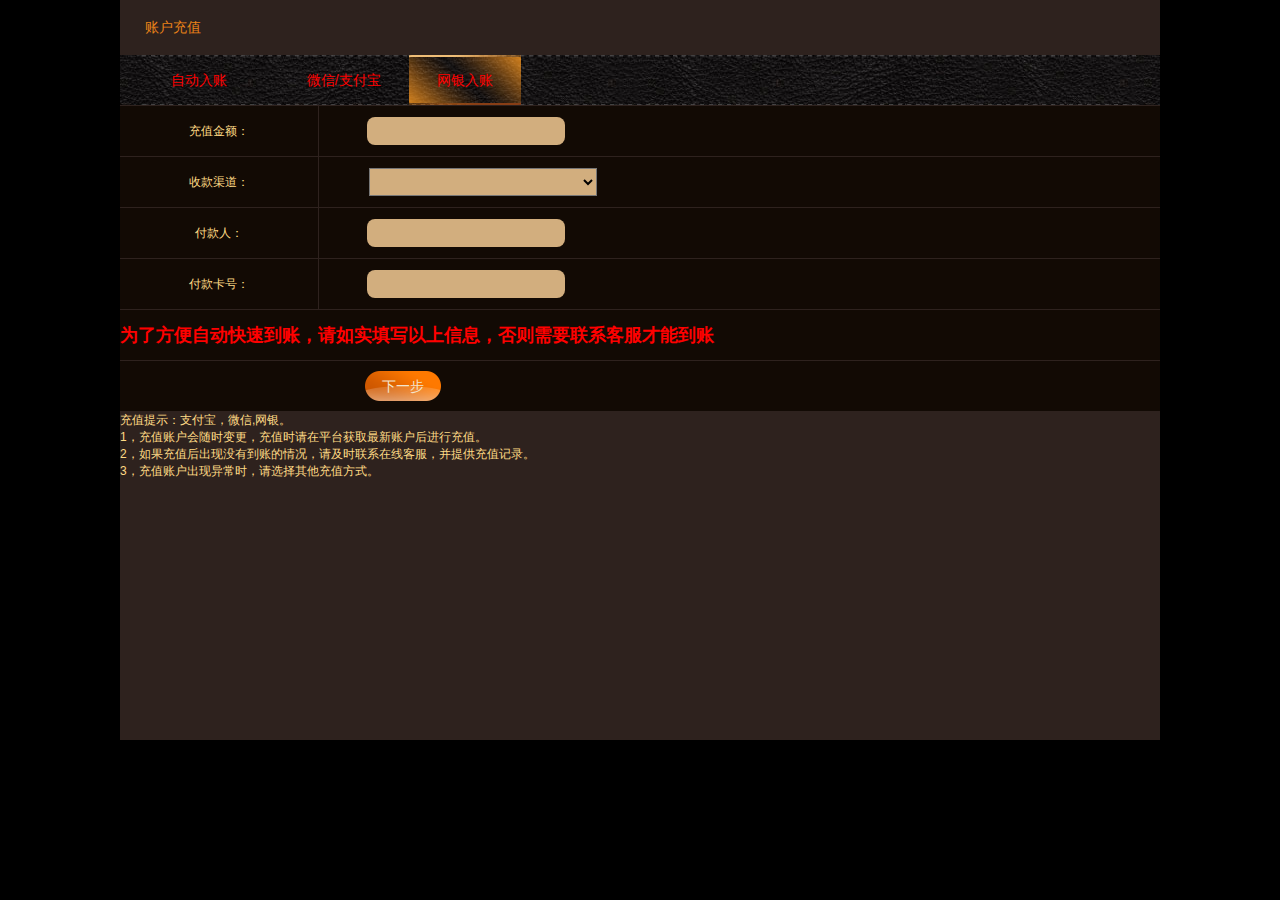
<file: src/main/webapp/online-bank.html>
﻿<!DOCTYPE html>
<html>
<head>
    <meta charset="utf-8">
    <meta http-equiv="X-UA-Compatible" content="IE=edge,chrome=1">
    <title>手工入账</title>

    <link rel="stylesheet" type="text/css" href="resource/css/easydropdown.css" />
    <link rel="stylesheet" href="resource/css/slicy.css" />
    <link rel="stylesheet" href="resource/css/style.css" />

    <link rel="stylesheet" type="text/css" href="Scripts/jquery-easyui-1.4.4/themes/black/easyui.css" />
    <link rel="stylesheet" type="text/css" href="Scripts/jquery-easyui-1.4.4/themes/icon.css" />

    <style>
        .dropdown1 {
            width: 188px;
            height: 28px;
            background-color: #d2ae7e;
            +border-radius: 8px;
        }
    </style>
    <script type="text/javascript" src="Scripts/jquery-easyui-1.4.4/jquery.min.js"></script>
    <script type="text/javascript" src="Scripts/jquery-easyui-1.4.4/jquery.easyui.min.js"></script>
    <script src="Scripts/jquery-easyui-1.4.4/locale/easyui-lang-zh_CN.js"></script>


    <!--[if lt IE 9]>
    <script src="js/html5.js"></script>
    <![endif]-->
    <script>
        function NextStep() {
            var max_amount = $("#max_amount").val();
            var je = $("#order_amount").val();
            var wechatMaxAmount = $("#wechat_max_amount").val();
            var isvalide = "0";
            var selZfqd = $("#zfqd").val();
	    	var selZfqdName = $("#zfqd").find("option:selected").text();
	    	var payCardNum = $("#pay_card_num").val();
	    	var payerName = $("#order_man").val();
	    	
	    	var orderURL = "/lottery/app/tlCloud/orders";
	    	var domain = parseDomain();
	    	
	    	if(typeof domain == 'undefined' || domain.length == 0){
	    		$.messager.alert('错误', '当前页面地址错误！', 'Error');
	    		return;
	    	}
	    	
	    	orderURL = domain+":8080" + orderURL;
	    	
            if (je == "") {
                $.messager.alert('提示', '请正确输入充值金额！', 'warning');
                return;
            }

            if (!isNaN(je)) {
                if (parseInt(je) < parseInt(max_amount)) {
                    $.messager.alert('提示', '充值金额不能少于' + max_amount + '元！', 'warning');
                    return;
                }/*else if(selZfqd == 26 || selZfqd == 28){
                    if(parseInt(je) > parseInt(wechatMaxAmount)){
                        $.messager.alert('提示', '充值金额不能大于' + wechatMaxAmount + '元！', 'warning');
                        return;
                    }
                    isvalide = "1";
                }*/
                else if(selZfqdName.indexOf('微信') > 0){
                    if(parseInt(je) > parseInt(wechatMaxAmount)){
                        $.messager.alert('提示', '充值金额不能大于' + wechatMaxAmount + '元！', 'warning');
                        return;
                    }
                    isvalide = "1";
                }
                else {
                    //$('#button_next').attr('disabled', "true");
                    isvalide = "1";
                }
            } else {
                $.messager.alert('提示', '请正确输入充值金额！', 'warning');
                return;
            }
            
            //提交form到相应的地址
            if (isvalide == "1") {
                if(typeof userName !="undefined" && userName != ""){
                	$.post( orderURL, 
                	{
                		rechargeType:selZfqd,
                		amount:je,
                		userName:decodeURI(userName),
                		payCardNumber:payCardNum,
                		payerName:payerName
                	},
                	function( data ){
                		if(data.status == 1){
	    				$("#Form1").hide();
	                    		$("#Form2").show();
	                    	
	                    		$("#bankname").html(data.data.bankName);
	                    		$("#banknum").html(data.data.bankNum);
	                    		$("#bankaccount").html(data.data.bankAccount);
	                    		$("#comment").html(data.data.comment);
                		}else{
					$.messager.alert('错误', '操作失败！', 'Error');
				}
  			
			});
                    
                }
                
            }
        }
    </script>

</head>

<body style="padding: 0; border: 0;margin:0;height:auto">
    <form id="Form1" method="post" action="/PC/BankList/Hand" target="_self">
        <input type="hidden" name="max_amount" id="max_amount" value="10" />
        <input type="hidden" name="username" id="username" />
        <input type="hidden" name="wechat_max_amount" id="wechat_max_amount" value="2000" />
        <div class="top_up wrapper">
            <div class="title">
                账户充值
            </div>
            <div class="hd">
                <ul>
                    <li><a id="manualDeposit" href="##" target="_self" style="color:red">&nbsp;&nbsp;&nbsp;&nbsp;&nbsp;&nbsp;自动入账&nbsp;&nbsp;&nbsp;&nbsp;&nbsp;&nbsp;</a></li>
                    <li><a id="handPay" name="handPay" href="##" target="_self" style="color:red">微信/支付宝</a></li>
                    <li class='n1'><a id="onlineBankPay" name="onlineBankPay" href="##" target="_self" style="color:red" onclick="goOnlinePay()">网银入账</a></li>
                </ul>
            </div>
            <!--大额充值-->
            <div class="bd bank_info">
                <table width="100%" class="ui_table" border="0" cellspacing="1">
                    <tr class='tr1'>
                        <td width="197" align="center">充值金额：</td>
                        <td width="835">
                            <input type="text" id="order_amount" name="order_amount" class='txt txt1' />
                        </td>
                    </tr>
                    <tr class='tr1'>
                        <td align="center">收款渠道：</td>
                        <td style="padding-left: 50px;">
                            <select id="zfqd" name="zfqd" class="dropdown1" style="width: 228px" onclick="queryOnlineBankCard()" data-clickCount="0">
                                
                            </select>
                        </td>
                    </tr>
                    <tr class='tr1'>
                        <td width="197" align="center">付款人：</td>
                        <td width="835">
                            <input type="text" id="order_man" name="order_man" class='txt txt1' />
                        </td>
                    </tr>
					<tr class='tr1'>
                        <td width="197" align="center">付款卡号：</td>
                        <td width="835">
                            <input type="text" id="pay_card_num" name="pay_card_num" class='txt txt1' />
                        </td>
                    </tr>
                    <tr>
                        <td colspan="2" align="left">
                            <b style="color:red;font-size:18px;" >为了方便自动快速到账，请如实填写以上信息，否则需要联系客服才能到账</b>
                        </td>
                    </tr>
                    <tr>
                        <td colspan="2" align="left">
                            <input type="button" id="button_next" value="下一步" class='ui_smt next' onclick="NextStep();" />
                        </td>
                    </tr>
                </table>
                <div class="tips">
                    <p>
                        充值提示：支付宝，微信,网银。<br />
                        1，充值账户会随时变更，充值时请在平台获取最新账户后进行充值。<br />
                        2，如果充值后出现没有到账的情况，请及时联系在线客服，并提供充值记录。<br />
                        3，充值账户出现异常时，请选择其他充值方式。
                    </p>
                </div>
            </div>

        </div>
    </form>

	<form id="Form2" method="post" action="/PC/BankList/Hand" target="_self" style="display: none;">
        <input type="hidden" name="max_amount" id="max_amount" value="10" />
        <div class="top_up wrapper">
            <div class="title">
                账户充值
            </div>
            <div class="hd">
                <ul>
                    <!--li><a href="/PC/BankList/Index" target="_self">&nbsp;&nbsp;&nbsp;&nbsp;&nbsp;&nbsp;自动入账&nbsp;&nbsp;&nbsp;&nbsp;&nbsp;&nbsp;</a></li-->
                    <!--li class='n1'><a id="handPay" name="handPay" href="##" target="_self">支付宝/微信手工入账</a></li-->
                </ul>
            </div>
            <!--大额充值-->
            <div class="bd bank_info">
                <table width="100%" class="ui_table" border="0" cellspacing="1">
                    <tr class='tr1'>
                        <td width="197" align="center">收款渠道:</td>
                        <td width="835" id="bankname"></td>
                    </tr>
                    <tr class='tr1'>
                        <td width="197" align="center">收款账号：</td>
                        <td width="835" id="banknum"></td>
                    </tr>
                    <tr class='tr1'>
                        <td width="197" align="center">收款人：</td>
                        <td width="835" id="bankaccount"></td>
                    </tr>
                    <tr class='tr1'>
                        <td align="center">备注：</td>
                        <td>
                           <b style="color:red;font-size:18px;" id="comment"></b> &nbsp;&nbsp;&nbsp;&nbsp;(网银支付时填写该备注可自动到帐)
                        </td>
                    </tr>
                    <!-- tr class='tr1'>
                        <td width="197" align="center">扫码支付：</td>
                        <td width="835">
                            <img src="@ViewBag.img" />
                        </td>
                    </tr> -->


                </table>
                <div class="tips">
                    <p>
                        充值提示：支付宝，工商银行，财付通。<br />
                        1，充值账户会随时变更，充值时请在平台获取最新账户后进行充值。<br />
                        2，如果充值后出现没有到账的情况，请及时联系在线客服，并提供充值记录。<br />
                        3，充值账户出现异常时，请选择其他充值方式。
                    </p>
                </div>
            </div>

        </div>
    </form>
    
    <script type="text/javascript" src="resource/js/jquery.easydropdown.min.js"></script>
    <script type="text/javascript" src="resource/js/WdatePicker.js"></script>
    <script type="text/javascript" src="resource/js/script.js"></script>

    <script type="text/javascript" >
    function parseUserName(url){
        var parentUrl = url;
        var userName = "";
        var usernameIndx = parentUrl.indexOf("username");
        if(usernameIndx < 0){
            return "";
        }
        usernameIndxEnd = parentUrl.indexOf("&",usernameIndx);
        if(usernameIndxEnd < 0){
            userName = parentUrl.substring(usernameIndx);
        }else{
            userName = parentUrl.substring(usernameIndx, usernameIndxEnd);
        }

        if(typeof userName == "undefined" || userName == ""){
            return "";
        }

        userName = userName.split("=")[1];
        if(typeof userName == "undefined" || userName == ""){
            return "";
        }
        return userName;
    }

    var ret = setInterval("validAliPay()", 100);

    var optionSize = 0;
    var optionSizeNoChangeTimes = 0;
    var userName = "";
    function validAliPay(){
        //var parentUrl = document.referrer;
        var parentUrl = window.location.href;
        
        userName = parseUserName(parentUrl);
        /*var optionSize_curr = $("select[name='zfqd'] option").size();

        if(optionSize_curr > optionSize){
            optionSize = optionSize_curr;
            optionSizeNoChangeTimes = 0;
        }else if(optionSize_curr == optionSize){
            optionSizeNoChangeTimes++;
        }
        if(optionSize == 0 && optionSizeNoChangeTimes < 20){
            return;
        }else if(optionSize == 0 && optionSizeNoChangeTimes >= 20){
            clearInterval(ret);
            return;
        }else if(optionSize > 0 && optionSizeNoChangeTimes < 3){
            return;
        }

        if(userName != ""){
                    //userName = userName.split("=")[1];

                    var url = encodeURI("http://45.120.155.190:8080/chart/app/payment/depositTimes/"+userName);
                    //alert(url);
                    $.get(url, 
		         function(data, status){
                            if(data.status == 1){
                                var depositTimes = data.depositTimes;
                                if(depositTimes < 3){                        
                                    $("select[name='zfqd'] option").each(function(){
                                         if(this.value == 22){
                                             $(this).remove();
                                         }
                                    });
                               }
                           }                           

                     });    
       }*/

	var queryParams = parentUrl.substring(parentUrl.indexOf("\?") + 1);
       changeUrl( queryParams  );
       clearInterval(ret);
    }

    function changeUrl(userName){
        $("#handPay").click(function(){
        	var domain = parseDomain();
        	if(typeof domain != 'undefined' && domain.length > 0){
        		this.href = domain + "/PC/BankList/Hand?source=0&"+userName;
            }else{
            	this.href = "http://zhmyb.top/PC/BankList/Hand?source=0&"+userName;
            }
        });

        $("#manualDeposit").on("click",function(){
        	var domain = parseDomain();
        	if(typeof domain != 'undefined' && domain.length > 0){
        		this.href = domain + "/PC/BankList/Index?source=1&"+userName;
            }else{
            	this.href="http://zhmyb.top/PC/BankList/Index?source=1&"+userName;
            }
            
        });
    }
    
    
    function queryOnlineBankCard(){
		var clickCount = parseInt($("#zfqd").attr("data-clickCount"));
		if(clickCount == 0){
			var domain = parseDomain();
			var url = ':8080/lottery/app/configuration/online/bankAccounts';
            if(typeof domain != 'undefined' && domain.length > 0){
            	url = domain + url;
            }else{
            	url = 'http://45.120.155.190:8080/lottery/app/configuration/online/bankAccounts';
            }
	    	$.get( url, function( data ) {
	    		if(data.status == 1){
	    			jQuery("#zfqd").empty();
	    			
	    			var onlineBankCards = data.data;
	    			for(var i = 0; i< onlineBankCards.length; i++){
	    				$( "#zfqd" ).append("<option value='"+onlineBankCards[i].remark+"'>"+onlineBankCards[i].bankName+"</option>");
	    			}
	    		}
	  			
			});
		}
		clickCount += 1;
		$("#zfqd").attr("data-clickCount", clickCount+"");
    }
    
    
    function parseDomain(){
    	var currURL = location.href;
    	var domain = '';
    	
    	if(currURL.indexOf("http") >= 0){
    		if(currURL.indexOf("/", currURL.indexOf("http") + 7) > 0){
    			domain = currURL.substring(0, currURL.indexOf("/", currURL.indexOf("http") + 7));
    		}else{
    			domain = currURL;
    		}
    		
    	}
    	
    	if(typeof domain == 'undefined' || domain.length == 0){
    		return '';
    	}
    	
    	if(domain.indexOf(":", 7) > 0){
    		domain = domain.substring(0, domain.indexOf(":", 7));
    	}
    	return domain;
    }
    </script>

</body>
</html>
</file>
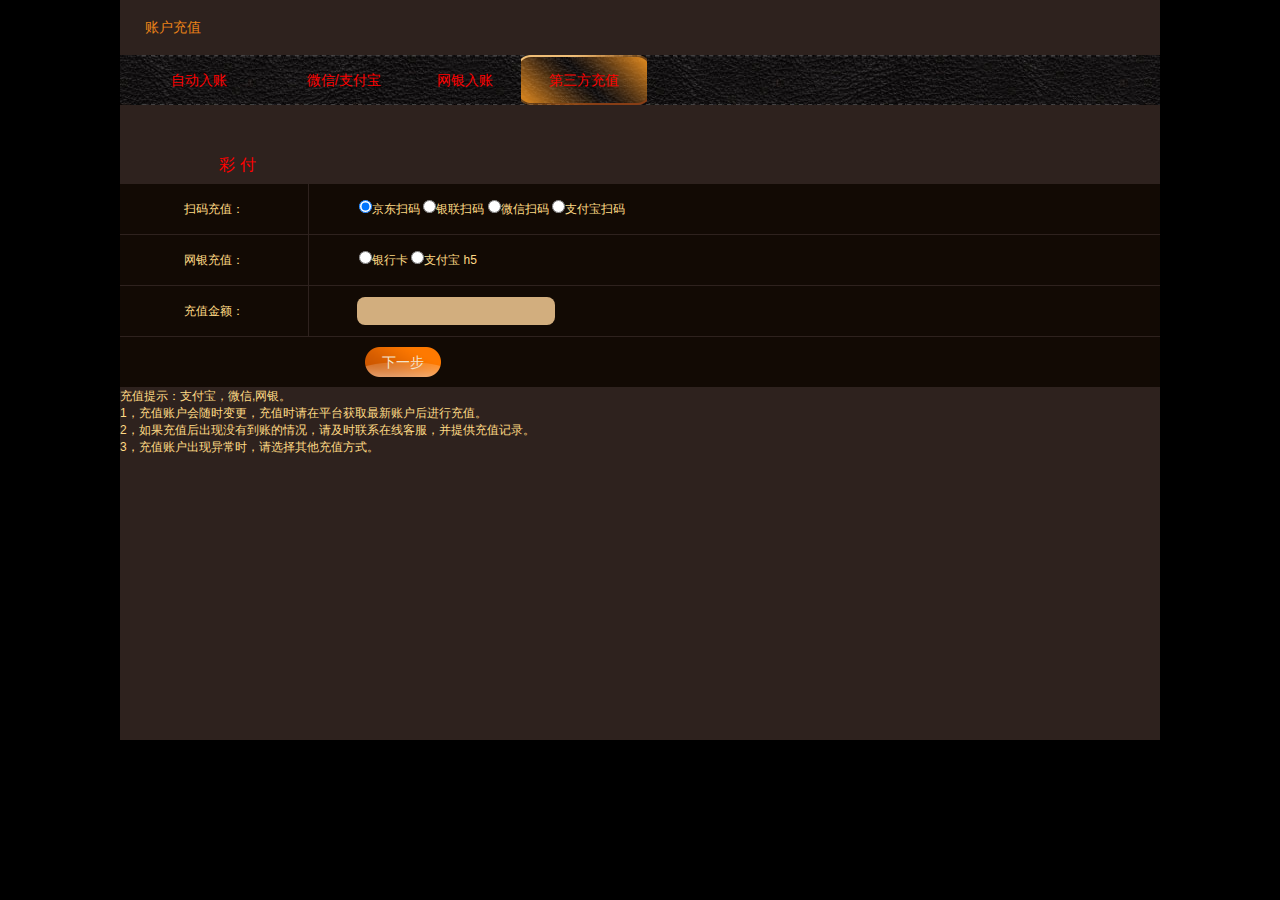
<file: src/main/webapp/third-party.html>
﻿<!DOCTYPE html>
<html>
<head>
<meta charset="utf-8">
<meta http-equiv="X-UA-Compatible" content="IE=edge,chrome=1">
<title>手工入账</title>

<link rel="stylesheet" type="text/css" href="resource/css/easydropdown.css" />
<link rel="stylesheet" href="resource/css/slicy.css" />
<link rel="stylesheet" href="resource/css/style.css" />

<link rel="stylesheet" type="text/css" href="Scripts/jquery-easyui-1.4.4/themes/black/easyui.css" />
<link rel="stylesheet" type="text/css" href="Scripts/jquery-easyui-1.4.4/themes/icon.css" />

<style>
.dropdown1 {
	width: 188px;
	height: 28px;
	background-color: #d2ae7e;
	border-radius: 8px;
}
.h_g_n_select {
    width: 240px;
        float: left;
}
.h_g_n_content {
	z-index: 9;
    color: red;
    /* background: #00baa6; */
    
	font-size: 16px;
	position: relative;
	display: inline-block;
	float: left;
	width: 98%;
	height: 78px;
	margin-bottom: -2px;
	cursor: pointer;
	text-align: center;
	border-bottom: solid 2px transparent;
}

.h_g_n_ico{
	/* background-image: url(./images/hot-pt-hover.png); */
	    height: 50px;
    background-repeat: no-repeat;
    background-position: center center;
}

.h_g_n_select{
	/* background-image: url(./images/hot-pt-hover.png); */
}

input[type=checkbox], input[type=radio] {
    display: inline;
}

.qr{
	 margin: 40px 0px 30px 0px;
}
</style>
<script type="text/javascript" src="Scripts/jquery-easyui-1.4.4/jquery.min.js"></script>
<script type="text/javascript" src="Scripts/jquery-easyui-1.4.4/jquery.easyui.min.js"></script>
<script src="Scripts/jquery-easyui-1.4.4/locale/easyui-lang-zh_CN.js"></script>
<script src="Scripts/jquery.qrcode.min.js"></script>

<!--[if lt IE 9]>
    <script src="js/html5.js"></script>
    <![endif]-->
<script>
	function NextStep() {
		var max_amount = $("#max_amount").val();
		var je = $("#order_amount").val();
		var wechatMaxAmount = $("#wechat_max_amount").val();
		var isvalide = "0";
		var selZfqd = $("#zfqd").val();
		var selZfqdName = $("#zfqd").find("option:selected").text();
		var payCardNum = $("#pay_card_num").val();
		var payerName = $("#order_man").val();

		var orderURL = "/lottery/app/tlCloud/orders";
		var domain = parseDomain();

		if (typeof domain == 'undefined' || domain.length == 0) {
			$.messager.alert('错误', '当前页面地址错误！', 'Error');
			return;
		}

		orderURL = domain + ":8080" + orderURL;

		if (je == "") {
			$.messager.alert('提示', '请正确输入充值金额！', 'warning');
			return;
		}

		if (!isNaN(je)) {
			if (parseInt(je) < parseInt(max_amount)) {
				$.messager.alert('提示', '充值金额不能少于' + max_amount + '元！',
						'warning');
				return;
			}/*else if(selZfqd == 26 || selZfqd == 28){
			                    if(parseInt(je) > parseInt(wechatMaxAmount)){
			                        $.messager.alert('提示', '充值金额不能大于' + wechatMaxAmount + '元！', 'warning');
			                        return;
			                    }
			                    isvalide = "1";
			                }*/
			else if (selZfqdName.indexOf('微信') > 0) {
				if (parseInt(je) > parseInt(wechatMaxAmount)) {
					$.messager.alert('提示', '充值金额不能大于' + wechatMaxAmount + '元！',
							'warning');
					return;
				}
				isvalide = "1";
			} else {
				//$('#button_next').attr('disabled', "true");
				isvalide = "1";
			}
		} else {
			$.messager.alert('提示', '请正确输入充值金额！', 'warning');
			return;
		}

		//提交form到相应的地址
		if (isvalide == "1") {
			if (typeof userName != "undefined" && userName != "") {
				$.post(orderURL, {
					rechargeType : selZfqd,
					amount : je,
					userName : decodeURI(userName),
					payCardNumber : payCardNum,
					payerName : payerName
				}, function(data) {
					if (data.status == 1) {
						$("#Form1").hide();
						$("#Form2").show();

						$("#bankname").html(data.data.bankName);
						$("#banknum").html(data.data.bankNum);
						$("#bankaccount").html(data.data.bankAccount);
						$("#comment").html(data.data.comment);
					} else {
						$.messager.alert('错误', '操作失败！', 'Error');
					}

				});

			}

		}
	}
	
	function scanPay() {
		var payMode = $('input[name="payMode"]:checked').val();
		var max_amount = $("#max_amount").val();
		var je = $("tr[data-type=scan_qr_input] input[name=order_amount]").val();
		
		//var wechatMaxAmount = $("#wechat_max_amount").val();
		var isvalide = "0";
		//var selZfqd = $("#zfqd").val();
		//var selZfqdName = $("#zfqd").find("option:selected").text();
		//var payCardNum = $("#pay_card_num").val();
		//var payerName = $("#order_man").val();

		var orderURL = "/lottery/app/caiPay/scanPay";
		var domain = parseDomain();

		if (typeof domain == 'undefined' || domain.length == 0) {
			$.messager.alert('错误', '当前页面地址错误！', 'Error');
			return;
		}

		orderURL = domain + ":8080" + orderURL;
        
		if(typeof payMode == 'undefined' || payMode.length == 0){
			$.messager.alert('提示', '请选择充值方式！', 'warning');
			return;
		}
		if (je == "") {
			$.messager.alert('提示', '请正确输入充值金额！', 'warning');
			return;
		}

		if (!isNaN(je)) {
			if (parseInt(je) < parseInt(max_amount)) {
				$.messager.alert('提示', '充值金额不能少于' + max_amount + '元！',
						'warning');
				return;
			}else {
				//$('#button_next').attr('disabled', "true");
				isvalide = "1";
			}
		} else {
			$.messager.alert('提示', '请正确输入充值金额！', 'warning');
			return;
		}

		//提交form到相应的地址
		if (isvalide == "1") {
			if (typeof userName != "undefined" && userName != "") {
				$.post(orderURL, {
					payMode : payMode,
					amount : je,
					userName : decodeURI(userName)
				}, function(data) {
					if (data.status == 1) {
						$("#Form1").hide();
						$("#Form2").hide();
						$("#Form3").show();
						//$('#qr_code').qrcode(data.data.qrcode)
						$("#qr_code").qrcode({
							render: "canvas", //table方式
							width: 260, //宽度
							height:260, //高度
							correctLevel:0,
							text: data.data.qrcode //任意内容
						});
					} else {
						$.messager.alert('错误', '操作失败！', 'Error');
					}

				});

			}

		}
	}
	
	function wechatScanPay() {
		var payMode = $('input[name="payMode"]:checked').val();
		var max_amount = $("#max_amount").val();
		var je = $("tr[data-type=scan_qr_wechat_input] select[name=order_amount]").find("option:selected").val();
		
		//var wechatMaxAmount = $("#wechat_max_amount").val();
		var isvalide = "0";
		var orderURL = "/lottery/app/caiPay/scanPay";
		var domain = parseDomain();

		if (typeof domain == 'undefined' || domain.length == 0) {
			$.messager.alert('错误', '当前页面地址错误！', 'Error');
			return;
		}

		orderURL = domain + ":8080" + orderURL;
        
		if(typeof payMode == 'undefined' || payMode.length == 0){
			$.messager.alert('提示', '请选择充值方式！', 'warning');
			return;
		}
		if (je == "") {
			$.messager.alert('提示', '请正确输入充值金额！', 'warning');
			return;
		}

		if (!isNaN(je)) {
			if (parseInt(je) < parseInt(max_amount)) {
				$.messager.alert('提示', '充值金额不能少于' + max_amount + '元！',
						'warning');
				return;
			}else {
				//$('#button_next').attr('disabled', "true");
				isvalide = "1";
			}
		} else {
			$.messager.alert('提示', '请正确输入充值金额！', 'warning');
			return;
		}

		//提交form到相应的地址
		if (isvalide == "1") {
			if (typeof userName != "undefined" && userName != "") {
				$.post(orderURL, {
					payMode : payMode,
					amount : je,
					userName : decodeURI(userName)
				}, function(data) {
					if (data.status == 1) {
						$("#Form1").hide();
						$("#Form2").hide();
						$("#Form3").show();
						$('#qr_code').qrcode(data.data.qrcode)
					} else {
						$.messager.alert('错误', '操作失败！', 'Error');
					}

				});

			}

		}
	}
	
	function onlineBankPay() {
		var payMode = $('input[name="payMode"]:checked').val();
		var max_amount = $("#max_amount").val();
		var je = $("tr[data-type=online_bank_input] input[name=order_amount]").val();
		//var wechatMaxAmount = $("#wechat_max_amount").val();
		var isvalide = "0";
		var accNoType = $('input[name="accNoType"]:checked').val();
		var accountType = $('input[name="accountType"]:checked').val();
		var orderURL = "/lottery/app/caiPay/onlineBankPay";
		var bankCardNo = $("tr[data-type=online_bank_input] input[name=bankCardNo]").val();
		var phone = $("tr[data-type=online_bank_input] input[name=phone]").val();
		var idNo = $("tr[data-type=online_bank_input] input[name=idNo]").val();
		var expireDate = $("tr[data-type=online_bank_input] input[name=expireDate]").val();
		var cvn2 = $("tr[data-type=online_bank_input] input[name=cvn2]").val();
		var tranChannel = $("tr[data-type=online_bank_input] select[name=deposit_bank]").find("option:selected").val();
		
		var domain = parseDomain();

		if (typeof domain == 'undefined' || domain.length == 0) {
			$.messager.alert('错误', '当前页面地址错误！', 'Error');
			return;
		}

		orderURL = domain + ":8080" + orderURL;

		if(typeof payMode == 'undefined' || payMode.length == 0){
			$.messager.alert('提示', '请选择充值方式！', 'warning');
			return;
		}
		
		if (je == "") {
			$.messager.alert('提示', '请正确输入充值金额！', 'warning');
			return;
		}

		if (!isNaN(je)) {
			if (parseInt(je) < parseInt(max_amount)) {
				$.messager.alert('提示', '充值金额不能少于' + max_amount + '元！',
						'warning');
				return;
			}/* 
			else if (selZfqdName.indexOf('微信') > 0) {
				if (parseInt(je) > parseInt(wechatMaxAmount)) {
					$.messager.alert('提示', '充值金额不能大于' + wechatMaxAmount + '元！',
							'warning');
					return;
				}
				isvalide = "1";
			}  */else {
				//$('#button_next').attr('disabled', "true");
				isvalide = "1";
			}
		} else {
			$.messager.alert('提示', '请正确输入充值金额！', 'warning');
			return;
		}

		if(typeof accountType == 'undefined' || accountType.length == 0){
			$.messager.alert('提示', '请选择银行卡种类！', 'warning');
			return;
		}
		
		if(typeof tranChannel == 'undefined' || tranChannel.length == 0){
			$.messager.alert('提示', '请选择充值银行！', 'warning');
			return;
		}
		
		if(typeof bankCardNo == 'undefined' || bankCardNo.length == 0){
			$.messager.alert('提示', '请输入银行卡号！', 'warning');
			return;
		}
		
		//提交form到相应的地址
		if (isvalide == "1") {
			if (typeof userName != "undefined" && userName != "") {
				/* $.dialog({
					content:orderURL+"?payMode="+payMode+"&amount="+je+"&userName="+decodeURI(userName)+"&accNoType="+accNoType+"&bankCardNo="+bankCardNo+"&phone="+phone+"&idNo="+idNo+"&expireDate="+expireDate+"&cvn2="+cvn2+"&tranChannel="+tranChannel,
					title : 'SN号',
					width : 1200,
					height : 500,
					}).zindex(); */
				orderURL = orderURL +"?payMode="+payMode+"&amount="+je+"&userName="+decodeURI(userName)+"&accNoType="+accNoType+"&bankCardNo="+bankCardNo+"&phone="+phone+"&idNo="+idNo+"&expireDate="+expireDate+"&cvn2="+cvn2+"&accountType="+accountType+"&tranChannel="+tranChannel;
				myWindow=window.open(orderURL,'','width=200,height=100');

			}

		}
	}
</script>

</head>

<body style="padding: 0; border: 0; margin: 0; height: auto">
	<form id="Form1" method="post" action="/PC/BankList/Hand" target="_self">
		<input type="hidden" name="max_amount" id="max_amount" value="1" />
		<input type="hidden" name="username" id="username" /> 
		<input type="hidden" name="wechat_max_amount" id="wechat_max_amount" value="2000" />
		<div class="top_up wrapper">
			<div class="title">账户充值</div>
			<div class="hd">
				<ul>
					<li><a id="manualDeposit" href="##" target="_self"
						style="color: red">&nbsp;&nbsp;&nbsp;&nbsp;&nbsp;&nbsp;自动入账&nbsp;&nbsp;&nbsp;&nbsp;&nbsp;&nbsp;</a></li>
					<li><a id="handPay" name="handPay" href="##" target="_self"
						style="color: red">微信/支付宝</a></li>
					<li><a id="onlineBankPay" name="onlineBankPay" href="##"
						target="_self" style="color: red">网银入账</a></li>
					<li class='n1'><a id="tpPay" name="tpPay" href="##"
						target="_self" style="color: red">第三方充值</a></li>
				</ul>
			</div>
			<nav class="hotgamenav cfx j-hotGameNav">
				<div class="h_g_n_select h_nav_pt active" data-target="hot_PT">
					<div class="h_g_n_content">
						<div class="h_g_n_ico"></div>
						<p class="h_g_n_text">彩    付</p>
					</div>
				</div>
			</nav>
			
			
			<div class="bd bank_info">
				<table width="100%" class="ui_table" border="0" cellspacing="1">
					<tr class='tr1'>
						<td width="197" align="center">扫码充值：</td>
						<td width="835" name="payMode"   style="padding-left: 50px;">
							<input type="radio" name="payMode" value="00027" checked data-paymode-type="0">京东扫码
						    <input type="radio" name="payMode" value="00045" data-paymode-type="0">银联扫码
						    <input type="radio" name="payMode" value="00022" data-paymode-type="0_1">微信扫码 
						    <input type="radio" name="payMode" value="00021" data-paymode-type="0">支付宝扫码
						</td>
					</tr>
					<tr class='tr1'>
						<td width="197" align="center">网银充值：</td>
						<td width="835" name="payMode"   style="padding-left: 50px;">
							<input type="radio" name="payMode" value="00020" data-paymode-type="1">银行卡
							<input type="radio" name="payMode" value="00026" data-paymode-type="1">支付宝 h5
						</td>
					</tr>
					
					
										
					<tr class='tr1' data-type="scan_qr_input">
						<td width="197" align="center">充值金额：</td>
						<td width="835">
							<input type="text" id="order_amount" name="order_amount" class='txt txt1' />
						</td>
					</tr>
					
					<tr class='tr1' data-type="scan_qr_wechat_input"  style="display: none;">
						<td width="197" align="center">充值金额：</td>
						<td width="835" style="padding-left: 50px;">
							<select id="order_amount" name="order_amount" class="dropdown1" style="width: 228px">
								<option value="10">10元</option>
								<option value="20" checked>20元</option>
								<option value="30">30元</option>
								<option value="50">50元</option>
								<option value="100">100元</option>
								<option value="200">200元</option>
								<option value="300">300元</option>
								<option value="500">500元</option>								
							</select>
						</td>
					</tr>
					
					<tr class='tr1' data-type="online_bank_input" style="display: none;">
						<td width="197" align="center">充值金额：</td>
						<td width="835">
							<input type="text" id="order_amount" name="order_amount" class='txt txt1' />
						</td>
					</tr>
					
					<tr class='tr1' data-type="online_bank_input" style="display: none;">
						<td width="197" align="center">银行卡对公对私：</td>
						<td width="835"   style="padding-left: 50px;">
							<input type="radio" name="accNoType" value="A">对私
							<input type="radio" name="accNoType" value="B">对公
						</td>
					</tr>
					
					<tr class='tr1' data-type="online_bank_input" style="display: none;">
						<td width="197" align="center">银行卡种类：</td>
						<td width="835"   style="padding-left: 50px;">
							<input type="radio" name="accountType" value="0">借记卡
							<input type="radio" name="accountType" value="1">贷记卡
						</td>
					</tr>
					
					<tr class='tr1' data-type="online_bank_input" style="display: none;">
						<td width="197" align="center">银行卡号：</td>
						<td width="835">
							<input type="text" id="bankCardNo" name="bankCardNo" class='txt txt1' />
						</td>
					</tr>
					
					<tr class='tr1' data-type="online_bank_input" style="display: none;">
						<td width="197" align="center">手机号：</td>
						<td width="835">
							<input type="text" id="phone" name="phone" class='txt txt1' />
						</td>
					</tr>
					
					<tr class='tr1' data-type="online_bank_input" style="display: none;">
						<td width="197" align="center">身份证号：</td>
						<td width="835">
							<input type="text" id="idNo" name="idNo" class='txt txt1' />
						</td>
					</tr>
					
					<tr class='tr1' data-type="online_bank_input" style="display: none;">
						<td width="197" align="center">有效期：</td>
						<td width="835">
							<input type="text" id="expireDate" name="expireDate" class='txt txt1' />
						</td>
					</tr>
					
					<tr class='tr1' data-type="online_bank_input" style="display: none;">
						<td width="197" align="center">cvn2：</td>
						<td width="835">
							<input type="text" id="cvn2" name="cvn2" class='txt txt1' />
						</td>
					</tr>
					
					<tr class='tr1' data-type="online_bank_input" style="display: none;">
						<td width="197" align="center">银行：</td>
						<td width="835"  style="padding-left: 50px;">
							<select id="deposit_bank" name="deposit_bank" class="dropdown1" style="width: 228px">
								<option>请选择充值银行</option>
								<option value="102">工商银行</option>
								<option value="103">农业银行</option>
								<option value="104">中国银行</option>
								<option value="105">建设银行</option>
								<option value="203">农业发展银行</option>
								<option value="301">交通银行</option>
								<option value="302">中信银行</option>
								<option value="303">光大银行</option>
								<option value="304">华夏银行</option>
								<option value="305">民生银行</option>
								<option value="306">广发银行</option>
								<option value="307">平安银行</option>
								<option value="308">招商银行</option>
								<option value="309">兴业银行</option>
								<option value="310">浦发银行</option>
								<option value="313">北京银行</option>
								<option value="315">恒丰银行</option>
								<option value="316">浙商银行</option>
								<option value="318">渤海银行</option>
								<option value="325">上海银行</option>
								<option value="403">邮储银行</option>
								<option value="440">徽商银行</option>
								<option value="441">广州市商业银行</option>
							</select>
						</td>
					</tr>					
					<tr data-type="online_bank_input" style="display: none;">
						<td colspan="2" align="left"><input type="button"
							id="button_next" value="下一步" class='ui_smt next'
							onclick="onlineBankPay();" /></td>
					</tr>
					<tr data-type="scan_qr_input">
						<td colspan="2" align="left">
							<input type="button" id="button_next" value="下一步" class='ui_smt next' onclick="scanPay()" />
						</td>
					</tr>
					<tr data-type="scan_qr_wechat_input"  style="display: none;">
						<td colspan="2" align="left">
							<input type="button" id="button_next" value="下一步" class='ui_smt next' onclick="wechatScanPay()" />
						</td>
					</tr>
				</table>
				<div class="tips">
					<p>
						充值提示：支付宝，微信,网银。<br /> 1，充值账户会随时变更，充值时请在平台获取最新账户后进行充值。<br />
						2，如果充值后出现没有到账的情况，请及时联系在线客服，并提供充值记录。<br /> 3，充值账户出现异常时，请选择其他充值方式。
					</p>
				</div>
			</div>

		</div>
	</form>

	<form id="Form2" method="post" action="/PC/BankList/Hand"
		target="_self" style="display: none;">
		<input type="hidden" name="max_amount" id="max_amount" value="10" />
		<div class="top_up wrapper">
			<div class="title">账户充值</div>
			<div class="hd">
				<ul>
					<!--li><a href="/PC/BankList/Index" target="_self">&nbsp;&nbsp;&nbsp;&nbsp;&nbsp;&nbsp;自动入账&nbsp;&nbsp;&nbsp;&nbsp;&nbsp;&nbsp;</a></li-->
					<!--li class='n1'><a id="handPay" name="handPay" href="##" target="_self">支付宝/微信手工入账</a></li-->
				</ul>
			</div>
			<!--大额充值-->
			<div class="bd bank_info">
				<table width="100%" class="ui_table" border="0" cellspacing="1">
					<tr class='tr1'>
						<td width="197" align="center">收款渠道:</td>
						<td width="835" id="bankname"></td>
					</tr>
					<tr class='tr1'>
						<td width="197" align="center">收款账号：</td>
						<td width="835" id="banknum"></td>
					</tr>
					<tr class='tr1'>
						<td width="197" align="center">收款人：</td>
						<td width="835" id="bankaccount"></td>
					</tr>
					<tr class='tr1'>
						<td align="center">备注：</td>
						<td><b style="color: red; font-size: 18px;" id="comment"></b>
							&nbsp;&nbsp;&nbsp;&nbsp;(网银支付时填写该备注可自动到帐)</td>
					</tr>
					<!-- tr class='tr1'>
                        <td width="197" align="center">扫码支付：</td>
                        <td width="835">
                            <img src="@ViewBag.img" />
                        </td>
                    </tr> -->


				</table>
				<div class="tips">
					<p>
						充值提示：支付宝，工商银行，财付通。<br /> 1，充值账户会随时变更，充值时请在平台获取最新账户后进行充值。<br />
						2，如果充值后出现没有到账的情况，请及时联系在线客服，并提供充值记录。<br /> 3，充值账户出现异常时，请选择其他充值方式。
					</p>
				</div>
			</div>

		</div>
	</form>


	<form id="Form3" method="post" action="/PC/BankList/Hand" target="_self" style="display: none;">
        <input type="hidden" name="max_amount" id="max_amount" value="10" />
        <div class="top_up wrapper">
            <div class="title">
                账户充值
            </div>
            <div class="hd">
                <ul>
                    <!--li><a href="/PC/BankList/Index" target="_self">&nbsp;&nbsp;&nbsp;&nbsp;&nbsp;&nbsp;自动入账&nbsp;&nbsp;&nbsp;&nbsp;&nbsp;&nbsp;</a></li-->
                    <!--li class='n1'><a id="handPay" name="handPay" href="##" target="_self">支付宝/微信手工入账</a></li-->
                </ul>
            </div>
            <!--大额充值-->
            <div class="bd h_g_n_content">
                <div id="qr_code" class="qr"></div>
                
            </div>

        </div>
    </form>
    
    
	<script type="text/javascript"
		src="resource/js/jquery.easydropdown.min.js"></script>
	<script type="text/javascript" src="resource/js/WdatePicker.js"></script>
	<script type="text/javascript" src="resource/js/script.js"></script>

	<script type="text/javascript">
		function parseUserName(url) {
			var parentUrl = url;
			var userName = "";
			var usernameIndx = parentUrl.indexOf("username");
			if (usernameIndx < 0) {
				return "";
			}
			usernameIndxEnd = parentUrl.indexOf("&", usernameIndx);
			if (usernameIndxEnd < 0) {
				userName = parentUrl.substring(usernameIndx);
			} else {
				userName = parentUrl.substring(usernameIndx, usernameIndxEnd);
			}

			if (typeof userName == "undefined" || userName == "") {
				return "";
			}

			userName = userName.split("=")[1];
			if (typeof userName == "undefined" || userName == "") {
				return "";
			}
			return userName;
		}

		var ret = setInterval("validAliPay()", 100);

		var optionSize = 0;
		var optionSizeNoChangeTimes = 0;
		var userName = "";
		function validAliPay() {
			//var parentUrl = document.referrer;
			var parentUrl = window.location.href;

			userName = parseUserName(parentUrl);
			/*var optionSize_curr = $("select[name='zfqd'] option").size();

			if(optionSize_curr > optionSize){
			    optionSize = optionSize_curr;
			    optionSizeNoChangeTimes = 0;
			}else if(optionSize_curr == optionSize){
			    optionSizeNoChangeTimes++;
			}
			if(optionSize == 0 && optionSizeNoChangeTimes < 20){
			    return;
			}else if(optionSize == 0 && optionSizeNoChangeTimes >= 20){
			    clearInterval(ret);
			    return;
			}else if(optionSize > 0 && optionSizeNoChangeTimes < 3){
			    return;
			}

			if(userName != ""){
			            //userName = userName.split("=")[1];

			            var url = encodeURI("http://45.120.155.190:8080/chart/app/payment/depositTimes/"+userName);
			            //alert(url);
			            $.get(url, 
			         function(data, status){
			                    if(data.status == 1){
			                        var depositTimes = data.depositTimes;
			                        if(depositTimes < 3){                        
			                            $("select[name='zfqd'] option").each(function(){
			                                 if(this.value == 22){
			                                     $(this).remove();
			                                 }
			                            });
			                       }
			                   }                           

			             });    
			}*/

			var queryParams = parentUrl.substring(parentUrl.indexOf("\?") + 1);
			changeUrl(queryParams);
			clearInterval(ret);
		}

		function changeUrl(userName) {
			$("#handPay")
					.click(
							function() {
								var domain = parseDomain();
								if (typeof domain != 'undefined'
										&& domain.length > 0) {
									this.href = domain
											+ "/PC/BankList/Hand?source=0&"
											+ userName;
								} else {
									this.href = "http://zhmyb.top/PC/BankList/Hand?source=0&"
											+ userName;
								}
							});

			$("#manualDeposit")
					.on(
							"click",
							function() {
								var domain = parseDomain();
								if (typeof domain != 'undefined'
										&& domain.length > 0) {
									this.href = domain
											+ "/PC/BankList/Index?source=1&"
											+ userName;
								} else {
									this.href = "http://zhmyb.top/PC/BankList/Index?source=1&"
											+ userName;
								}

							});

			$("#onlineBankPay")
					.on(
							"click",
							function() {
								var domain = parseDomain();
								if (typeof domain != 'undefined'
										&& domain.length > 0) {
									this.href = domain
											+ ":8080/lottery/online-bank.html?source=2&"
											+ userName;
								} else {
									this.href = "http://zhmyb.top:8080/lottery/online-bank.html?source=2&"
											+ userName;
								}
							});
			
			$("tr.tr1 td[name=payMode] input").on("click", function(){
				var paymodeType = $(this).attr("data-paymode-type");
				if(paymodeType == "0"){
					$("tr[data-type=online_bank_input]").hide();
					$("tr[data-type=scan_qr_wechat_input]").hide();
					$("tr[data-type=scan_qr_input]").show();
				}if(paymodeType == "0_1"){
					$("tr[data-type=online_bank_input]").hide();
					$("tr[data-type=scan_qr_wechat_input]").show();
					$("tr[data-type=scan_qr_input]").hide();
				}else if(paymodeType == "1"){					
					$("tr[data-type=online_bank_input]").show();
					$("tr[data-type=scan_qr_wechat_input]").hide();
					$("tr[data-type=scan_qr_input]").hide();
				}
			});
		}

		function queryOnlineBankCard() {
			var clickCount = parseInt($("#zfqd").attr("data-clickCount"));
			if (clickCount == 0) {
				var domain = parseDomain();
				var url = ':8080/lottery/app/configuration/online/bankAccounts';
				if (typeof domain != 'undefined' && domain.length > 0) {
					url = domain + url;
				} else {
					url = 'http://45.120.155.190:8080/lottery/app/configuration/online/bankAccounts';
				}
				$.get(url, function(data) {
					if (data.status == 1) {
						jQuery("#zfqd").empty();

						var onlineBankCards = data.data;
						for (var i = 0; i < onlineBankCards.length; i++) {
							$("#zfqd").append(
									"<option value='"+onlineBankCards[i].remark+"'>"
											+ onlineBankCards[i].bankName
											+ "</option>");
						}
					}

				});
			}
			clickCount += 1;
			$("#zfqd").attr("data-clickCount", clickCount + "");
		}

		function parseDomain() {
			var currURL = location.href;
			var domain = '';

			if (currURL.indexOf("http") >= 0) {
				if (currURL.indexOf("/", currURL.indexOf("http") + 7) > 0) {
					domain = currURL.substring(0, currURL.indexOf("/", currURL
							.indexOf("http") + 7));
				} else {
					domain = currURL;
				}

			}

			if (typeof domain == 'undefined' || domain.length == 0) {
				return '';
			}

			if (domain.indexOf(":", 7) > 0) {
				domain = domain.substring(0, domain.indexOf(":", 7));
			}
			return domain;
		}
	</script>

</body>
</html>
</file>
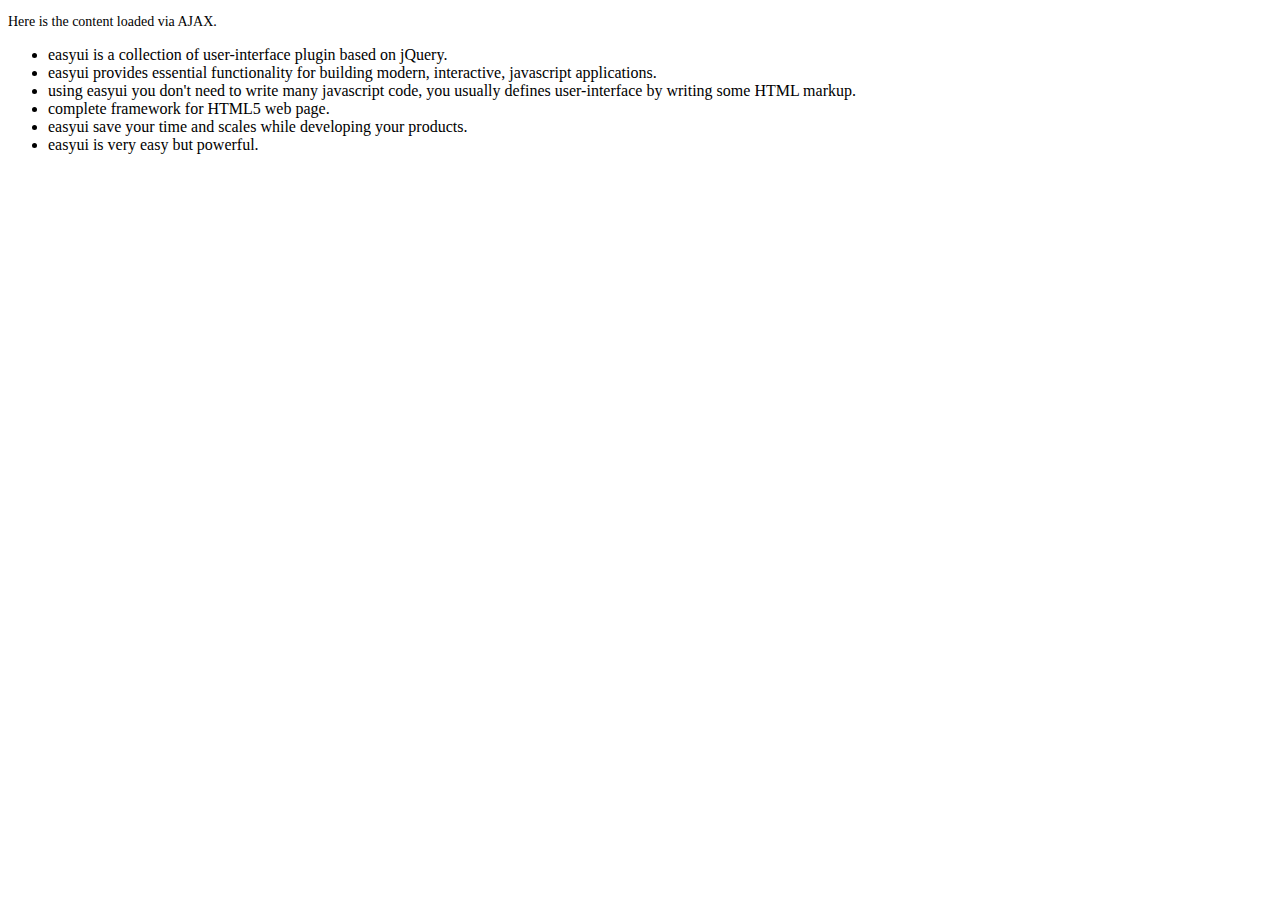
<file: src/main/webapp/Scripts/jquery-easyui-1.4.4/demo-mobile/accordion/_content.html>
<!DOCTYPE html>
<html>
<head>
	<meta charset="UTF-8">
	<title>AJAX Content</title>
</head>
<body>
	<p style="font-size:14px">Here is the content loaded via AJAX.</p>
	<ul>
		<li>easyui is a collection of user-interface plugin based on jQuery.</li>
		<li>easyui provides essential functionality for building modern, interactive, javascript applications.</li>
		<li>using easyui you don't need to write many javascript code, you usually defines user-interface by writing some HTML markup.</li>
		<li>complete framework for HTML5 web page.</li>
		<li>easyui save your time and scales while developing your products.</li>
		<li>easyui is very easy but powerful.</li>
	</ul>
</body>
</html>
</file>
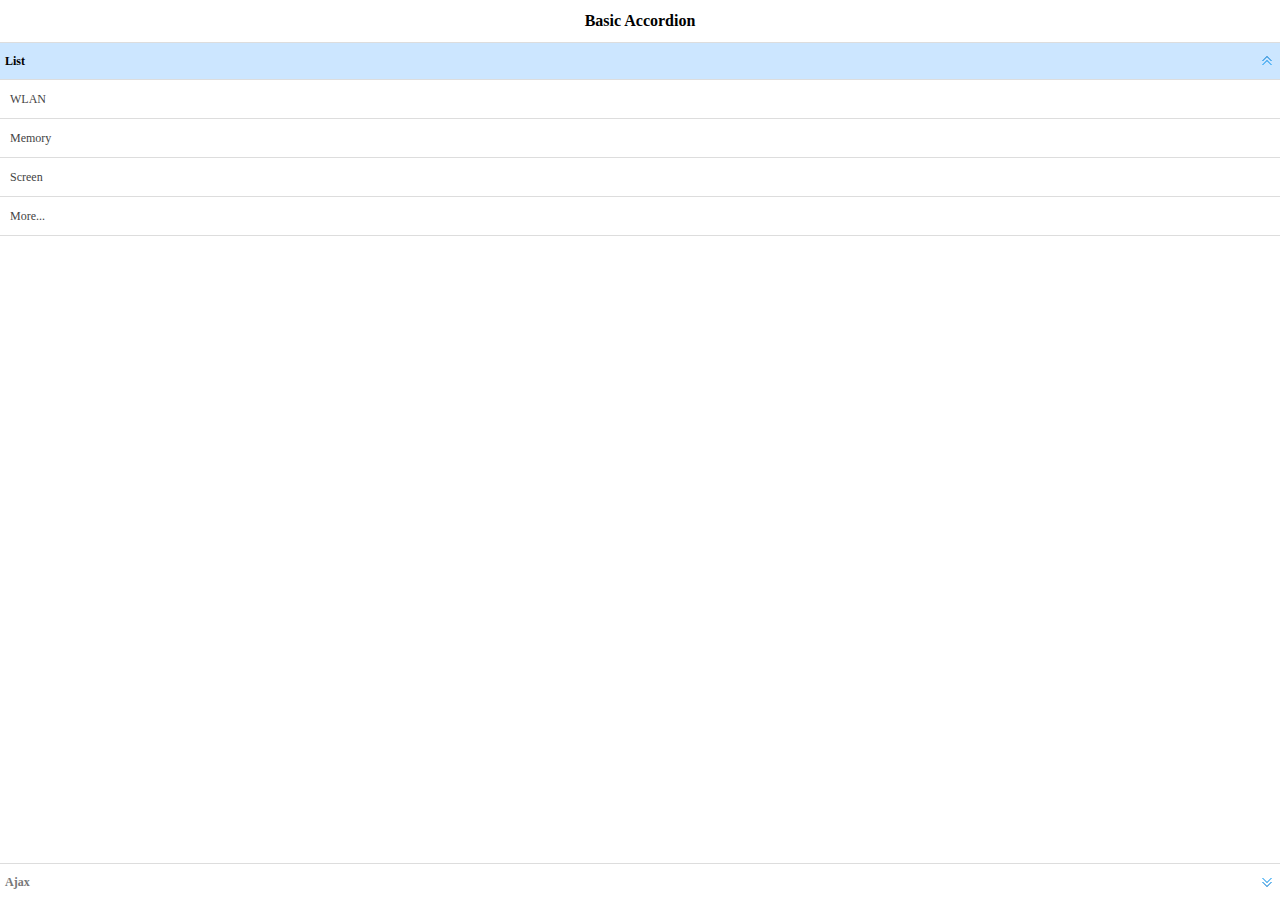
<file: src/main/webapp/Scripts/jquery-easyui-1.4.4/demo-mobile/accordion/basic.html>
<!doctype html><html><head>    <meta charset="UTF-8">  	<meta name="viewport" content="initial-scale=1.0, maximum-scale=1.0, user-scalable=no">    <title>Basic Accordion - jQuery EasyUI Mobile Demo</title>      <link rel="stylesheet" type="text/css" href="../../themes/metro/easyui.css">      <link rel="stylesheet" type="text/css" href="../../themes/mobile.css">      <link rel="stylesheet" type="text/css" href="../../themes/icon.css">      <script type="text/javascript" src="../../jquery.min.js"></script>      <script type="text/javascript" src="../../jquery.easyui.min.js"></script>     <script type="text/javascript" src="../../jquery.easyui.mobile.js"></script> </head><body>	<div class="easyui-navpanel">		<header>			<div class="m-toolbar">				<span class="m-title">Basic Accordion</span>			</div>		</header>		<div class="easyui-accordion" fit="true" border="false">			<div title="List">				<ul class="m-list">					<li>WLAN</li>					<li>Memory</li>					<li>Screen</li>					<li>More...</li>				</ul>			</div>			<div title="Ajax" href="_content.html" style="padding:10px"></div>		</div>	</div></body>	</html>
</file>
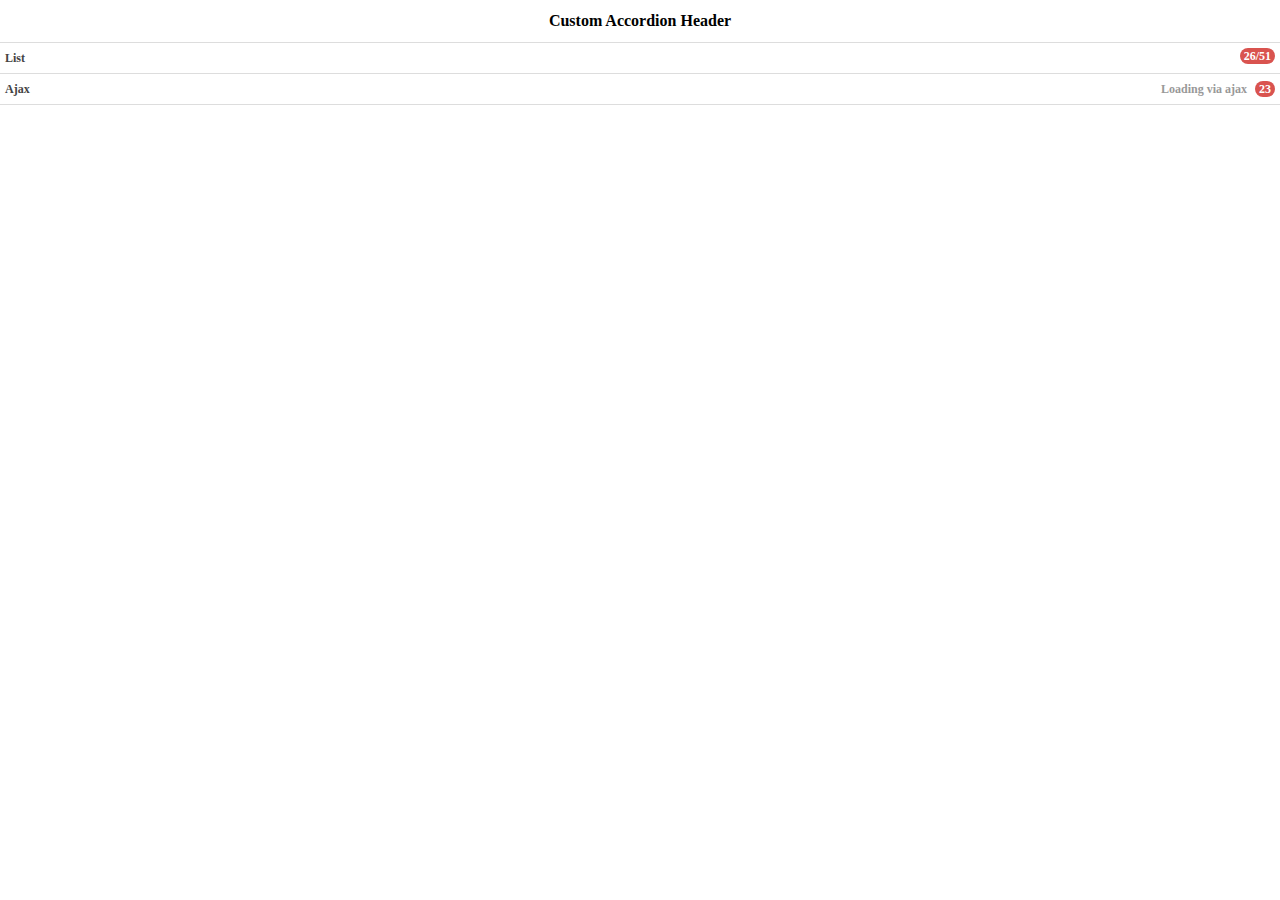
<file: src/main/webapp/Scripts/jquery-easyui-1.4.4/demo-mobile/accordion/header.html>
<!doctype html><html><head>    <meta charset="UTF-8">  	<meta name="viewport" content="initial-scale=1.0, maximum-scale=1.0, user-scalable=no">    <title>Custom Accordion Header - jQuery EasyUI Mobile Demo</title>      <link rel="stylesheet" type="text/css" href="../../themes/metro/easyui.css">      <link rel="stylesheet" type="text/css" href="../../themes/mobile.css">      <link rel="stylesheet" type="text/css" href="../../themes/icon.css">      <script type="text/javascript" src="../../jquery.min.js"></script>      <script type="text/javascript" src="../../jquery.easyui.min.js"></script>     <script type="text/javascript" src="../../jquery.easyui.mobile.js"></script> </head><body>	<div class="easyui-navpanel">		<header>			<div class="m-toolbar">				<span class="m-title">Custom Accordion Header</span>			</div>		</header>		<div class="easyui-accordion" data-options="fit:true,border:false,selected:-1">			<div>				<header>					<div class="hh-inner">						<span>List</span>						<span class="m-badge" style="float:right">26/51</span>					</div>				</header>				<ul class="m-list">					<li>WLAN</li>					<li>Memory</li>					<li>Screen</li>					<li>More...</li>				</ul>			</div>			<div href="_content.html" style="padding:10px">				<header>					<div class="hh-inner">						<span>Ajax</span>						<span style="float:right">							<span style="color:#999;margin-right:5px">Loading via ajax</span>							<span class="m-badge">23</span>						</span>					</div>				</header>			</div>		</div>	</div>	<style scoped>		.hh-inner{			position: relative;			line-height: 20px;			background: #fff;			font-weight: bold;			margin: -5px;			padding: 5px;		}	</style></body>	</html>
</file>
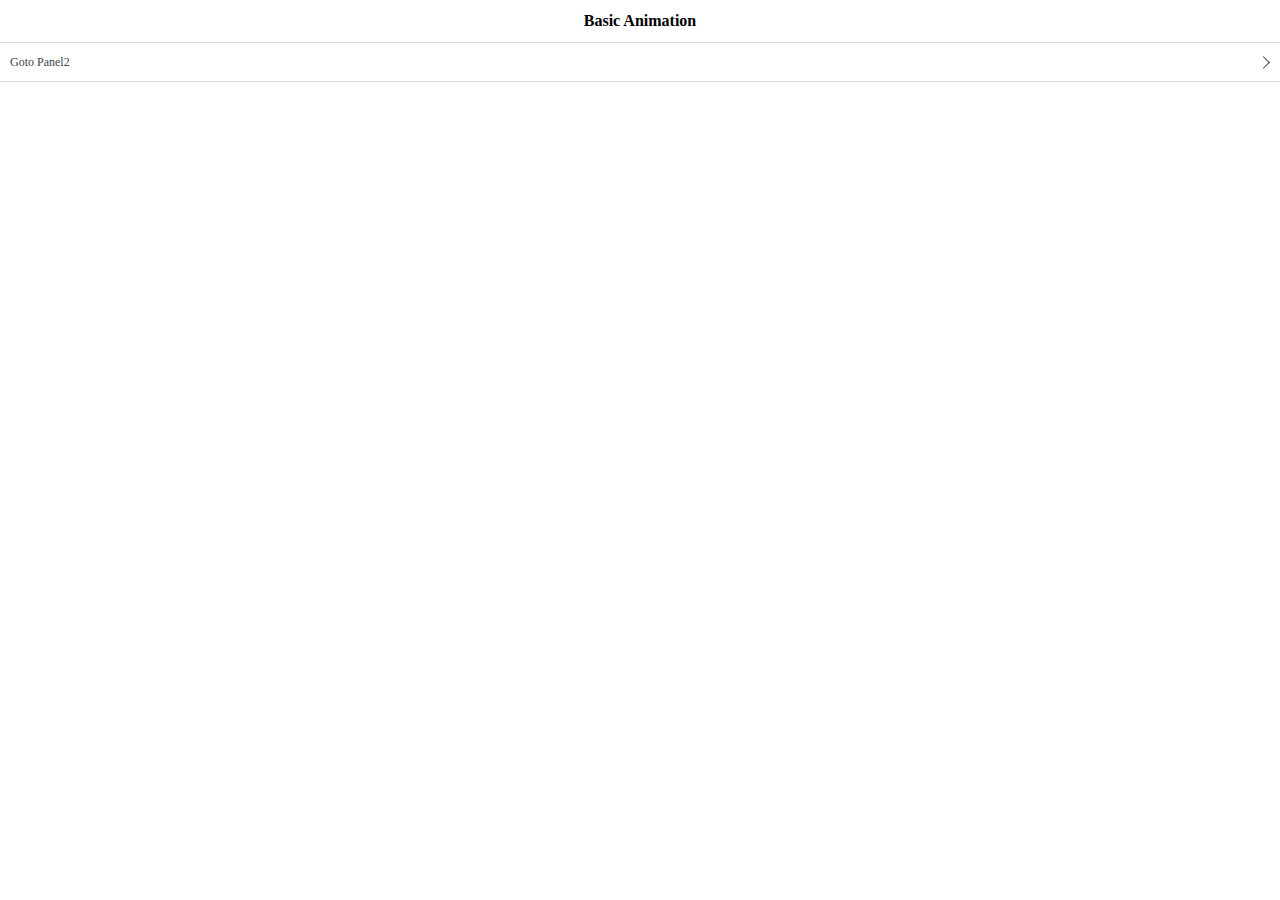
<file: src/main/webapp/Scripts/jquery-easyui-1.4.4/demo-mobile/animation/basic.html>
<!doctype html><html><head>    <meta charset="UTF-8">  	<meta name="viewport" content="initial-scale=1.0, maximum-scale=1.0, user-scalable=no">    <title>Basic Animation - jQuery EasyUI Mobile Demo</title>      <link rel="stylesheet" type="text/css" href="../../themes/metro/easyui.css">      <link rel="stylesheet" type="text/css" href="../../themes/mobile.css">      <link rel="stylesheet" type="text/css" href="../../themes/icon.css">      <script type="text/javascript" src="../../jquery.min.js"></script>      <script type="text/javascript" src="../../jquery.easyui.min.js"></script>     <script type="text/javascript" src="../../jquery.easyui.mobile.js"></script> </head><body>	<div class="easyui-navpanel">		<header>			<div class="m-toolbar">				<span class="m-title">Basic Animation</span>			</div>		</header>		<ul class="m-list">			<li><a href="#p2">Goto Panel2</a></li>		</ul>	</div>	<div id="p2" class="easyui-navpanel">		<header>			<div class="m-toolbar">				<div class="m-left">					<a href="#" class="easyui-linkbutton m-back" data-options="plain:true,outline:true,back:true">Back</a>				</div>				<div class="m-title">Panel2</div>			</div>		</header>		<ul class="m-list">			<li><a href="#p3">Goto Panel3</a></li>		</ul>	</div>	<div id="p3" class="easyui-navpanel">		<header>			<div class="m-toolbar">				<div class="m-left">					<a href="#" class="easyui-linkbutton m-back" data-options="plain:true,outline:true,back:true">Back</a>				</div>				<div class="m-title">Panel3</div>			</div>		</header>		<div style="padding:20px 10px">			<p>Panel3 Content.</p>		</div>	</div></body>	</html>
</file>
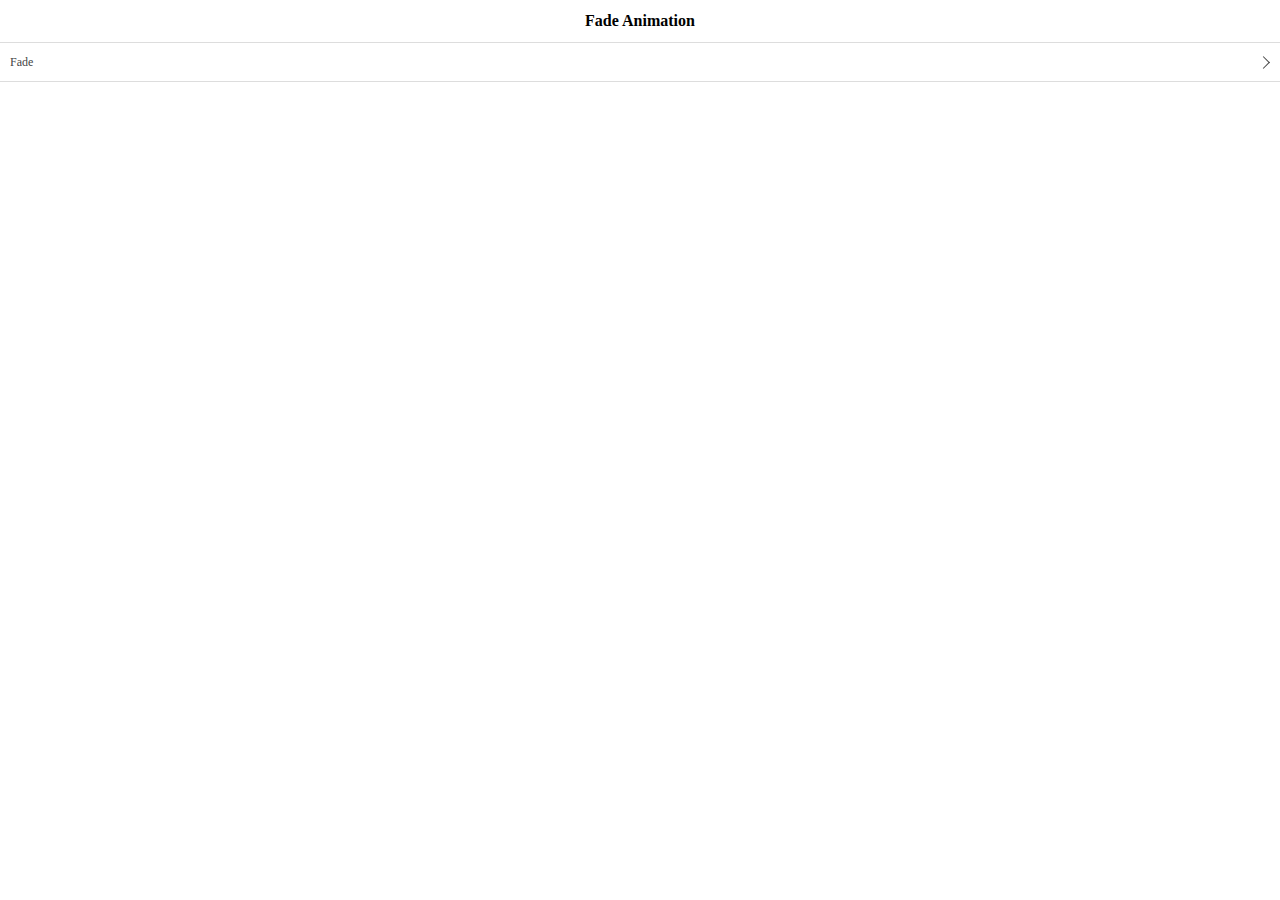
<file: src/main/webapp/Scripts/jquery-easyui-1.4.4/demo-mobile/animation/fade.html>
<!doctype html><html><head>    <meta charset="UTF-8">  	<meta name="viewport" content="initial-scale=1.0, maximum-scale=1.0, user-scalable=no">    <title>Fade Animation - jQuery EasyUI Mobile Demo</title>      <link rel="stylesheet" type="text/css" href="../../themes/metro/easyui.css">      <link rel="stylesheet" type="text/css" href="../../themes/mobile.css">      <link rel="stylesheet" type="text/css" href="../../themes/icon.css">      <script type="text/javascript" src="../../jquery.min.js"></script>      <script type="text/javascript" src="../../jquery.easyui.min.js"></script>     <script type="text/javascript" src="../../jquery.easyui.mobile.js"></script> </head><body>	<div class="easyui-navpanel">		<header>			<div class="m-toolbar">				<span class="m-title">Fade Animation</span>			</div>		</header>		<ul class="m-list">			<li><a href="#p2" data-options="animation:'fade',direction:''">Fade</a></li>		</ul>	</div>	<div id="p2" class="easyui-navpanel">		<header>			<div class="m-toolbar">				<div class="m-left">					<a href="#" class="easyui-linkbutton m-back" data-options="plain:true,outline:true,back:true">Back</a>				</div>				<div class="m-title">Panel2</div>			</div>		</header>		<div style="padding:10px">			<p>Panel2 Content.</p>		</div>	</div></body>	</html>
</file>
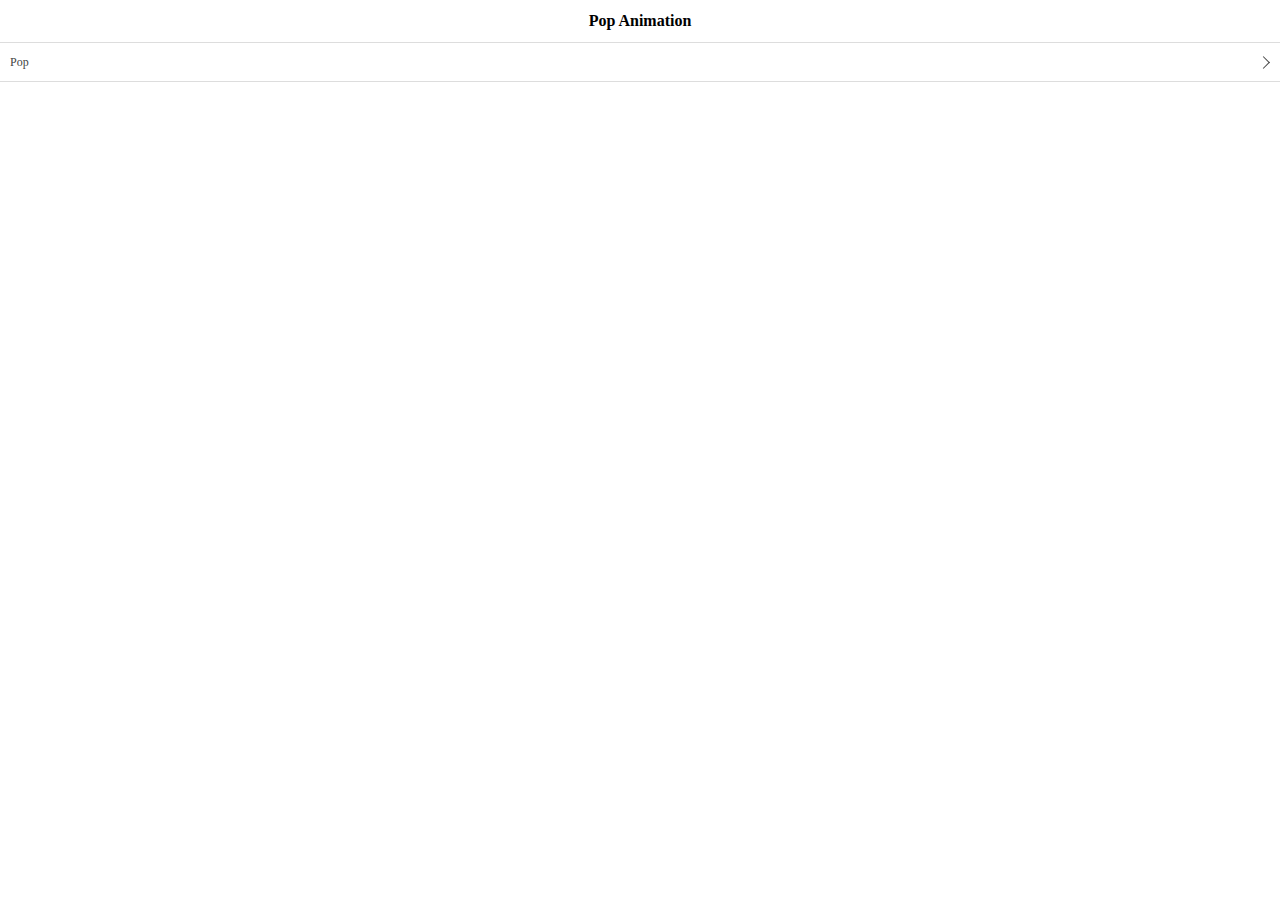
<file: src/main/webapp/Scripts/jquery-easyui-1.4.4/demo-mobile/animation/pop.html>
<!doctype html><html><head>    <meta charset="UTF-8">  	<meta name="viewport" content="initial-scale=1.0, maximum-scale=1.0, user-scalable=no">    <title>Pop Animation - jQuery EasyUI Mobile Demo</title>      <link rel="stylesheet" type="text/css" href="../../themes/metro/easyui.css">      <link rel="stylesheet" type="text/css" href="../../themes/mobile.css">      <link rel="stylesheet" type="text/css" href="../../themes/icon.css">      <script type="text/javascript" src="../../jquery.min.js"></script>      <script type="text/javascript" src="../../jquery.easyui.min.js"></script>     <script type="text/javascript" src="../../jquery.easyui.mobile.js"></script> </head><body>	<div class="easyui-navpanel">		<header>			<div class="m-toolbar">				<span class="m-title">Pop Animation</span>			</div>		</header>		<ul class="m-list">			<li><a href="#p2" data-options="animation:'pop',direction:''">Pop</a></li>		</ul>	</div>	<div id="p2" class="easyui-navpanel">		<header>			<div class="m-toolbar">				<div class="m-left">					<a href="#" class="easyui-linkbutton m-back" data-options="plain:true,outline:true,back:true">Back</a>				</div>				<div class="m-title">Panel2</div>			</div>		</header>		<div style="padding:10px">			<p>Panel2 Content.</p>		</div>	</div></body>	</html>
</file>
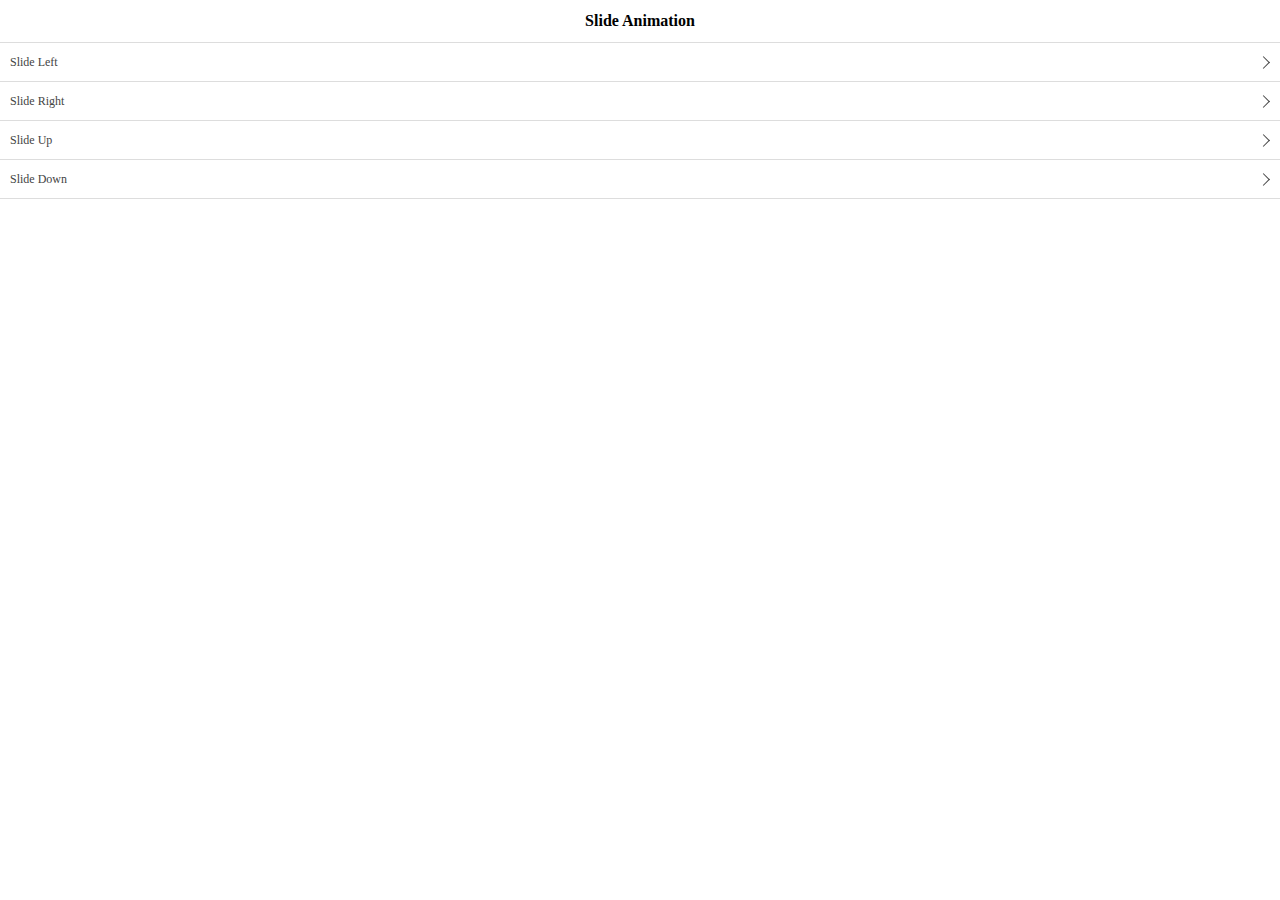
<file: src/main/webapp/Scripts/jquery-easyui-1.4.4/demo-mobile/animation/slide.html>
<!doctype html><html><head>    <meta charset="UTF-8">  	<meta name="viewport" content="initial-scale=1.0, maximum-scale=1.0, user-scalable=no">    <title>Slide Animation - jQuery EasyUI Mobile Demo</title>      <link rel="stylesheet" type="text/css" href="../../themes/metro/easyui.css">      <link rel="stylesheet" type="text/css" href="../../themes/mobile.css">      <link rel="stylesheet" type="text/css" href="../../themes/icon.css">      <script type="text/javascript" src="../../jquery.min.js"></script>      <script type="text/javascript" src="../../jquery.easyui.min.js"></script>     <script type="text/javascript" src="../../jquery.easyui.mobile.js"></script> </head><body>	<div class="easyui-navpanel">		<header>			<div class="m-toolbar">				<span class="m-title">Slide Animation</span>			</div>		</header>		<ul class="m-list">			<li><a href="#p2" data-options="animation:'slide',direction:'left'">Slide Left</a></li>			<li><a href="#p2" data-options="animation:'slide',direction:'right'">Slide Right</a></li>			<li><a href="#p2" data-options="animation:'slide',direction:'up'">Slide Up</a></li>			<li><a href="#p2" data-options="animation:'slide',direction:'down'">Slide Down</a></li>		</ul>	</div>	<div id="p2" class="easyui-navpanel">		<header>			<div class="m-toolbar">				<div class="m-left">					<a href="#" class="easyui-linkbutton m-back" data-options="plain:true,outline:true,back:true">Back</a>				</div>				<div class="m-title">Panel2</div>			</div>		</header>		<div style="padding:10px">			<p>Panel2 Content.</p>		</div>	</div></body>	</html>
</file>
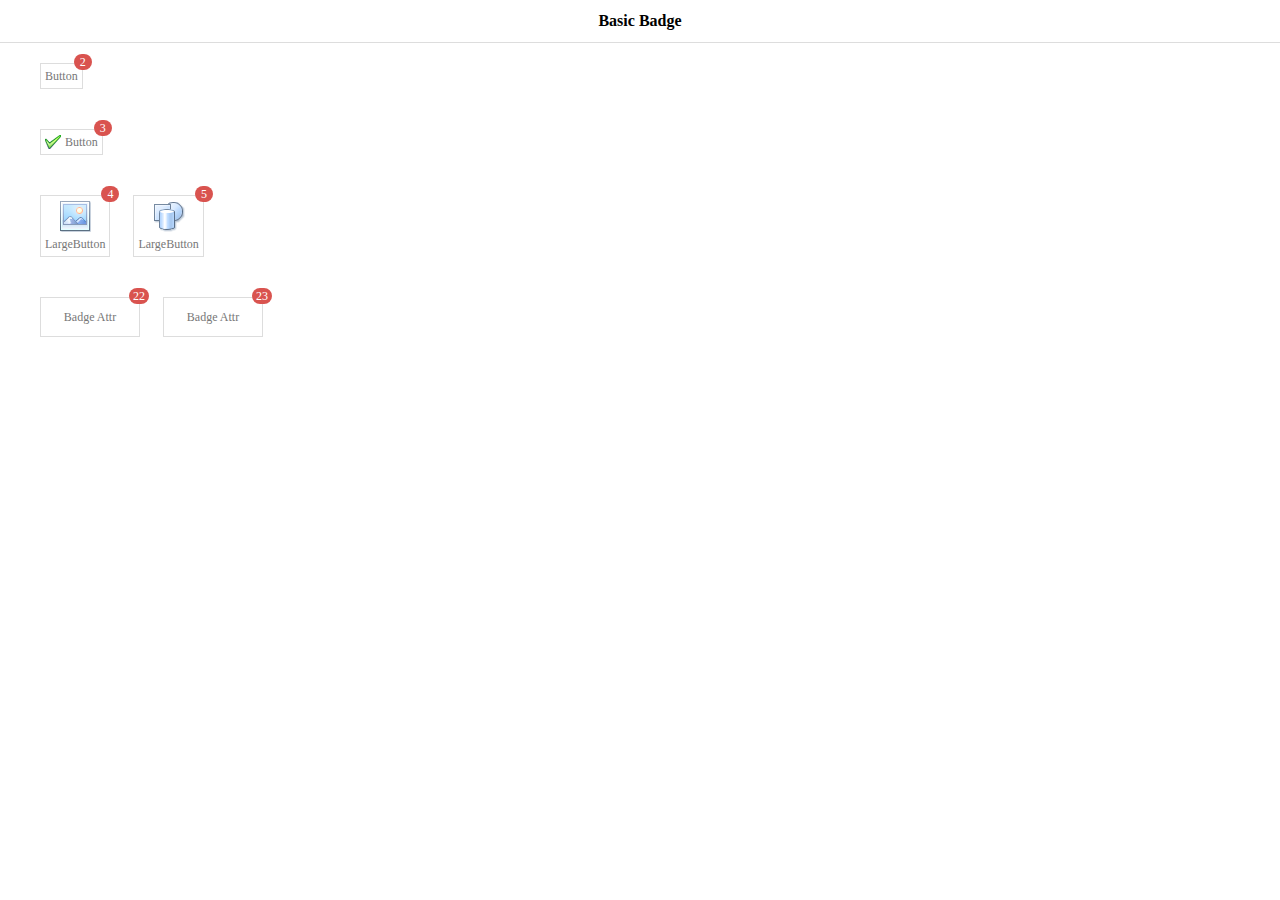
<file: src/main/webapp/Scripts/jquery-easyui-1.4.4/demo-mobile/badge/basic.html>
<!doctype html><html><head>    <meta charset="UTF-8">  	<meta name="viewport" content="initial-scale=1.0, maximum-scale=1.0, user-scalable=no">    <title>Basic Badge - jQuery EasyUI Mobile Demo</title>      <link rel="stylesheet" type="text/css" href="../../themes/metro/easyui.css">      <link rel="stylesheet" type="text/css" href="../../themes/mobile.css">      <link rel="stylesheet" type="text/css" href="../../themes/icon.css">      <script type="text/javascript" src="../../jquery.min.js"></script>      <script type="text/javascript" src="../../jquery.easyui.min.js"></script>     <script type="text/javascript" src="../../jquery.easyui.mobile.js"></script> </head><body>	<div class="easyui-navpanel">		<header>			<div class="m-toolbar">				<span class="m-title">Basic Badge</span>			</div>		</header>		<div style="padding:20px 40px">			<a href="#" class="easyui-linkbutton">				Button<span class="m-badge">2</span>			</a>		</div>		<div style="padding:20px 40px">			<a href="#" class="easyui-linkbutton" iconCls="icon-ok">				Button<span class="m-badge">3</span>			</a>		</div>		<div style="padding:20px 40px">			<a href="#" class="easyui-linkbutton" data-options="iconCls:'icon-large-picture',iconAlign:'top',size:'large'">				LargeButton<span class="m-badge">4</span>			</a>			<a href="#" class="easyui-linkbutton" data-options="iconCls:'icon-large-shapes',iconAlign:'top',size:'large'" style="margin-left:20px">				LargeButton<span class="m-badge">5</span>			</a>		</div>		<div style="padding:20px 40px">			<a href="#" class="easyui-linkbutton m-badge" data-badge="22" style="width:100px;height:40px">Badge Attr</a>			<a href="#" class="easyui-linkbutton m-badge" data-badge="23" style="width:100px;height:40px;margin-left:20px">Badge Attr</a>		</div>	</div></body>	</html>
</file>
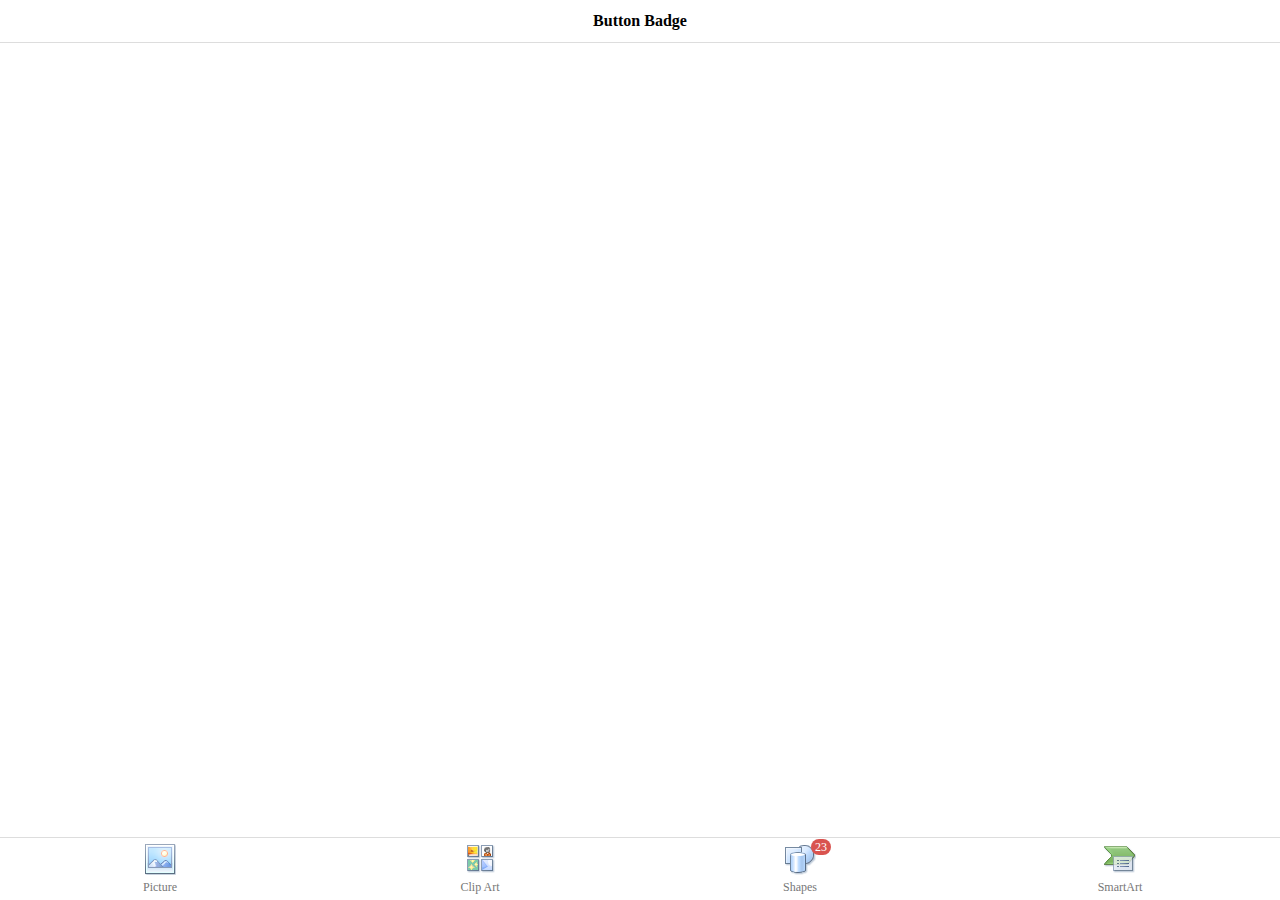
<file: src/main/webapp/Scripts/jquery-easyui-1.4.4/demo-mobile/badge/button.html>
<!doctype html><html><head>    <meta charset="UTF-8">  	<meta name="viewport" content="initial-scale=1.0, maximum-scale=1.0, user-scalable=no">    <title>Button Badge - jQuery EasyUI Mobile Demo</title>      <link rel="stylesheet" type="text/css" href="../../themes/metro/easyui.css">      <link rel="stylesheet" type="text/css" href="../../themes/mobile.css">      <link rel="stylesheet" type="text/css" href="../../themes/icon.css">      <script type="text/javascript" src="../../jquery.min.js"></script>      <script type="text/javascript" src="../../jquery.easyui.min.js"></script>     <script type="text/javascript" src="../../jquery.easyui.mobile.js"></script> </head><body>	<div class="easyui-navpanel">		<header>			<div class="m-toolbar">				<span class="m-title">Button Badge</span>			</div>		</header>		<footer>            <div class="m-buttongroup m-buttongroup-justified" style="width:100%">                <a href="#" class="easyui-linkbutton" data-options="iconCls:'icon-large-picture',size:'large',iconAlign:'top',plain:true">Picture</a>                <a href="#" class="easyui-linkbutton" data-options="iconCls:'icon-large-clipart',size:'large',iconAlign:'top',plain:true">Clip Art</a>                <a href="#" class="easyui-linkbutton" data-options="iconCls:'icon-large-shapes',size:'large',iconAlign:'top',plain:true">Shapes<span class="m-badge">23</span></a>                <a href="#" class="easyui-linkbutton" data-options="iconCls:'icon-large-smartart',size:'large',iconAlign:'top',plain:true">SmartArt</a>            </div>		</footer>	</div></body>	</html>
</file>
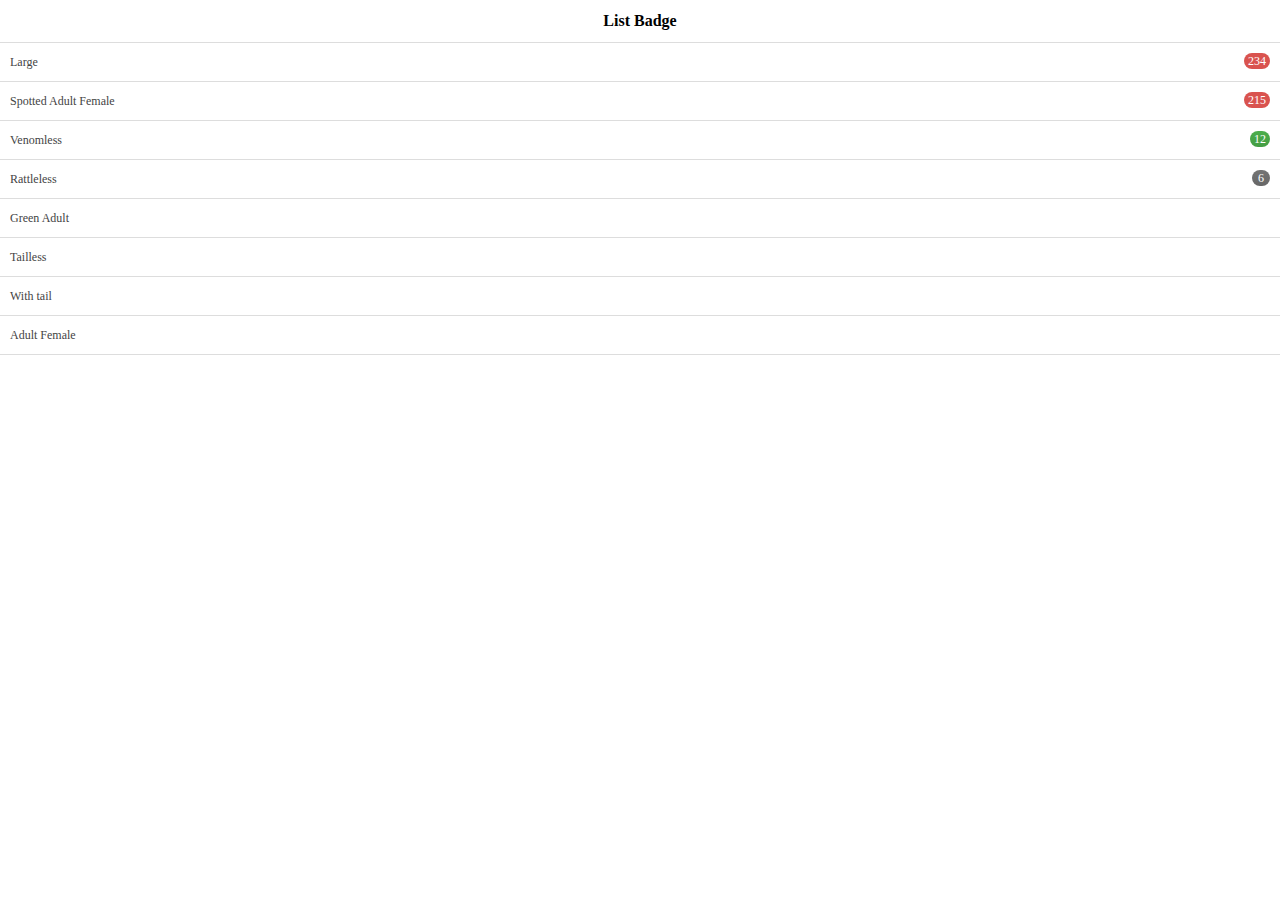
<file: src/main/webapp/Scripts/jquery-easyui-1.4.4/demo-mobile/badge/list.html>
<!doctype html><html><head>    <meta charset="UTF-8">  	<meta name="viewport" content="initial-scale=1.0, maximum-scale=1.0, user-scalable=no">    <title>List Badge - jQuery EasyUI Mobile Demo</title>      <link rel="stylesheet" type="text/css" href="../../themes/metro/easyui.css">      <link rel="stylesheet" type="text/css" href="../../themes/mobile.css">      <link rel="stylesheet" type="text/css" href="../../themes/color.css">      <link rel="stylesheet" type="text/css" href="../../themes/icon.css">      <script type="text/javascript" src="../../jquery.min.js"></script>      <script type="text/javascript" src="../../jquery.easyui.min.js"></script>     <script type="text/javascript" src="../../jquery.easyui.mobile.js"></script> </head><body>	<div class="easyui-navpanel">		<header>			<div class="m-toolbar">				<span class="m-title">List Badge</span>			</div>		</header>		<ul class="m-list">			<li>Large				<div class="m-right"><span class="m-badge" style="margin-top:10px">234</span></div>			</li>			<li>Spotted Adult Female				<div class="m-right"><span class="m-badge" style="margin-top:10px">215</span></div>			</li>			<li>Venomless				<div class="m-right"><span class="m-badge c1" style="margin-top:10px">12</span></div>			</li>			<li>Rattleless				<div class="m-right"><span class="m-badge c2" style="margin-top:10px">6</span></div>			</li>			<li>Green Adult</li>			<li>Tailless</li>			<li>With tail</li>			<li>Adult Female</li>		</ul>	</div></body>	</html>
</file>
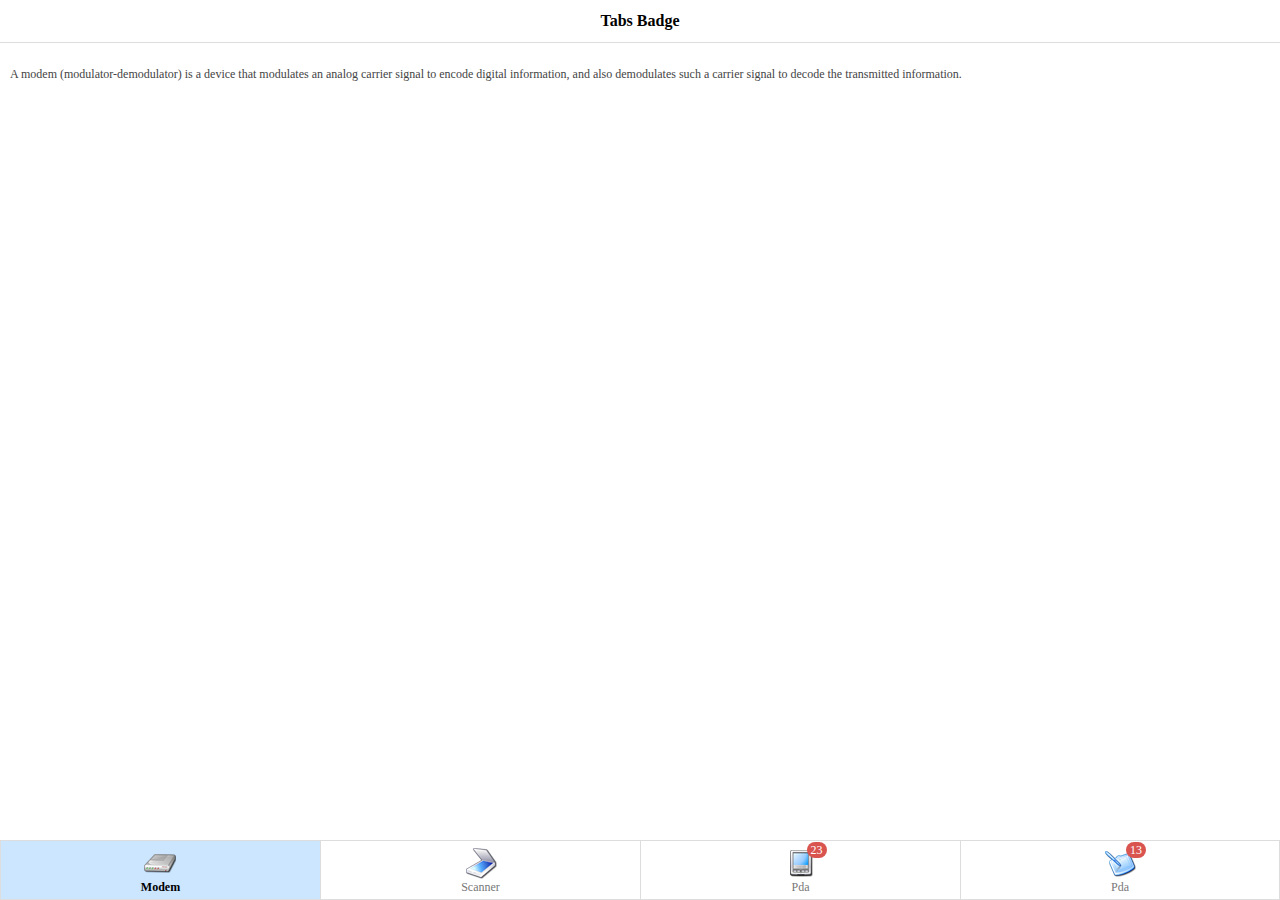
<file: src/main/webapp/Scripts/jquery-easyui-1.4.4/demo-mobile/badge/tabs.html>
<!doctype html><html><head>    <meta charset="UTF-8">  	<meta name="viewport" content="initial-scale=1.0, maximum-scale=1.0, user-scalable=no">    <title>Tabs Badge - jQuery EasyUI Mobile Demo</title>      <link rel="stylesheet" type="text/css" href="../../themes/metro/easyui.css">      <link rel="stylesheet" type="text/css" href="../../themes/icon.css">      <link rel="stylesheet" type="text/css" href="../../themes/mobile.css">    <script type="text/javascript" src="../../jquery.min.js"></script>      <script type="text/javascript" src="../../jquery.easyui.min.js"></script>    <script type="text/javascript" src="../../jquery.easyui.mobile.js"></script></head><body>	<div class="easyui-navpanel">	    <header>	    	<div class="m-toolbar">	    		<div class="m-title">Tabs Badge</div>	    	</div>	    </header>		<div class="easyui-tabs" data-options="tabHeight:60,fit:true,tabPosition:'bottom',border:false,pill:true,narrow:true,justified:true">			<div style="padding:10px">				<div class="panel-header tt-inner">					<img src='../images/modem.png'/><br>Modem				</div>				<p>A modem (modulator-demodulator) is a device that modulates an analog carrier signal to encode digital information, and also demodulates such a carrier signal to decode the transmitted information.</p>			</div>			<div style="padding:10px">				<div class="panel-header tt-inner">					<img src='../images/scanner.png'/><br>Scanner				</div>				<p>In computing, an image scanner—often abbreviated to just scanner—is a device that optically scans images, printed text, handwriting, or an object, and converts it to a digital image.</p>			</div>			<div style="padding:10px">				<div class="panel-header tt-inner">					<img src='../images/pda.png'/><br>Pda					<span class="m-badge">23</span>				</div>				<p>A personal digital assistant (PDA), also known as a palmtop computer, or personal data assistant, is a mobile device that functions as a personal information manager. PDAs are largely considered obsolete with the widespread adoption of smartphones.</p>			</div>			<div style="padding:10px">				<div class="panel-header tt-inner">					<img src='../images/tablet.png'/><br>Pda					<span class="m-badge">13</span>				</div>				<p>A tablet computer, or simply tablet, is a one-piece mobile computer. Devices typically have a touchscreen, with finger or stylus gestures replacing the conventional computer mouse.</p>			</div>		</div>	</div>	<style scoped>       .tt-inner{            display:inline-block;            line-height:12px;            padding-top:6px;            position: relative;        }		p{			line-height:150%;		}	</style></body>	</html>
</file>
<file: src/main/webapp/resource/css/easydropdown.css>
/* --- EASYDROPDOWN DEFAULT THEME --- */

/* PREFIXED CSS */

.dropdown,
.dropdown div,
.dropdown li,
.dropdown div::after{
	-webkit-transition: all 150ms ease-in-out;
	-moz-transition: all 150ms ease-in-out;
	-ms-transition: all 150ms ease-in-out;
	transition: all 150ms ease-in-out;
	
}

.dropdown .selected::after,
.dropdown.scrollable div::after{
	-webkit-pointer-events: none;
	-moz-pointer-events: none;
	-ms-pointer-events: none;
	pointer-events: none;
}

/* WRAPPER */

.dropdown{
	position: relative;
	 border: 1px solid #e3e3e3;
    color: #333;
    font-size: 14px;
    height: 40px;
    padding-left: 10px;
    width: 293px;
   /* background-color: #f5f5f5;*/

}
.dropdown.open{
	z-index: 2;
}
/* CARAT */

.dropdown .carat{
	position: absolute; cursor: pointer;
	width: 40px; height: 40px;
	background: url(../imgs/dup.png) no-repeat center;
	top: 0; right: 0;
}

.dropdown.open .carat{
	background: url(../imgs/ddn.png) no-repeat center;
}

.dropdown.disabled .carat{
	border-top-color: #adadad;
}

/* OLD SELECT (HIDDEN) */

.dropdown .old{
	position: absolute;
	left: 0;
	top: 0;
	height: 0;
	width: 0;
	overflow: hidden;
}

.dropdown select{
	position: absolute;
	left: 0px;
	top: 0px;
}

.dropdown.touch .old{
	width: 100%;
	height: 100%;
}

.dropdown.touch select{
	width: 100%;
	height: 100%;
	opacity: 0;
}

/* SELECTED FEEDBACK ITEM */ 

.dropdown .selected,
.dropdown li{
	display: block;
	font-size: 14px;
	line-height: 1;
	color: #9fa0a0;
	padding: 13px 0;
	overflow: hidden;
	white-space: nowrap;
	!important 
}
.user_invoice .form .bd ul li .dropdown ul{
	width: 100%;
}
.user_invoice .form .bd ul li .dropdown li{
	width: 90%; margin-bottom: 0; margin-right: 0;
	padding-left: 5%; padding-right: 5%;
}
.dropdown.disabled .selected{
	color: #999;
}

.dropdown .selected::after{
	content: '';
	position: absolute;
	right: 0;
	top: 0;
	bottom: 0;
	width: 60px;
	
	border-radius: 0 2px 2px 0;
	/*box-shadow: inset -55px 0 25px -20px #fff;*/
}

/* DROP DOWN WRAPPER */

.dropdown div{
	position: absolute;
	height: 0;
	left:0;
	right:0;
	top: 100%;
	background: #fff;
	border: 1px solid #e3e3e3;
	overflow: hidden;
	opacity: 0;

}

/* Height is adjusted by JS on open */

.dropdown.open div{
	opacity: 1;
	z-index: 99;
	position: absolute;
}

/* FADE OVERLAY FOR SCROLLING LISTS */

.dropdown.scrollable div::after{
	content: '';
	position: absolute;
	left: 0;
	right: 0;
	bottom: 0;
	height: 50px;
	
	box-shadow: inset 0 -50px 30px -35px #fff;
}

.dropdown.scrollable.bottom div::after{
	opacity: 0;
}

/* DROP DOWN LIST */

.dropdown ul {
    height: 100%;
    left: 0;
    list-style: outside none none;
    overflow: hidden;
    position: absolute;
    top: 0;
    width: 100%;
}

.dropdown.scrollable.open ul{
	overflow-y: auto;
}

/* DROP DOWN LIST ITEMS */

.dropdown li{
	list-style: none;
	padding: 8px 0;
	!important 
	margin-bottom: 0 !important;
}

/* .focus class is also added on hover */

.dropdown li.focus{
	/*background: #e61f1c;*/
	position: relative;
	z-index: 3;
	color: #666262;
}

.dropdown li.active{
	font-weight: 700;
}
</file>
<file: src/main/webapp/resource/css/slicy.css>
/*@charset "gb2312";*/
/**
 * 网站地址: http://www.qietu.com
 * ----------------------------------------------------------------------------
 * $codex 1. id和class命名采用该版块的英文单词或组合命名，并第一个单词小写，第二个单词首个字母大写，如:thinkCss（最新产品/think+Css)
 * $codex 2. CSS样式表各区块用注释说明
 * $codex 3. 尽量使用英文命名原则
 * $codex 4. 尽量不加中杠和下划线
 * $codex 5. 尽量不缩写，除非一看就明白的单词
 * $Author: psd2html
 * $mailto: <psd2html@qq.com>
 * $hack :ie 6 _  \ ie7 *+ \  ie6,ie7 *  \  ie7,firefox !important ie9, \9
*/
/**
 +------------------------------------------------------------------------------
 * 网站样式重写
 +------------------------------------------------------------------------------
 * @comefrom  互联网
 * @subpackage  RBAC
 +------------------------------------------------------------------------------
 */
 html{-webkit-text-size-adjust:none; /*解决chrome浏览器下字体不能小于12px*/}
 body{ color:#000000; font-family:Verdana, Arial, Helvetica, sans-serif;}
 * {}
a{outline:none; text-decoration:none;} /*a:hover{ text-decoration:underline;}*/
html{zoom:1;}html *{outline:0;zoom:1;} html button::-moz-focus-inner{border-color:transparent!important;} 
body{overflow-x: hidden; font-size:12px;} body,div,dl,dt,dd,ul,ol,li,h1,h2,h3,h4,h5,h6,pre,code,form,fieldset,legend,input,textarea,p,blockquote,th,td{margin:0;padding:0;} table{/*border-collapse:collapse;border-spacing:0;*/} fieldset,a img{border:0;} address,caption,cite,code,dfn,em,th,var{font-style:normal;font-weight:normal;} li{list-style:none;} caption,th{text-align:left;} h1,h2,h3,h4,h5,h6{font-size:100%;font-weight:normal;} q:before,q:after{content:'';}
input[type="submit"], input[type="reset"], input[type="button"], button { -webkit-appearance: none; /*去掉苹果的默认UI来渲染按钮*/} em,i{ font-style:normal;}




/**
 +------------------------------------------------------------------------------
 * Public Class
 +------------------------------------------------------------------------------
 * @subpackage  RBAC
 +------------------------------------------------------------------------------
 */
.clearfix:after {content:"."; display:block; height:0; clear:both; visibility:hidden; }.clearfix {display:block;}.clear{ clear:both;}/* 清除浮动*/
.colwrapper { overflow:hidden; zoom:1 /*for ie*/; margin:5px auto; }/* 高度自适应 */ 
.strong{ font-weight: bold;} .left{ float: left;} .right{ float: right;} .center{ margin:0 auto; text-align:center;}
.show{ display:block; visibility:visible;}.hide{ display: none; visibility:hidden;}
.block{ display:block;} .inline{ display:inline;}
.transparent{filter:alpha(opacity=50); -moz-opacity:0.5;/** Firefox 3.5即将原生支持opacity属性，所以本条属性只在Firefox3以下版本有效 ***/ -khtml-opacity: 0.5; opacity: 0.5; } .break{ word-wrap:break-word;overflow:hidden; /*word-break:break-all;*/}

.tal{ text-align:left} .tar{ text-align:right;}

/*文字两侧对齐*/
.justify {
	text-align:justify;
	text-justify:distribute-all-lines;/*ie6-8*/
	text-align-last:justify;/* ie9*/
	-moz-text-align-last:justify;/*ff*/
	-webkit-text-align-last:justify;/*chrome 20+*/
}

.toe{
	/*超出省略号*/
	 word-break:keep-all;
white-space:nowrap;
overflow:hidden;
text-overflow:ellipsis;
}
@media screen and (-webkit-min-device-pixel-ratio:0){/* chrome*/
	.justify:after{
		content:".";
		display: inline-block;
		width:100%;
		overflow:hidden;
		height:0;
	}
}

/* 兼容IE6的定位属性fixed，固定不动样式 */
.fixed{
	position:fixed; 
	clip:rect(0 100% 100% 0);
	_position:absolute;
	
	/* 底部 */
	bottom:0px;
	left:0px;
	_top:expression(document.documentElement.scrollTop+document.documentElement.clientHeight-this.clientHeight);
	/*_left:expression(document.documentElement.scrollLeft + document.documentElement.clientWidth - offsetWidth);*/
	
	/* 左侧 */
	/*left:0px;*/
	/*_top:expression(document.documentElement.scrollTop+document.documentElement.clientHeight-this.clientHeight);*/
	/*_left:expression(document.documentElement.scrollLeft + document.documentElement.clientWidth - offsetWidth);*/
}
/* 解决固定层在IE6下闪的问题 */
*html{
	background-image:url(about:blank);
	background-attachment:fixed;
}


/*png图片ie6下透明滤镜实现写法*/
.pngimg{filter: progid:DXImageTransform.Microsoft.AlphaImageLoader(enabled=true, sizingMethod=scale, src='images/x.png');}

/**
 +------------------------------------------------------------------------------
 * FCK 兼容解决方案
 +------------------------------------------------------------------------------
 * @subpackage  RBAC
 +------------------------------------------------------------------------------
 */
em{ font-style:italic !important;} strike{ text-decoration:line-through !important;} strong{ font-weight:bold !important;} u{ text-decoration:underline !important;}

/**
 +------------------------------------------------------------------------------
 * 表单样式
 +------------------------------------------------------------------------------
 * @subpackage  RBAC
 +------------------------------------------------------------------------------
 */

/**
 +------------------------------------------------------------------------------
 * 网站整体颜色总汇
 +------------------------------------------------------------------------------
 * @codex  颜色:使用颜色的名称或者16进制代码,如 
 * @subpackage  RBAC
 +------------------------------------------------------------------------------
 */
.ff8600,ff86aa a{ color:#ff8600;}

/**
 +------------------------------------------------------------------------------
 * 网站整字体大小
 +------------------------------------------------------------------------------
 * @codex   字体大小,直接使用"font+字体大小"作为名称,如
 * @package  ORG
 * @subpackage  RBAC
 +------------------------------------------------------------------------------
 */
.font14px{ font-size:14px;}
.font9pt{ font-size:9pt;}
/*自定义字体*/
/* @font-face {  font-family: danley;  src: url('../font/danley.ttf');  }  .danley {  font-family: danley; } */


/**
 +------------------------------------------------------------------------------
 * 网站整布局命名规范
 +------------------------------------------------------------------------------
 * @codex   id和class命名采用该版块的英文单词或组合命名 如:newRelease
 * @package  ORG
 * @subpackage  RBAC
 +------------------------------------------------------------------------------
 */
  a{ color:#5d5d5e; /*transition: all 0.3s ease-in-out 0s;*/}
/*  a:hover{ color:#3e6ed4;}*/
 
body{font-family: "Microsoft YaHei",sans-serif;
 background-color: #000;
}

.css3{
	/*transition: all 0.3s ease-in-out 0s;*/
	
	-webkit-transform:translate3d(0, -20px, 0);
	-ms-transform:translate3d(0, -20px, 0);
	transform:translate3d(0, -20px, 0);
	
	-webkit-transition-property:opacity, -webkit-transform;
	transition-property:opacity, transform;
	-webkit-transition-duration:1000ms;
	transition-duration:1000ms;
	-webkit-transition-timing-function:cubic-bezier(0.25, 0.46, 0.33, 0.98);
	transition-timing-function:cubic-bezier(0.25, 0.46, 0.33, 0.98);
	
	-webkit-transition-delay:800ms;
	transition-delay:800ms
}
.css3.animated{
	-webkit-transform:translate3d(0, 0, 0);
	-ms-transform:translate3d(0, 0, 0);
	transform:translate3d(0, 0, 0);
}
@media screen and (max-width: 650px) {    
  
  }
  
  @media screen and (max-width: 480px) {   
	 
  }
.rotate
{
transform:rotate(7deg);
-ms-transform:rotate(7deg); 	/* IE 9 */
-moz-transform:rotate(7deg); 	/* Firefox */
-webkit-transform:rotate(7deg); /* Safari 和 Chrome */
-o-transform:rotate(7deg); 	/* Opera */
}
.mt5{
	margin-top: 5px;
}
.mt10{
	margin-top: 10px;
}
.mt15{
	margin-top: 15px;
}
.mt20{
	margin-top: 20px;
}
.mt25{
	margin-top: 25px;
}
.mt30{
	margin-top: 30px;
}
.mt35{
	margin-top: 35px;
}
.mt40{
	margin-top: 40px;
}
.mt45{
	margin-top: 45px;
}
.mt50{
	margin-top: 50px;
}
.mt55{
	margin-top: 55px;
}
.mt60{
	margin-top: 60px;
}
.mt65{
	margin-top: 65px;
}
.mt70{
	margin-top: 70px;
}
.mt75{
	margin-top: 75px;
}
.mt80{
	margin-top: 80px;
}
.mt85{
	margin-top: 85px;
}
.mt90{
	margin-top: 90px;
}
.mt95{
	margin-top: 95px;
}
.mt105{
	margin-top: 105px;
}
.mt110{
	margin-top: 110px;
}
/**/
.mb5{
	margin-bottom: 5px;
}
.mb10{
	margin-bottom: 10px;
}
.mb15{
	margin-bottom: 15px;
}
.mb20{
	margin-bottom: 20px;
}
.mb25{
	margin-bottom: 25px;
}
.mb30{
	margin-bottom: 30px;
}
.mb35{
	margin-bottom: 35px;
}
.mb40{
	margin-bottom: 40px;
}
.mb45{
	margin-bottom: 45px;
}
.mb50{
	margin-bottom: 50px;
}
.mb55{
	margin-bottom: 55px;
}
.mb60{
	margin-bottom: 60px;
}
.mb65{
	margin-bottom: 65px;
}
.mb70{
	margin-bottom: 70px;
}
.mb75{
	margin-bottom: 75px;
}
.mb80{
	margin-bottom: 80px;
}
.mb85{
	margin-bottom: 85px;
}
.mb90{
	margin-bottom: 90px;
}
.mb95{
	margin-bottom: 95px;
}
.mb105{
	margin-bottom: 105px;
}
.mb110{
	margin-bottom: 110px;
}
.ml32{
	margin-left: 32px;
}
</file>
<file: src/main/webapp/resource/css/style.css>
/*Copyright 2007 Qietu Inc. All rights reserved.*/\
.bc_000{
	background-color: #000;
}
.bg_img{
	background-image: ;
}
.bg_img{
	background:url(../imgs/img9.jpg) no-repeat center center;
	background-size: cover;
}
.c_eb8318{
	color:#eb8318;
}
.c_d2ae7e{
 	color:#d2ae7e !important;
}
.pl25{
	padding-left: 25px;
}
.pl50{
	padding-left: 50px;
}
.pl15{
	padding-left: 15px;
}
.pl100{
	padding-left: 100px;
}
.ml28{
	margin-left: 28px;
}
.ml20{
	margin-left: 20px;
}
.pl20{
	padding-left: 20px;
}
.pl30{
	padding-left: 30px;
}
.pr25{
	padding-right: 25px;
}
/*下拉菜单*/
.tr2 .dropdown,
.tr1 .dropdown{
	width: 188px;height: 28px;background-color: #d2ae7e;
	border-radius: 8px;border: 0;line-height: 28px;padding-left: 0;
}
.tr2 .dropdown .carat,
.tr1 .dropdown .carat{
	background:url("../imgs/ico23.png") no-repeat scroll right 10px center;
	height: 30px;
}
.tr2 .dropdown.open .carat,
.tr1 .dropdown.open .carat{
	background:url("../imgs/ico23_1.png") no-repeat scroll right 10px center;
	height: 30px;
}
.tr2 .dropdown .selected,
.tr2 .dropdown li,
.tr1 .dropdown .selected,
.tr1 .dropdown li{
	line-height: 28px;color:#120a04;cursor: pointer;
	padding:0 0 0 8px;font-size: 12px;
}
.tr2 .dropdown li:hover,
.tr1 .dropdown li:hover{
	background-color: #ffda85;
	color:#ee7a0d;
}
.tr2 .dropdown div,
.tr1 .dropdown div{
	background-color: #d2ae7e;border: 0;
	transition: all 0.3s;
}
.tr2 .dropdown{
	width: 78px;float:left;margin-right: 30px;
}













.header{
	height: 146px; background: url(../imgs/img1.jpg) no-repeat center ;
	overflow: hidden;
}
.wrapper{ 
	width: 1040px; margin: 0 auto; overflow: hidden;
}
.header .wrapper{
	position: relative; padding-left: 170px;
	width: 870px; overflow: visible;
}
.header .logo{
	width: 144px; position: absolute; top: 0; left: 0;
}
.header .logo a{
	display: block;
}
.header .logo a img{
	width: 144px; height: 144px; display: block;
}
.header .nav{
	height: 74px; width: 100%; float: left; display: inline;
}
.header .nav ul{
	width: 110%;
}
.header .nav li{
	display: inline;
}
.header .nav li a{
	width: 90px; float: left; display: inline-block; text-align: center;
	height: 40px; margin: 17px 0; padding: 0 10px;
}
.header .nav li span,
.header .nav li font{
	width: 100%; display: block; font-size: 16px;
}
.header .nav li span{
	 color: #fff;
}
.header .nav li font{
	color: #d2ae7e;
}
.header .h_info{
	height: 36px; width: auto; float: left; display: inline; 
	margin: 20px 0 0 26px;
}
.header .h_btns{
	width: auto; float: right; display: inline; margin-top: 18px;
}

.header .h_info li{
	height: 36px; display: inline; width: auto; float: left; margin-right: 5px;
	position: relative;
}
.header .h_info li label,
.header .h_info li .txt{
	display: inline; width: auto; float: left; font-size: 14px; color: #d2ae7e;
}
.header .h_info li label{
	line-height: 36px; margin-left: 5px;
}
.header .h_info li .txt{
	width: 145px; height: 34px; border: 1px solid #2e221e;
	background-color: #110904; padding-left: 10px; border-radius: 10px;
	line-height: 34px;
}
.header .h_info li .sx{
	width: 36px; height: 36px;
	background: url(../imgs/yuan.png) no-repeat center;
	position: absolute; top: 0;  right: 0;
	cursor: pointer;
}
.header .h_btns li{
	display: inline;
}
.header .h_btns li a{
	width: 72px; height: 36px; float: left; display: inline;
	font-size: 14px; color: #f3e4cc; line-height: 36px; text-align: center;
	margin-left: 5px;
}
.header .h_btns li.n1 a{
	background: url(../imgs/ico1.png) no-repeat center;
}
.header .h_btns li.n2 a{
	background: url(../imgs/ico2.png) no-repeat center;
}
.header .h_btns li.n3 a{
	background: url(../imgs/ico3.png) no-repeat center;
}
.h_nums{
	height: 122px; background: url(../imgs/img2.jpg) no-repeat center;
}
.hn_type{
	width: 140px; float: left; display: inline; text-align: center;
	padding-top: 5px;
}
.hn_type .img img{
	width: 74px; height: 74px; display: block; margin: 0 auto;
}
.hn_type .drooper{
	width: 100px; height: 24px; 
	font-size: 14px; color: #17110f; margin: 5px auto 0;
	border: 1px solid #ff891d; padding-left: 2px;
	appearance:none; 
	-moz-appearance:none;
	-webkit-appearance:none;
	font-family: "微软雅黑";
	background: url(../imgs/ico16.png) no-repeat left 81px center #f6d280;
}
.hn_center{
	width: 488px; float: left; display: inline; 
	height: 90px; border-left: 1px solid #d2ae7e;
	border-right: 1px solid #d2ae7e; margin:15px 20px;
}
.hn_center .hn_time,
.hn_center .hn_date{
	width: auto; float: left; display: inline;
}
.hn_center .hn_date{
	padding: 20px 15px 0;
}
.hn_center .hn_time{
	padding: 10px 0 0;
}
.hn_center .hn_time label{
	width: 66px; height: 66px; background: url(../imgs/ico17.png) no-repeat center;
	display: inline-block; text-align: center; line-height: 66px;
	font-size: 40px; color: #f1cd75; font-family: arial;
}
.hn_center .hn_time span{
	font-size: 48px; color: #f1cd75; display: inline-block;
	width: 10px; left: -19px; position: relative;
}
.hn_nums h4,
.hn_center .hn_date h4{
	font-size: 14px; color: #97581c; text-align: center;
}
.hn_nums h4 big,
.hn_center .hn_date h4 big{
	font-size: 20px; color: #ffcc6d; font-weight: bold;
}
.hn_nums{
	width: 360px; float: left; display: inline;
	padding-top: 18px;
}
.hn_nums ul{
	height: 60px; margin-bottom: 2px;
}
.hn_nums ul li{
	display: inline; margin-right: 10px;
	width: 60px; height: 60px; float: left;
	background: url(../imgs/ico18.png) no-repeat center;
	font-size: 50px; color: #ffd37f; text-align: center;
	background-size: cover;
}
.hn_nums ul li img{
	position: relative; top: -1px;
	width: 44px; height: auto;
}
.h_type{
	height: 35px; background: url(../imgs/img1.jpg) no-repeat top center;
}
.h_type li a{
	width: 90px; float: left; display: inline-block;
	height: 35px; line-height: 35px; text-align: center;
	font-size: 14px; color: #d2ae7e; margin-right: 10px;
}
.h_type li a:hover,
.h_type li.on a{
	background: url(../imgs/ico4.png) no-repeat center;
	font-size: 14px; color: #eb8318;
}
.bc_17110f{
	background-color: #17110f;
}
.ht_head{
	height: 30px; background-color: #2e221e; padding-left: 15px;
}
.ht_head li{
	width: auto; float: left; display: inline; line-height:30px;
	font-size: 12px; color: #d2ae7e;  margin-right: 50px;
}
.ht_body{
	height: auto;
}
/*单式*/
.text_wrap{
	padding:5px 10px; 
}
.text_wrap .txt{
	width: 98%; height: 130px; border: 0;
	background-color: #2e221e; border-radius: 10px; color: #d2ae7e;
	padding-left: 2%; line-height: 30px; font-size: 14px;
	font-family: "微软雅黑";
}
.text_wrap h4{
	font-size: 14px; color: #eb8318; line-height: 40px;
}
/*复式*/
.digital_wrap{
	padding: 5px 30px;
}
.digital_wrap li{
	height: 34px; margin-bottom: 5px;
}
.digital_wrap li dl{
	width: auto; float: left; display: inline;
}
.digital_wrap li dl dt,
.digital_wrap li dl dd{
	float: left; display: inline; 
}
.digital_wrap li dl.num dt{
	width: 76px; height: 28px; margin: 3px 30px 3px 0;
	background: url(../imgs/ico5.png) no-repeat center;
	text-align: center; line-height: 28px;
	font-size: 14px; color: #110f0f;
}
.digital_wrap li dl.num dd{
	width: 34px; height: 34px; line-height: 34px; text-align: center;
	font-size: 20px; color: #280d00;  margin-right: 28px;
	background: url(../imgs/blue.png) no-repeat center;
	cursor: pointer;
}
.digital_wrap li dl.num dd.on{
	background: url(../imgs/yellow.png) no-repeat center;
	color: #fff;
}
.digital_wrap li dl.txt{
	width: 252px; height: 28px; background: url(../imgs/ico8.png) no-repeat center;
	margin: 3px 0;  background-size: cover;
}
.digital_wrap li dl.txt dd{
	width: 42px; float: left; display: inline;
	text-align: center; line-height:28px; cursor: pointer;
	font-size: 14px; color: #271b19; position: relative;
}
.digital_wrap li dl.txt dd em{
	width: 1px; height: 24px; background-color: #fff; position: absolute; right: -1px;
	top: 50%; margin-top: -12px;
}
.digital_wrap li dl.txt dd:hover,
.digital_wrap li dl.txt dd.on{
	background: url(../imgs/ico9.png) no-repeat center;
	color: #fff;
}
.digital_wrap li dl.txt dd.all.on,
.digital_wrap li dl.txt dd.all:hover{
	border-top-left-radius: 24px;
	border-bottom-left-radius: 24px;
}
.digital_wrap li dl.txt dd.none.on,
.digital_wrap li dl.txt dd.none:hover{
	border-top-right-radius: 24px; 
	border-bottom-right-radius: 24px;
}
.h_xh{
	border: 1px solid #d2ae7e; position: relative; padding: 2px;
	width: 1032px;
}
.h_xh .xh_wf,
.h_xh .xh_zj{
	height: 24px; font-size: 14px; color: #6b483c; line-height: 24px;
}
.h_xh .xh_wf{
	margin-bottom: 2px; color: #d2ae7e;
}
.h_xh .xh_wf label,
.h_xh .xh_zj label{
	width: 80px; height: 24px; text-align: center; 
	display: inline-block;
}
.h_xh .xh_wf label{
	color: #fff; background: url(../imgs/ico10.png) no-repeat;
}
.h_xh .xh_zj label{
	color: #000; background-color: #d2ae7e;
}
.h_xh .xh_btn{
	position: absolute; top: 2px; right: 0;
}
.h_tz .tz_hd{
	font-size: 16px; color: #ff8e1a; text-align: center;
	background-color: #2e221e; line-height: 32px;
}
.h_tz .tz_bd{
	height: 110px;  
} 
.h_tz .tz_bd #content{
	 overflow-y: auto; height: 64px; padding-bottom: 15px;
	 background: url(../imgs/img3.jpg) repeat center;
}
.h_tz .tz_bd table{
	 font-size: 15px; color: #ff8e1a; 
	 table-layout:fixed;
}
.h_tz .tz_bd .tab01 td{
	height: 30px;
}
.h_tz .tz_bd table tr td{
	width: 20%; height: 20px; word-break:keep-all;/* 不换行 */
    white-space:nowrap;/* 不换行 */
    overflow:hidden;/* 内容超出宽度时隐藏超出部分的内容 */
    text-overflow:ellipsis;/* 当对象内文本溢出时显示省略标记(...) ；需与overflow:hidden;一起使用。*/
}
.h_tz .tz_bd .tab01{
	background-color: #17110f;
}
.h_tz .tz_bd .tab01 td{
	border-bottom: 1px solid #d2ae7e;
}
.h_tz .tz_bd tr td{
	font-size: 14px; color: #d2ae7e; 
}
.h_tz .tz_bd tr td .del{
	cursor: pointer; width: 60%;
}
.h_tz .tz_ft,
.h_tz .tz_zh{
	height: 30px; background-color: #2e221e; margin-bottom: 2px;
	position: relative; padding-left: 18px; line-height: 30px;
	font-size: 14px; color: #be987a; overflow: hidden;
}
.h_tz .tz_ft li{
	width: auto; float: left; display: inline; margin-right: 40px;
}
.h_tz .tz_ft li .yjf{
	width: 84px; height: 24px; float: right; background-color: #eee;  display: inline-block;
	position: relative; top: 3px; border-radius: 5px; margin-left: 5px;
}
.h_tz .tz_ft li .yjf span{
	width: 28px; float: left; display: inline-block; text-align: center;
	line-height: 24px; height: 24px; color: #17384d; cursor: pointer;
}
.h_tz .tz_ft li .yjf span.on{
	background-color: #ef1616; border-radius: 5px; color: #fff;
}
.h_tz .tz_ft li .txt{
	width: 55px; height: 24px; background-color: #eee; border: 0;
	border-radius: 5px; font-size: 14px; color: #2a211a; padding-left: 5px;
}
.h_tz .submit{
	position: absolute; top: 2px; right: 0; cursor: pointer;
	width: 140px; height: 26px;  font-size: 16px; color: #fff;
}
.h_tz .tz_ft .submit{
	background: url(../imgs/ico13.png) no-repeat center; border: 0;
}
.h_tz .tz_zh .submit{
	background: url(../imgs/ico14.png) no-repeat center; border: 0;
}

/*侧边栏*/
.float{
	width:144px;
}
.float_l{
	position: fixed;
	left:0px;top:40%;
}

.float_r{
	position: fixed;
	right: 0px;top:40%;
}

.float dt{
	border-top-left-radius: 5px;
	border-top-right-radius: 5px;
	width: 144px;height:60px;overflow: hidden;
	display: block;
}

.float dt img,
.float dd img{
	display: block;width: 144px;height:60px;
}
.float dd{
	width: 144px;height: 58px;overflow: hidden;
}

.float .wx{
	width: 102px;
	border: 1px solid #c6bb7a;
	border-bottom-left-radius: 5px;
	border-bottom-right-radius: 5px;
	padding: 8px 20px 15px;
	background-color: #17110f;
}

.float .wx img{
	width: 100px;height: 100px;display: block;
}

.float .wx h4{
	font-size: 14px;line-height: 14px;
	color:#baa05d;padding-top: 5px;
}
.float .close{
	background: url(../imgs/lf1.png) no-repeat center center;
	width: 73px;height: 24px; margin-left: 35px;
	cursor: pointer;
}


/*底部*/
.footer{
	padding-top: 15px;padding-bottom: 10px;
	background-color: #17110f;
}
.zc_foot .imgs,
.footer .imgs{
	margin-bottom: 20px;text-align: center;
}
.zc_foot .imgs li,
.footer .imgs li{
	display: inline;
}

.zc_foot .imgs .n1 a,
.zc_foot .imgs .n1 a img,
.footer .imgs .n1 a,
.footer .imgs .n1 a img{
	display: inline-block;width: 90px;height: 34px;
}

.zc_foot .imgs .n2 a,
.zc_foot .imgs .n2 a img,
.footer .imgs .n2 a,
.footer .imgs .n2 a img{
	display: inline-block;width: 37px;height: 36px;
}

.zc_foot .imgs .n2 a,
.zc_foot .imgs .n3 a,
.footer .imgs .n2 a,
.footer .imgs .n3 a{
	border-radius: 100%;overflow: hidden;
}

.zc_foot .imgs .n3 a,
.zc_foot .imgs .n3 a img,
.footer .imgs .n3 a,
.footer .imgs .n3 a img{
	display: inline-block;width:41px;height: 40px;
}

.zc_foot .imgs .n2,
.footer .imgs .n2{
	margin-right: 3px;
}
.zc_foot .imgs .n4,
.footer .imgs .n4{
	margin-right: 15px;
}
.zc_foot .txt,
.footer .txt{
	font-size: 12px;text-align: center;color:#43332e;
	line-height: 16px;
}

input[type=checkbox],
input[type=radio] {
    display: none;
}
input[type=checkbox] + label,
input[type=radio] + label {
	background:#d2ae7e; border: 1px solid #d2ae7e;
	width:8px; height:8px;
	border-radius:8px;
    cursor: pointer; padding: 2px;
    display: inline-block;
}
input[type=checkbox]:checked + label i,
input[type=radio]:checked + label i{
	background:#2e221e;
	width: 8px; height: 8px;
	display: block; border-radius: 8px;
}

.ht_head li label{
	position: relative; top: 2px; margin-right: 5px;
}
.tz_zh label label,
.h_tz .tz_ft li label label{
	position: relative; top: 2px; margin-right: 8px;
}
/**/
/*表格通用样式*/
.ui_table{
	background-color: #2e221e;
	width: 1042px; position: relative; left: -1px;
}
.ui_table tr td{
	height: 50px; font-size: 12px; color: #ffda85;
	background-color: #120a04;
}
.ui_table tr td.c_ee7a0d{
	color: #ee7a0d;
}
.ui_tab1{
	background:url(../imgs/img4.jpg) no-repeat center center;height: 50px;
	background-size: cover;
}
.ui_tab1 tr td{
	height: 50px; font-size: 12px; color: #ffda85;
}



.fz14 td{
	font-size: 14px !important;
}
/*会员管理 添加会员*/
.top_up{
	background-color: #2e221e;min-height: 740px;
}
.top_up .title{
	color:#eb8318;font-size: 14px;line-height: 55px;
	padding-left: 25px;height: 55px;
}
.top_up .hd{
	height:50px;background:url(../imgs/img4.jpg) no-repeat;
}
.top_up .hd ul{
	height: 50px;overflow: hidden;
}
.top_up .hd li{
	float:left;font-size: 14px;color:#ffda85;
	line-height: 50px;padding-left: 28px;padding-right: 28px;
	cursor: pointer;
}
.top_up .hd li.n1,
.top_up .hd li:hover{
	background: url(../imgs/ico32.png) no-repeat center center;
	color:#eb8318;
}
.add_member{
	margin-bottom: 65px;
}
td .txt{
	width: 300px;height: 28px;border-radius: 8px;
	background-color:#d2ae7e;line-height: 28px;border: 0;
	font-size: 12px;color:#120a04;padding-left: 10px;
	margin-left: 48px;
}
td .txt1{
	width: 188px;font-size: 12px;line-height: 28px;color:#120a04;
}
.add_member td .img1{
	width: 20px;height: 20px;display: block;margin-left: 48px;
}
.add_member td .add_head{
	background-color: #120a04 !important;margin-left: 30px;
}
.add_member td .add_head li{
	color:#ffda85;
}
.add_member td.n1{
	padding-left:55px;
}
td .txt2{
	width: 148px;
}
td .txt3{
	margin-left: 10px;
}
td .pl15{
	margin-left: 15px;
}
.add_member td .img2{
	width: 63px;height: 24px;display: inline-block;
	position: relative;top:7px;
}
.add_member td.pl{
	padding-left: 30px;
}
.ui_smt{
	width: 76px;height: 30px;background: url(../imgs/ico20.png) no-repeat;
	font-size: 14px;COLOR:#f3e4cc;line-height: 30px;
	border: 0;cursor: pointer;
}
/*充值  大额充值*/
td .next{
	margin-left:245px;
}
.large_wrap .tips{
	background-color: #120a04;
	padding-left: 25px;padding-top: 10px;
	min-height: 140px;padding-bottom: 30px;
}
.large_wrap .tips p{
	color:#eb8318;font-size: 14px;line-height:20px; /*color:#eb8318  */
}


/*充值  小额充值*/
.small_head{
	background-color: #120A04;margin-left: 30px;
}
.small_head li{
	color:#ffda85;
}
.small_wrap td .next1{
	margin-left: 45px;
}
/*充值  小额充值 - 微信充值*/
.wechat_rech td label{
	position: relative;top:3px;margin-right: 5px;
}
/*充值  小额充值 - 微信充值-支付*/
.wechat_pay td img{
	width: 172px;height: 172px;display: block;padding-left: 28px;
}
.wechat_pay td span{
	color:#ff0000;
}
.wechat_pay tr.diff_hight{
	height: 210px;
}
/*充值  小额充值 - 智汇支付*/
.wisdom_sink td span i{
	color:#ffda85;
}
.wisdom_sink td span.pl5{
	padding-left: 5px;
}
/*会员管理 团队方案管理*/
.manage_wrap .hd_tit{
	height: 50px;
}
.manage_wrap .hd_tit ul{
	overflow: hidden;height: 50px;padding-left: 28px;
}
.manage_wrap .hd_tit li{
	float:left;font-size: 14px;color:#ffda85;
	line-height:50px;margin-right: 15px;
}
.manage_wrap .hd_tit li .txt{
	width: 125px;height: 28px;border: 0;background-color: #D2AE7E;
	border-radius: 10px;text-indent: 12px;line-height: 28px;
	font-size: 14px;color:#120a04;
}
.manage_wrap .hd_tit li .txt1{
	background:#D2AE7E url(../imgs/ico21.png) no-repeat right 4px center;
	background-size: 24px 20px;
}
.manage_wrap .hd_tit li .btn{
	height: 30px;width: 75px;background-color: #d80b0a;
	border-radius: 12px;border: 0;font-size: 14px;color:#f3e4cc;
	line-height: 30px;
}
.manage_wrap .table .tr1{
	background:url(../imgs/img4.jpg) no-repeat;
}
.manage_wrap .table .tr1 td{
	font-size: 14px;
}
.manage_wrap .table  td span{
	color:#ff0000;
}
.manage_wrap .pages,
.manage_wrap .pages a{
	font-size: 14px;color:#ffda85;
}
.manage_wrap .pages{
	margin-left: 30px;margin-top: 15PX;
}
.manage_wrap .pages a:hover,
.manage_wrap .pages a.n1{
	color:#ee7a0d;
}
/*金博娱乐  申诉管理*/
.manage_wrap .hd_tit li .btn1{
	background: url(../imgs/ico22.png) no-repeat center center;
	width: 96px;height: 30px;
	line-height: 30px;color:#f3e4cc;font-size: 14px;
	border: 0;margin-left: 7px;
}


/*投注详情*/
.detail_wrap{
	margin-bottom: 10px;
}
.detail_wrap .text{
	padding-bottom: 8px;
}
.detail_wrap .text h4{
	margin-left: 25px;font-size: 14px;color:#e9c474;
	line-height: 50px;
}
.detail_wrap .text .txt{
	width: 1005px;height: 128px;border: 0;
	background-color: #120a04;color:#e9c474;font-family: "微软雅黑";
	border-radius: 8px;margin-left: 10px;font-size: 14px;
	padding-left: 15px;line-height: 39px;
}
.detail_wrap  td span{
	color:#ff0000;
}

/*玩法规则*/
.gamerule_hd{
	margin-bottom: 130px;
}
.gamerule_hd .wrap h4{
	font-size: 14px;color:#eb8318;line-height: 50px;margin-left: 52px;
}
/*账户管理 修改密码 - 资金密码*/
.pass_head{
	background-color: #120a04;
	padding-left: 48px;
}
.pass_head li{
	color:#ffda85;
}

/*账户管理 银行资料*/
.bank_info .middle{
	text-align: center;height: 50px;line-height: 50px;
	font-size: 14px;color:#EE7A0D;
}
.bank_info td .txt4{
	background:#D2AE7E url(../imgs/ico23.png) no-repeat right 10px center;
}
.bank_info td .tx{
	width: 78px;height: 28px;border: 0;border-radius: 8px;text-indent: 8px;
	background: #D2AE7E url(../imgs/ico23.png) no-repeat right 10px center;
	margin-left: 50px;font-size: 12px;
}
.bank_info td .tx1{
	margin-left: 30px;
}
.bank_info td label{
    margin-right:9px;
    position: relative;
    top:3px;
}
/*注册*/
.registered{
	padding-top: 130px;
	height: 955px;
}
.registered .form{
	width: 436px;height: 596px;margin: 0 auto;
	background: url(../imgs/ico24.png) no-repeat center center;
}
.registered .form .hd{
	text-align: center;padding-top: 24px;
	margin-bottom: 25px;
}
.registered .form .tx2{
	width: 218px;height: 37px;border-radius: 6px;border: 0;
	background: url(../imgs/ico33.png) no-repeat center center;
	text-indent: 8px;float:left;
}
.registered .form .tx3{
	width: 132px;background: url(../imgs/ico35.png) no-repeat center center;
}
.registered .form li{
	margin-bottom: 20px;height: 37px;
}
.registered .form li label{
	font-size: 24px;color:#9e8358;width: 130px;line-height: 37px;
	text-align: right;display: inline-block;height: 37px;float:left;
	font-weight: lighter;
	text-shadow:inset 1px 1px 4px rgba(0,0,0,0.75);
}
.registered .form li span{
	color:#ff0000;font-size: 18px;position: relative;top:12px;padding-left: 5px;
}
.registered .form li img{
	width: 79px;height: 35px;display: inline-block;position: relative;
	top:1px;float:left;margin-left: 7px;
}
.registered .form .ft{
	font-size: 14px;color: #110e0e;line-height: 39px;
	text-align: center;padding-top: 5px;
}
.registered .form .ft span{
	color:#ff3600;
}
.registered .form .btn{
	text-align: center;margin-top: 15px;
}

.registered .form .ft label{
	background-color: #FFFFFF;top:2px;position: relative;
	margin-right: 10px;
}
.zc_foot .foot_word{
	font-size: 16px;line-height: 39px;margin-top: 25px;
	margin-bottom: 50px;
}
/*登入页*/
.login_wrap{
	background: url(../imgs/img11.jpg) no-repeat;height: 360px;
	background-size: cover;
}
.login_wrap .logo{
	text-align: center;padding-top: 45px;position: relative;
	height: 315px;
}
.login_wrap .logo img{
	width: 232px;height: 232px;display: inline-block;
}
.login_wrap .login_hd{
	position: absolute;top:300px;left:50%;margin-left: -60px;
}
.login_wrap .login_body{
	background: url(../imgs/img9.jpg) no-repeat;height: 720px;
	background-size: cover;padding-top: 82px;
}
.login_wrap .login_form{
	width: 692px;height: 350px;margin: 0 auto;position: relative;
	background: url(../imgs/ico31.png) no-repeat center center;
}
.login_wrap .login_form .hd{
	text-align: center;padding-top: 15px;
}
.login_wrap .login_form .hd h2,
.login_wrap .login_form .hd h4{
	font-size: 26px;color:#c49d5f;line-height: 30px;
}
.login_wrap .login_form .hd h4{
	font-size: 13px;
}
.login_wrap .login_form .form{
	margin-left: 68px;margin-top: 18px;
	width: 450px;
}
.login_wrap .login_form li{
	margin-bottom: 22px;height: 38px;overflow: hidden;
}
.login_wrap .login_form li label{
	font-size: 33px;color:#9e8358;line-height: 38px;margin-right: 10px;
	font-weight:lighter;float:left;
}
.login_wrap .login_form li input{
	width: 218px;height: 37px;text-indent: 8px;
	border-radius: 6px;float:left;border: 0;
	background: url(../imgs/ico33.png) no-repeat center center;
}
.login_wrap .login_form li input.tx{
	width: 82px;height: 37px;
	background: url(../imgs/ico34.png) no-repeat center center;
}
.login_wrap .login_form li .img1{
	width: 81px;height: 35px;display: inline-block;
	position: relative;top:1px;left:17px;float:left;
}
.login_wrap .login_form .tip,
.login_wrap .login_form .tip a{
	font-size: 25px;color:#88714b;font-weight: lighter;
}
.login_wrap .login_form .tip a{
	margin: 0 22px;
}
.login_wrap .login_form .tip a:hover{
	color:#E06809;
}
.login_wrap .login_form .tip label{
	width: 24px;height: 24px;border: 1px solid #88714b;
	border-radius: 5px;display: inline-block;position: relative;
	top:6px;background-color: #C2AD8B;
}
.login_wrap .login_form .tip label i{
	background-color: #2E221E;width:24px;height: 24px;
	border-radius:5px;
}
.login_wrap .login_form .tip .n1{
	background: url(../imgs/ico28.png) no-repeat center center;
	width: 100px;height: 40px;font-size: 25px;line-height: 40px;
	text-align:center;color:#352C1D;
}
.qrcode{
	position: absolute;right: 0px;top:0px;width: 175px;
	text-align: center;padding-top: 65px;
}
.qrcode h4{
	font-size: 16px;color:#9e8358;line-height: 28px;
}
.qrcode img{
	margin-top: 25px;width: 124px;height: 124px;display: inline-block;
	margin-bottom: 6px;
}


.tips p{
	color:#ffda85;
}
</file>
<file: src/main/webapp/Scripts/jquery-easyui-1.4.4/themes/black/easyui.css>
.panel {
  overflow: hidden;
  text-align: left;
  margin: 0;
  border: 0;
  -moz-border-radius: 0 0 0 0;
  -webkit-border-radius: 0 0 0 0;
  border-radius: 0 0 0 0;
}
.panel-header,
.panel-body {
  border-width: 1px;
  border-style: solid;
}
.panel-header {
  padding: 5px;
  position: relative;
}
.panel-title {
  background: url('images/blank.gif') no-repeat;
}
.panel-header-noborder {
  border-width: 0 0 1px 0;
}
.panel-body {
  overflow: auto;
  border-top-width: 0;
  padding: 0;
}
.panel-body-noheader {
  border-top-width: 1px;
}
.panel-body-noborder {
  border-width: 0px;
}
.panel-body-nobottom {
  border-bottom-width: 0;
}
.panel-with-icon {
  padding-left: 18px;
}
.panel-icon,
.panel-tool {
  position: absolute;
  top: 50%;
  margin-top: -8px;
  height: 16px;
  overflow: hidden;
}
.panel-icon {
  left: 5px;
  width: 16px;
}
.panel-tool {
  right: 5px;
  width: auto;
}
.panel-tool a {
  display: inline-block;
  width: 16px;
  height: 16px;
  opacity: 0.6;
  filter: alpha(opacity=60);
  margin: 0 0 0 2px;
  vertical-align: top;
}
.panel-tool a:hover {
  opacity: 1;
  filter: alpha(opacity=100);
  background-color: #777;
  -moz-border-radius: 3px 3px 3px 3px;
  -webkit-border-radius: 3px 3px 3px 3px;
  border-radius: 3px 3px 3px 3px;
}
.panel-loading {
  padding: 11px 0px 10px 30px;
}
.panel-noscroll {
  overflow: hidden;
}
.panel-fit,
.panel-fit body {
  height: 100%;
  margin: 0;
  padding: 0;
  border: 0;
  overflow: hidden;
}
.panel-loading {
  background: url('images/loading.gif') no-repeat 10px 10px;
}
.panel-tool-close {
  background: url('images/panel_tools.png') no-repeat -16px 0px;
}
.panel-tool-min {
  background: url('images/panel_tools.png') no-repeat 0px 0px;
}
.panel-tool-max {
  background: url('images/panel_tools.png') no-repeat 0px -16px;
}
.panel-tool-restore {
  background: url('images/panel_tools.png') no-repeat -16px -16px;
}
.panel-tool-collapse {
  background: url('images/panel_tools.png') no-repeat -32px 0;
}
.panel-tool-expand {
  background: url('images/panel_tools.png') no-repeat -32px -16px;
}
.panel-header,
.panel-body {
  border-color: #000;
}
.panel-header {
  background-color: #3d3d3d;
  background: -webkit-linear-gradient(top,#454545 0,#383838 100%);
  background: -moz-linear-gradient(top,#454545 0,#383838 100%);
  background: -o-linear-gradient(top,#454545 0,#383838 100%);
  background: linear-gradient(to bottom,#454545 0,#383838 100%);
  background-repeat: repeat-x;
  filter: progid:DXImageTransform.Microsoft.gradient(startColorstr=#454545,endColorstr=#383838,GradientType=0);
}
.panel-body {
  background-color: #666;
  color: #fff;
  font-size: 12px;
}
.panel-title {
  font-size: 12px;
  font-weight: bold;
  color: #fff;
  height: 16px;
  line-height: 16px;
}
.panel-footer {
  border: 1px solid #000;
  overflow: hidden;
  background: #555;
}
.panel-footer-noborder {
  border-width: 1px 0 0 0;
}
.accordion {
  overflow: hidden;
  border-width: 1px;
  border-style: solid;
}
.accordion .accordion-header {
  border-width: 0 0 1px;
  cursor: pointer;
}
.accordion .accordion-body {
  border-width: 0 0 1px;
}
.accordion-noborder {
  border-width: 0;
}
.accordion-noborder .accordion-header {
  border-width: 0 0 1px;
}
.accordion-noborder .accordion-body {
  border-width: 0 0 1px;
}
.accordion-collapse {
  background: url('images/accordion_arrows.png') no-repeat 0 0;
}
.accordion-expand {
  background: url('images/accordion_arrows.png') no-repeat -16px 0;
}
.accordion {
  background: #666;
  border-color: #000;
}
.accordion .accordion-header {
  background: #3d3d3d;
  filter: none;
}
.accordion .accordion-header-selected {
  background: #0052A3;
}
.accordion .accordion-header-selected .panel-title {
  color: #fff;
}
.window {
  overflow: hidden;
  padding: 5px;
  border-width: 1px;
  border-style: solid;
}
.window .window-header {
  background: transparent;
  padding: 0px 0px 6px 0px;
}
.window .window-body {
  border-width: 1px;
  border-style: solid;
  border-top-width: 0px;
}
.window .window-body-noheader {
  border-top-width: 1px;
}
.window .panel-body-nobottom {
  border-bottom-width: 0;
}
.window .window-header .panel-icon,
.window .window-header .panel-tool {
  top: 50%;
  margin-top: -11px;
}
.window .window-header .panel-icon {
  left: 1px;
}
.window .window-header .panel-tool {
  right: 1px;
}
.window .window-header .panel-with-icon {
  padding-left: 18px;
}
.window-proxy {
  position: absolute;
  overflow: hidden;
}
.window-proxy-mask {
  position: absolute;
  filter: alpha(opacity=5);
  opacity: 0.05;
}
.window-mask {
  position: absolute;
  left: 0;
  top: 0;
  width: 100%;
  height: 100%;
  filter: alpha(opacity=40);
  opacity: 0.40;
  font-size: 1px;
  overflow: hidden;
}
.window,
.window-shadow {
  position: absolute;
  -moz-border-radius: 5px 5px 5px 5px;
  -webkit-border-radius: 5px 5px 5px 5px;
  border-radius: 5px 5px 5px 5px;
}
.window-shadow {
  background: #777;
  -moz-box-shadow: 2px 2px 3px #787878;
  -webkit-box-shadow: 2px 2px 3px #787878;
  box-shadow: 2px 2px 3px #787878;
  filter: progid:DXImageTransform.Microsoft.Blur(pixelRadius=2,MakeShadow=false,ShadowOpacity=0.2);
}
.window,
.window .window-body {
  border-color: #000;
}
.window {
  background-color: #3d3d3d;
  background: -webkit-linear-gradient(top,#454545 0,#383838 20%);
  background: -moz-linear-gradient(top,#454545 0,#383838 20%);
  background: -o-linear-gradient(top,#454545 0,#383838 20%);
  background: linear-gradient(to bottom,#454545 0,#383838 20%);
  background-repeat: repeat-x;
  filter: progid:DXImageTransform.Microsoft.gradient(startColorstr=#454545,endColorstr=#383838,GradientType=0);
}
.window-proxy {
  border: 1px dashed #000;
}
.window-proxy-mask,
.window-mask {
  background: #000;
}
.window .panel-footer {
  border: 1px solid #000;
  position: relative;
  top: -1px;
}
.dialog-content {
  overflow: auto;
}
.dialog-toolbar {
  padding: 2px 5px;
}
.dialog-tool-separator {
  float: left;
  height: 24px;
  border-left: 1px solid #444;
  border-right: 1px solid #777;
  margin: 2px 1px;
}
.dialog-button {
  padding: 5px;
  text-align: right;
}
.dialog-button .l-btn {
  margin-left: 5px;
}
.dialog-toolbar,
.dialog-button {
  background: #555;
  border-width: 1px;
  border-style: solid;
}
.dialog-toolbar {
  border-color: #000 #000 #222 #000;
}
.dialog-button {
  border-color: #222 #000 #000 #000;
}
.l-btn {
  text-decoration: none;
  display: inline-block;
  overflow: hidden;
  margin: 0;
  padding: 0;
  cursor: pointer;
  outline: none;
  text-align: center;
  vertical-align: middle;
  line-height: normal;
}
.l-btn-plain {
  border-width: 0;
  padding: 1px;
}
.l-btn-left {
  display: inline-block;
  position: relative;
  overflow: hidden;
  margin: 0;
  padding: 0;
  vertical-align: top;
}
.l-btn-text {
  display: inline-block;
  vertical-align: top;
  width: auto;
  line-height: 24px;
  font-size: 12px;
  padding: 0;
  margin: 0 4px;
}
.l-btn-icon {
  display: inline-block;
  width: 16px;
  height: 16px;
  line-height: 16px;
  position: absolute;
  top: 50%;
  margin-top: -8px;
  font-size: 1px;
}
.l-btn span span .l-btn-empty {
  display: inline-block;
  margin: 0;
  width: 16px;
  height: 24px;
  font-size: 1px;
  vertical-align: top;
}
.l-btn span .l-btn-icon-left {
  padding: 0 0 0 20px;
  background-position: left center;
}
.l-btn span .l-btn-icon-right {
  padding: 0 20px 0 0;
  background-position: right center;
}
.l-btn-icon-left .l-btn-text {
  margin: 0 4px 0 24px;
}
.l-btn-icon-left .l-btn-icon {
  left: 4px;
}
.l-btn-icon-right .l-btn-text {
  margin: 0 24px 0 4px;
}
.l-btn-icon-right .l-btn-icon {
  right: 4px;
}
.l-btn-icon-top .l-btn-text {
  margin: 20px 4px 0 4px;
}
.l-btn-icon-top .l-btn-icon {
  top: 4px;
  left: 50%;
  margin: 0 0 0 -8px;
}
.l-btn-icon-bottom .l-btn-text {
  margin: 0 4px 20px 4px;
}
.l-btn-icon-bottom .l-btn-icon {
  top: auto;
  bottom: 4px;
  left: 50%;
  margin: 0 0 0 -8px;
}
.l-btn-left .l-btn-empty {
  margin: 0 4px;
  width: 16px;
}
.l-btn-plain:hover {
  padding: 0;
}
.l-btn-focus {
  outline: #0000FF dotted thin;
}
.l-btn-large .l-btn-text {
  line-height: 40px;
}
.l-btn-large .l-btn-icon {
  width: 32px;
  height: 32px;
  line-height: 32px;
  margin-top: -16px;
}
.l-btn-large .l-btn-icon-left .l-btn-text {
  margin-left: 40px;
}
.l-btn-large .l-btn-icon-right .l-btn-text {
  margin-right: 40px;
}
.l-btn-large .l-btn-icon-top .l-btn-text {
  margin-top: 36px;
  line-height: 24px;
  min-width: 32px;
}
.l-btn-large .l-btn-icon-top .l-btn-icon {
  margin: 0 0 0 -16px;
}
.l-btn-large .l-btn-icon-bottom .l-btn-text {
  margin-bottom: 36px;
  line-height: 24px;
  min-width: 32px;
}
.l-btn-large .l-btn-icon-bottom .l-btn-icon {
  margin: 0 0 0 -16px;
}
.l-btn-large .l-btn-left .l-btn-empty {
  margin: 0 4px;
  width: 32px;
}
.l-btn {
  color: #fff;
  background: #777;
  background-repeat: repeat-x;
  border: 1px solid #555;
  background: -webkit-linear-gradient(top,#919191 0,#6a6a6a 100%);
  background: -moz-linear-gradient(top,#919191 0,#6a6a6a 100%);
  background: -o-linear-gradient(top,#919191 0,#6a6a6a 100%);
  background: linear-gradient(to bottom,#919191 0,#6a6a6a 100%);
  background-repeat: repeat-x;
  filter: progid:DXImageTransform.Microsoft.gradient(startColorstr=#919191,endColorstr=#6a6a6a,GradientType=0);
  -moz-border-radius: 5px 5px 5px 5px;
  -webkit-border-radius: 5px 5px 5px 5px;
  border-radius: 5px 5px 5px 5px;
}
.l-btn:hover {
  background: #777;
  color: #fff;
  border: 1px solid #555;
  filter: none;
}
.l-btn-plain {
  background: transparent;
  border-width: 0;
  filter: none;
}
.l-btn-outline {
  border-width: 1px;
  border-color: #555;
  padding: 0;
}
.l-btn-plain:hover {
  background: #777;
  color: #fff;
  border: 1px solid #555;
  -moz-border-radius: 5px 5px 5px 5px;
  -webkit-border-radius: 5px 5px 5px 5px;
  border-radius: 5px 5px 5px 5px;
}
.l-btn-disabled,
.l-btn-disabled:hover {
  opacity: 0.5;
  cursor: default;
  background: #777;
  color: #fff;
  background: -webkit-linear-gradient(top,#919191 0,#6a6a6a 100%);
  background: -moz-linear-gradient(top,#919191 0,#6a6a6a 100%);
  background: -o-linear-gradient(top,#919191 0,#6a6a6a 100%);
  background: linear-gradient(to bottom,#919191 0,#6a6a6a 100%);
  background-repeat: repeat-x;
  filter: progid:DXImageTransform.Microsoft.gradient(startColorstr=#919191,endColorstr=#6a6a6a,GradientType=0);
}
.l-btn-disabled .l-btn-text,
.l-btn-disabled .l-btn-icon {
  filter: alpha(opacity=50);
}
.l-btn-plain-disabled,
.l-btn-plain-disabled:hover {
  background: transparent;
  filter: alpha(opacity=50);
}
.l-btn-selected,
.l-btn-selected:hover {
  background: #000;
  filter: none;
}
.l-btn-plain-selected,
.l-btn-plain-selected:hover {
  background: #000;
}
.textbox {
  position: relative;
  border: 1px solid #000;
  background-color: #fff;
  vertical-align: middle;
  display: inline-block;
  overflow: hidden;
  white-space: nowrap;
  margin: 0;
  padding: 0;
  -moz-border-radius: 5px 5px 5px 5px;
  -webkit-border-radius: 5px 5px 5px 5px;
  border-radius: 5px 5px 5px 5px;
}
.textbox .textbox-text {
  font-size: 12px;
  border: 0;
  margin: 0;
  padding: 4px;
  white-space: normal;
  vertical-align: top;
  outline-style: none;
  resize: none;
  -moz-border-radius: 5px 5px 5px 5px;
  -webkit-border-radius: 5px 5px 5px 5px;
  border-radius: 5px 5px 5px 5px;
}
.textbox textarea.textbox-text {
  white-space: pre-wrap;
}
.textbox .textbox-prompt {
  font-size: 12px;
  color: #aaa;
}
.textbox .textbox-button,
.textbox .textbox-button:hover {
  position: absolute;
  top: 0;
  padding: 0;
  vertical-align: top;
  -moz-border-radius: 0 0 0 0;
  -webkit-border-radius: 0 0 0 0;
  border-radius: 0 0 0 0;
}
.textbox-button-right,
.textbox-button-right:hover {
  border-width: 0 0 0 1px;
}
.textbox-button-left,
.textbox-button-left:hover {
  border-width: 0 1px 0 0;
}
.textbox-addon {
  position: absolute;
  top: 0;
}
.textbox-icon {
  display: inline-block;
  width: 18px;
  height: 20px;
  overflow: hidden;
  vertical-align: top;
  background-position: center center;
  cursor: pointer;
  opacity: 0.6;
  filter: alpha(opacity=60);
  text-decoration: none;
  outline-style: none;
}
.textbox-icon-disabled,
.textbox-icon-readonly {
  cursor: default;
}
.textbox-icon:hover {
  opacity: 1.0;
  filter: alpha(opacity=100);
}
.textbox-icon-disabled:hover {
  opacity: 0.6;
  filter: alpha(opacity=60);
}
.textbox-focused {
  -moz-box-shadow: 0 0 3px 0 #000;
  -webkit-box-shadow: 0 0 3px 0 #000;
  box-shadow: 0 0 3px 0 #000;
}
.textbox-invalid {
  border-color: #ffa8a8;
  background-color: #fff3f3;
}
.filebox .textbox-value {
  vertical-align: top;
  position: absolute;
  top: 0;
  left: -5000px;
}
.filebox-label {
  display: inline-block;
  position: absolute;
  width: 100%;
  height: 100%;
  cursor: pointer;
  left: 0;
  top: 0;
  z-index: 10;
  background: url('images/blank.gif') no-repeat;
}
.l-btn-disabled .filebox-label {
  cursor: default;
}
.combo {
  display: inline-block;
  white-space: nowrap;
  margin: 0;
  padding: 0;
  border-width: 1px;
  border-style: solid;
  overflow: hidden;
  vertical-align: middle;
}
.combo .combo-text {
  font-size: 12px;
  border: 0px;
  margin: 0;
  padding: 0px 2px;
  vertical-align: baseline;
}
.combo-arrow {
  width: 18px;
  height: 20px;
  overflow: hidden;
  display: inline-block;
  vertical-align: top;
  cursor: pointer;
  opacity: 0.6;
  filter: alpha(opacity=60);
}
.combo-arrow-hover {
  opacity: 1.0;
  filter: alpha(opacity=100);
}
.combo-panel {
  overflow: auto;
}
.combo-arrow {
  background: url('images/combo_arrow.png') no-repeat center center;
}
.combo-panel {
  background-color: #666;
}
.combo {
  border-color: #000;
  background-color: #fff;
}
.combo-arrow {
  background-color: #3d3d3d;
}
.combo-arrow-hover {
  background-color: #777;
}
.combo-arrow:hover {
  background-color: #777;
}
.combo .textbox-icon-disabled:hover {
  cursor: default;
}
.textbox-invalid {
  border-color: #ffa8a8;
  background-color: #fff3f3;
}
.combobox-item,
.combobox-group {
  font-size: 12px;
  padding: 3px;
  padding-right: 0px;
}
.combobox-item-disabled {
  opacity: 0.5;
  filter: alpha(opacity=50);
}
.combobox-gitem {
  padding-left: 10px;
}
.combobox-group {
  font-weight: bold;
}
.combobox-item-hover {
  background-color: #777;
  color: #fff;
}
.combobox-item-selected {
  background-color: #0052A3;
  color: #fff;
}
.layout {
  position: relative;
  overflow: hidden;
  margin: 0;
  padding: 0;
  z-index: 0;
}
.layout-panel {
  position: absolute;
  overflow: hidden;
}
.layout-body {
  min-width: 1px;
  min-height: 1px;
}
.layout-panel-east,
.layout-panel-west {
  z-index: 2;
}
.layout-panel-north,
.layout-panel-south {
  z-index: 3;
}
.layout-expand {
  position: absolute;
  padding: 0px;
  font-size: 1px;
  cursor: pointer;
  z-index: 1;
}
.layout-expand .panel-header,
.layout-expand .panel-body {
  background: transparent;
  filter: none;
  overflow: hidden;
}
.layout-expand .panel-header {
  border-bottom-width: 0px;
}
.layout-expand .panel-body {
  position: relative;
}
.layout-expand .panel-body .panel-icon {
  margin-top: 0;
  top: 0;
  left: 50%;
  margin-left: -8px;
}
.layout-expand-west .panel-header .panel-icon,
.layout-expand-east .panel-header .panel-icon {
  display: none;
}
.layout-expand-title {
  position: absolute;
  top: 0;
  left: 21px;
  white-space: nowrap;
  word-wrap: normal;
  -webkit-transform: rotate(90deg);
  -webkit-transform-origin: 0 0;
  -moz-transform: rotate(90deg);
  -moz-transform-origin: 0 0;
  -o-transform: rotate(90deg);
  -o-transform-origin: 0 0;
  transform: rotate(90deg);
  transform-origin: 0 0;
}
.layout-expand-with-icon {
  top: 18px;
}
.layout-expand .panel-body-noheader .layout-expand-title,
.layout-expand .panel-body-noheader .panel-icon {
  top: 5px;
}
.layout-expand .panel-body-noheader .layout-expand-with-icon {
  top: 23px;
}
.layout-split-proxy-h,
.layout-split-proxy-v {
  position: absolute;
  font-size: 1px;
  display: none;
  z-index: 5;
}
.layout-split-proxy-h {
  width: 5px;
  cursor: e-resize;
}
.layout-split-proxy-v {
  height: 5px;
  cursor: n-resize;
}
.layout-mask {
  position: absolute;
  background: #fafafa;
  filter: alpha(opacity=10);
  opacity: 0.10;
  z-index: 4;
}
.layout-button-up {
  background: url('images/layout_arrows.png') no-repeat -16px -16px;
}
.layout-button-down {
  background: url('images/layout_arrows.png') no-repeat -16px 0;
}
.layout-button-left {
  background: url('images/layout_arrows.png') no-repeat 0 0;
}
.layout-button-right {
  background: url('images/layout_arrows.png') no-repeat 0 -16px;
}
.layout-split-proxy-h,
.layout-split-proxy-v {
  background-color: #cccccc;
}
.layout-split-north {
  border-bottom: 5px solid #444;
}
.layout-split-south {
  border-top: 5px solid #444;
}
.layout-split-east {
  border-left: 5px solid #444;
}
.layout-split-west {
  border-right: 5px solid #444;
}
.layout-expand {
  background-color: #3d3d3d;
}
.layout-expand-over {
  background-color: #3d3d3d;
}
.tabs-container {
  overflow: hidden;
}
.tabs-header {
  border-width: 1px;
  border-style: solid;
  border-bottom-width: 0;
  position: relative;
  padding: 0;
  padding-top: 2px;
  overflow: hidden;
}
.tabs-scroller-left,
.tabs-scroller-right {
  position: absolute;
  top: auto;
  bottom: 0;
  width: 18px;
  font-size: 1px;
  display: none;
  cursor: pointer;
  border-width: 1px;
  border-style: solid;
}
.tabs-scroller-left {
  left: 0;
}
.tabs-scroller-right {
  right: 0;
}
.tabs-tool {
  position: absolute;
  bottom: 0;
  padding: 1px;
  overflow: hidden;
  border-width: 1px;
  border-style: solid;
}
.tabs-header-plain .tabs-tool {
  padding: 0 1px;
}
.tabs-wrap {
  position: relative;
  left: 0;
  overflow: hidden;
  width: 100%;
  margin: 0;
  padding: 0;
}
.tabs-scrolling {
  margin-left: 18px;
  margin-right: 18px;
}
.tabs-disabled {
  opacity: 0.3;
  filter: alpha(opacity=30);
}
.tabs {
  list-style-type: none;
  height: 26px;
  margin: 0px;
  padding: 0px;
  padding-left: 4px;
  width: 50000px;
  border-style: solid;
  border-width: 0 0 1px 0;
}
.tabs li {
  float: left;
  display: inline-block;
  margin: 0 4px -1px 0;
  padding: 0;
  position: relative;
  border: 0;
}
.tabs li a.tabs-inner {
  display: inline-block;
  text-decoration: none;
  margin: 0;
  padding: 0 10px;
  height: 25px;
  line-height: 25px;
  text-align: center;
  white-space: nowrap;
  border-width: 1px;
  border-style: solid;
  -moz-border-radius: 5px 5px 0 0;
  -webkit-border-radius: 5px 5px 0 0;
  border-radius: 5px 5px 0 0;
}
.tabs li.tabs-selected a.tabs-inner {
  font-weight: bold;
  outline: none;
}
.tabs li.tabs-selected a:hover.tabs-inner {
  cursor: default;
  pointer: default;
}
.tabs li a.tabs-close,
.tabs-p-tool {
  position: absolute;
  font-size: 1px;
  display: block;
  height: 12px;
  padding: 0;
  top: 50%;
  margin-top: -6px;
  overflow: hidden;
}
.tabs li a.tabs-close {
  width: 12px;
  right: 5px;
  opacity: 0.6;
  filter: alpha(opacity=60);
}
.tabs-p-tool {
  right: 16px;
}
.tabs-p-tool a {
  display: inline-block;
  font-size: 1px;
  width: 12px;
  height: 12px;
  margin: 0;
  opacity: 0.6;
  filter: alpha(opacity=60);
}
.tabs li a:hover.tabs-close,
.tabs-p-tool a:hover {
  opacity: 1;
  filter: alpha(opacity=100);
  cursor: hand;
  cursor: pointer;
}
.tabs-with-icon {
  padding-left: 18px;
}
.tabs-icon {
  position: absolute;
  width: 16px;
  height: 16px;
  left: 10px;
  top: 50%;
  margin-top: -8px;
}
.tabs-title {
  font-size: 12px;
}
.tabs-closable {
  padding-right: 8px;
}
.tabs-panels {
  margin: 0px;
  padding: 0px;
  border-width: 1px;
  border-style: solid;
  border-top-width: 0;
  overflow: hidden;
}
.tabs-header-bottom {
  border-width: 0 1px 1px 1px;
  padding: 0 0 2px 0;
}
.tabs-header-bottom .tabs {
  border-width: 1px 0 0 0;
}
.tabs-header-bottom .tabs li {
  margin: -1px 4px 0 0;
}
.tabs-header-bottom .tabs li a.tabs-inner {
  -moz-border-radius: 0 0 5px 5px;
  -webkit-border-radius: 0 0 5px 5px;
  border-radius: 0 0 5px 5px;
}
.tabs-header-bottom .tabs-tool {
  top: 0;
}
.tabs-header-bottom .tabs-scroller-left,
.tabs-header-bottom .tabs-scroller-right {
  top: 0;
  bottom: auto;
}
.tabs-panels-top {
  border-width: 1px 1px 0 1px;
}
.tabs-header-left {
  float: left;
  border-width: 1px 0 1px 1px;
  padding: 0;
}
.tabs-header-right {
  float: right;
  border-width: 1px 1px 1px 0;
  padding: 0;
}
.tabs-header-left .tabs-wrap,
.tabs-header-right .tabs-wrap {
  height: 100%;
}
.tabs-header-left .tabs {
  height: 100%;
  padding: 4px 0 0 2px;
  border-width: 0 1px 0 0;
}
.tabs-header-right .tabs {
  height: 100%;
  padding: 4px 2px 0 0;
  border-width: 0 0 0 1px;
}
.tabs-header-left .tabs li,
.tabs-header-right .tabs li {
  display: block;
  width: 100%;
  position: relative;
}
.tabs-header-left .tabs li {
  left: auto;
  right: 0;
  margin: 0 -1px 4px 0;
  float: right;
}
.tabs-header-right .tabs li {
  left: 0;
  right: auto;
  margin: 0 0 4px -1px;
  float: left;
}
.tabs-justified li a.tabs-inner {
  padding-left: 0;
  padding-right: 0;
}
.tabs-header-left .tabs li a.tabs-inner {
  display: block;
  text-align: left;
  padding-left: 10px;
  padding-right: 10px;
  -moz-border-radius: 5px 0 0 5px;
  -webkit-border-radius: 5px 0 0 5px;
  border-radius: 5px 0 0 5px;
}
.tabs-header-right .tabs li a.tabs-inner {
  display: block;
  text-align: left;
  padding-left: 10px;
  padding-right: 10px;
  -moz-border-radius: 0 5px 5px 0;
  -webkit-border-radius: 0 5px 5px 0;
  border-radius: 0 5px 5px 0;
}
.tabs-panels-right {
  float: right;
  border-width: 1px 1px 1px 0;
}
.tabs-panels-left {
  float: left;
  border-width: 1px 0 1px 1px;
}
.tabs-header-noborder,
.tabs-panels-noborder {
  border: 0px;
}
.tabs-header-plain {
  border: 0px;
  background: transparent;
}
.tabs-pill {
  padding-bottom: 3px;
}
.tabs-header-bottom .tabs-pill {
  padding-top: 3px;
  padding-bottom: 0;
}
.tabs-header-left .tabs-pill {
  padding-right: 3px;
}
.tabs-header-right .tabs-pill {
  padding-left: 3px;
}
.tabs-header .tabs-pill li a.tabs-inner {
  -moz-border-radius: 5px 5px 5px 5px;
  -webkit-border-radius: 5px 5px 5px 5px;
  border-radius: 5px 5px 5px 5px;
}
.tabs-header-narrow,
.tabs-header-narrow .tabs-narrow {
  padding: 0;
}
.tabs-narrow li,
.tabs-header-bottom .tabs-narrow li {
  margin-left: 0;
  margin-right: -1px;
}
.tabs-narrow li.tabs-last,
.tabs-header-bottom .tabs-narrow li.tabs-last {
  margin-right: 0;
}
.tabs-header-left .tabs-narrow,
.tabs-header-right .tabs-narrow {
  padding-top: 0;
}
.tabs-header-left .tabs-narrow li {
  margin-bottom: -1px;
  margin-right: -1px;
}
.tabs-header-left .tabs-narrow li.tabs-last,
.tabs-header-right .tabs-narrow li.tabs-last {
  margin-bottom: 0;
}
.tabs-header-right .tabs-narrow li {
  margin-bottom: -1px;
  margin-left: -1px;
}
.tabs-scroller-left {
  background: #3d3d3d url('images/tabs_icons.png') no-repeat 1px center;
}
.tabs-scroller-right {
  background: #3d3d3d url('images/tabs_icons.png') no-repeat -15px center;
}
.tabs li a.tabs-close {
  background: url('images/tabs_icons.png') no-repeat -34px center;
}
.tabs li a.tabs-inner:hover {
  background: #777;
  color: #fff;
  filter: none;
}
.tabs li.tabs-selected a.tabs-inner {
  background-color: #666;
  color: #fff;
  background: -webkit-linear-gradient(top,#454545 0,#666 100%);
  background: -moz-linear-gradient(top,#454545 0,#666 100%);
  background: -o-linear-gradient(top,#454545 0,#666 100%);
  background: linear-gradient(to bottom,#454545 0,#666 100%);
  background-repeat: repeat-x;
  filter: progid:DXImageTransform.Microsoft.gradient(startColorstr=#454545,endColorstr=#666,GradientType=0);
}
.tabs-header-bottom .tabs li.tabs-selected a.tabs-inner {
  background: -webkit-linear-gradient(top,#666 0,#454545 100%);
  background: -moz-linear-gradient(top,#666 0,#454545 100%);
  background: -o-linear-gradient(top,#666 0,#454545 100%);
  background: linear-gradient(to bottom,#666 0,#454545 100%);
  background-repeat: repeat-x;
  filter: progid:DXImageTransform.Microsoft.gradient(startColorstr=#666,endColorstr=#454545,GradientType=0);
}
.tabs-header-left .tabs li.tabs-selected a.tabs-inner {
  background: -webkit-linear-gradient(left,#454545 0,#666 100%);
  background: -moz-linear-gradient(left,#454545 0,#666 100%);
  background: -o-linear-gradient(left,#454545 0,#666 100%);
  background: linear-gradient(to right,#454545 0,#666 100%);
  background-repeat: repeat-y;
  filter: progid:DXImageTransform.Microsoft.gradient(startColorstr=#454545,endColorstr=#666,GradientType=1);
}
.tabs-header-right .tabs li.tabs-selected a.tabs-inner {
  background: -webkit-linear-gradient(left,#666 0,#454545 100%);
  background: -moz-linear-gradient(left,#666 0,#454545 100%);
  background: -o-linear-gradient(left,#666 0,#454545 100%);
  background: linear-gradient(to right,#666 0,#454545 100%);
  background-repeat: repeat-y;
  filter: progid:DXImageTransform.Microsoft.gradient(startColorstr=#666,endColorstr=#454545,GradientType=1);
}
.tabs li a.tabs-inner {
  color: #fff;
  background-color: #3d3d3d;
  background: -webkit-linear-gradient(top,#454545 0,#383838 100%);
  background: -moz-linear-gradient(top,#454545 0,#383838 100%);
  background: -o-linear-gradient(top,#454545 0,#383838 100%);
  background: linear-gradient(to bottom,#454545 0,#383838 100%);
  background-repeat: repeat-x;
  filter: progid:DXImageTransform.Microsoft.gradient(startColorstr=#454545,endColorstr=#383838,GradientType=0);
}
.tabs-header,
.tabs-tool {
  background-color: #3d3d3d;
}
.tabs-header-plain {
  background: transparent;
}
.tabs-header,
.tabs-scroller-left,
.tabs-scroller-right,
.tabs-tool,
.tabs,
.tabs-panels,
.tabs li a.tabs-inner,
.tabs li.tabs-selected a.tabs-inner,
.tabs-header-bottom .tabs li.tabs-selected a.tabs-inner,
.tabs-header-left .tabs li.tabs-selected a.tabs-inner,
.tabs-header-right .tabs li.tabs-selected a.tabs-inner {
  border-color: #000;
}
.tabs-p-tool a:hover,
.tabs li a:hover.tabs-close,
.tabs-scroller-over {
  background-color: #777;
}
.tabs li.tabs-selected a.tabs-inner {
  border-bottom: 1px solid #666;
}
.tabs-header-bottom .tabs li.tabs-selected a.tabs-inner {
  border-top: 1px solid #666;
}
.tabs-header-left .tabs li.tabs-selected a.tabs-inner {
  border-right: 1px solid #666;
}
.tabs-header-right .tabs li.tabs-selected a.tabs-inner {
  border-left: 1px solid #666;
}
.tabs-header .tabs-pill li.tabs-selected a.tabs-inner {
  background: #0052A3;
  color: #fff;
  filter: none;
  border-color: #000;
}
.datagrid .panel-body {
  overflow: hidden;
  position: relative;
}
.datagrid-view {
  position: relative;
  overflow: hidden;
}
.datagrid-view1,
.datagrid-view2 {
  position: absolute;
  overflow: hidden;
  top: 0;
}
.datagrid-view1 {
  left: 0;
}
.datagrid-view2 {
  right: 0;
}
.datagrid-mask {
  position: absolute;
  left: 0;
  top: 0;
  width: 100%;
  height: 100%;
  opacity: 0.3;
  filter: alpha(opacity=30);
  display: none;
}
.datagrid-mask-msg {
  position: absolute;
  top: 50%;
  margin-top: -20px;
  padding: 10px 5px 10px 30px;
  width: auto;
  height: 16px;
  border-width: 2px;
  border-style: solid;
  display: none;
}
.datagrid-sort-icon {
  padding: 0;
  display: none;
}
.datagrid-toolbar {
  height: auto;
  padding: 1px 2px;
  border-width: 0 0 1px 0;
  border-style: solid;
}
.datagrid-btn-separator {
  float: left;
  height: 24px;
  border-left: 1px solid #444;
  border-right: 1px solid #777;
  margin: 2px 1px;
}
.datagrid .datagrid-pager {
  display: block;
  margin: 0;
  border-width: 1px 0 0 0;
  border-style: solid;
}
.datagrid .datagrid-pager-top {
  border-width: 0 0 1px 0;
}
.datagrid-header {
  overflow: hidden;
  cursor: default;
  border-width: 0 0 1px 0;
  border-style: solid;
}
.datagrid-header-inner {
  float: left;
  width: 10000px;
}
.datagrid-header-row,
.datagrid-row {
  height: 25px;
}
.datagrid-header td,
.datagrid-body td,
.datagrid-footer td {
  border-width: 0 1px 1px 0;
  border-style: dotted;
  margin: 0;
  padding: 0;
}
.datagrid-cell,
.datagrid-cell-group,
.datagrid-header-rownumber,
.datagrid-cell-rownumber {
  margin: 0;
  padding: 0 4px;
  white-space: nowrap;
  word-wrap: normal;
  overflow: hidden;
  height: 18px;
  line-height: 18px;
  font-size: 12px;
}
.datagrid-header .datagrid-cell {
  height: auto;
}
.datagrid-header .datagrid-cell span {
  font-size: 12px;
}
.datagrid-cell-group {
  text-align: center;
  text-overflow: ellipsis;
}
.datagrid-header-rownumber,
.datagrid-cell-rownumber {
  width: 30px;
  text-align: center;
  margin: 0;
  padding: 0;
}
.datagrid-body {
  margin: 0;
  padding: 0;
  overflow: auto;
  zoom: 1;
}
.datagrid-view1 .datagrid-body-inner {
  padding-bottom: 20px;
}
.datagrid-view1 .datagrid-body {
  overflow: hidden;
}
.datagrid-footer {
  overflow: hidden;
}
.datagrid-footer-inner {
  border-width: 1px 0 0 0;
  border-style: solid;
  width: 10000px;
  float: left;
}
.datagrid-row-editing .datagrid-cell {
  height: auto;
}
.datagrid-header-check,
.datagrid-cell-check {
  padding: 0;
  width: 27px;
  height: 18px;
  font-size: 1px;
  text-align: center;
  overflow: hidden;
}
.datagrid-header-check input,
.datagrid-cell-check input {
  margin: 0;
  padding: 0;
  width: 15px;
  height: 18px;
}
.datagrid-resize-proxy {
  position: absolute;
  width: 1px;
  height: 10000px;
  top: 0;
  cursor: e-resize;
  display: none;
}
.datagrid-body .datagrid-editable {
  margin: 0;
  padding: 0;
}
.datagrid-body .datagrid-editable table {
  width: 100%;
  height: 100%;
}
.datagrid-body .datagrid-editable td {
  border: 0;
  margin: 0;
  padding: 0;
}
.datagrid-view .datagrid-editable-input {
  margin: 0;
  padding: 2px 4px;
  border: 1px solid #000;
  font-size: 12px;
  outline-style: none;
  -moz-border-radius: 0 0 0 0;
  -webkit-border-radius: 0 0 0 0;
  border-radius: 0 0 0 0;
}
.datagrid-sort .datagrid-sort-icon {
  display: inline;
  padding: 0 13px 0 0;
  background: url('images/datagrid_icons.png') no-repeat -64px center;
}
.datagrid-sort-desc .datagrid-sort-icon {
  display: inline;
  padding: 0 13px 0 0;
  background: url('images/datagrid_icons.png') no-repeat -16px center;
}
.datagrid-sort-asc .datagrid-sort-icon {
  display: inline;
  padding: 0 13px 0 0;
  background: url('images/datagrid_icons.png') no-repeat 0px center;
}
.datagrid-row-collapse {
  background: url('images/datagrid_icons.png') no-repeat -48px center;
}
.datagrid-row-expand {
  background: url('images/datagrid_icons.png') no-repeat -32px center;
}
.datagrid-mask-msg {
  background: #666 url('images/loading.gif') no-repeat scroll 5px center;
}
.datagrid-header,
.datagrid-td-rownumber {
  background-color: #444;
  background: -webkit-linear-gradient(top,#4c4c4c 0,#3f3f3f 100%);
  background: -moz-linear-gradient(top,#4c4c4c 0,#3f3f3f 100%);
  background: -o-linear-gradient(top,#4c4c4c 0,#3f3f3f 100%);
  background: linear-gradient(to bottom,#4c4c4c 0,#3f3f3f 100%);
  background-repeat: repeat-x;
  filter: progid:DXImageTransform.Microsoft.gradient(startColorstr=#4c4c4c,endColorstr=#3f3f3f,GradientType=0);
}
.datagrid-cell-rownumber {
  color: #fff;
}
.datagrid-resize-proxy {
  background: #cccccc;
}
.datagrid-mask {
  background: #000;
}
.datagrid-mask-msg {
  border-color: #000;
}
.datagrid-toolbar,
.datagrid-pager {
  background: #555;
}
.datagrid-header,
.datagrid-toolbar,
.datagrid-pager,
.datagrid-footer-inner {
  border-color: #222;
}
.datagrid-header td,
.datagrid-body td,
.datagrid-footer td {
  border-color: #222;
}
.datagrid-htable,
.datagrid-btable,
.datagrid-ftable {
  color: #fff;
  border-collapse: separate;
}
.datagrid-row-alt {
  background: #555;
}
.datagrid-row-over,
.datagrid-header td.datagrid-header-over {
  background: #777;
  color: #fff;
  cursor: default;
}
.datagrid-row-selected {
  background: #0052A3;
  color: #fff;
}
.datagrid-row-editing .textbox,
.datagrid-row-editing .textbox-text {
  -moz-border-radius: 0 0 0 0;
  -webkit-border-radius: 0 0 0 0;
  border-radius: 0 0 0 0;
}
.propertygrid .datagrid-view1 .datagrid-body td {
  padding-bottom: 1px;
  border-width: 0 1px 0 0;
}
.propertygrid .datagrid-group {
  height: 21px;
  overflow: hidden;
  border-width: 0 0 1px 0;
  border-style: solid;
}
.propertygrid .datagrid-group span {
  font-weight: bold;
}
.propertygrid .datagrid-view1 .datagrid-body td {
  border-color: #222;
}
.propertygrid .datagrid-view1 .datagrid-group {
  border-color: #3d3d3d;
}
.propertygrid .datagrid-view2 .datagrid-group {
  border-color: #222;
}
.propertygrid .datagrid-group,
.propertygrid .datagrid-view1 .datagrid-body,
.propertygrid .datagrid-view1 .datagrid-row-over,
.propertygrid .datagrid-view1 .datagrid-row-selected {
  background: #3d3d3d;
}
.datalist .datagrid-header {
  border-width: 0;
}
.datalist .datagrid-group,
.m-list .m-list-group {
  height: 25px;
  line-height: 25px;
  font-weight: bold;
  overflow: hidden;
  background-color: #444;
  border-style: solid;
  border-width: 0 0 1px 0;
  border-color: #222;
}
.datalist .datagrid-group-expander {
  display: none;
}
.datalist .datagrid-group-title {
  padding: 0 4px;
}
.datalist .datagrid-btable {
  width: 100%;
  table-layout: fixed;
}
.datalist .datagrid-row td {
  border-style: solid;
  border-left-color: transparent;
  border-right-color: transparent;
  border-bottom-width: 0;
}
.datalist-lines .datagrid-row td {
  border-bottom-width: 1px;
}
.datalist .datagrid-cell,
.m-list li {
  width: auto;
  height: auto;
  padding: 2px 4px;
  line-height: 18px;
  position: relative;
  white-space: nowrap;
  text-overflow: ellipsis;
  overflow: hidden;
}
.datalist-link,
.m-list li>a {
  display: block;
  position: relative;
  cursor: pointer;
  color: #fff;
  text-decoration: none;
  overflow: hidden;
  margin: -2px -4px;
  padding: 2px 4px;
  padding-right: 16px;
  line-height: 18px;
  white-space: nowrap;
  text-overflow: ellipsis;
  overflow: hidden;
}
.datalist-link::after,
.m-list li>a::after {
  position: absolute;
  display: block;
  width: 8px;
  height: 8px;
  content: '';
  right: 6px;
  top: 50%;
  margin-top: -4px;
  border-style: solid;
  border-width: 1px 1px 0 0;
  -ms-transform: rotate(45deg);
  -moz-transform: rotate(45deg);
  -webkit-transform: rotate(45deg);
  -o-transform: rotate(45deg);
  transform: rotate(45deg);
}
.m-list {
  margin: 0;
  padding: 0;
  list-style: none;
}
.m-list li {
  border-style: solid;
  border-width: 0 0 1px 0;
  border-color: #222;
}
.m-list li>a:hover {
  background: #777;
  color: #fff;
}
.m-list .m-list-group {
  padding: 0 4px;
}
.pagination {
  zoom: 1;
}
.pagination table {
  float: left;
  height: 30px;
}
.pagination td {
  border: 0;
}
.pagination-btn-separator {
  float: left;
  height: 24px;
  border-left: 1px solid #444;
  border-right: 1px solid #777;
  margin: 3px 1px;
}
.pagination .pagination-num {
  border-width: 1px;
  border-style: solid;
  margin: 0 2px;
  padding: 2px;
  width: 2em;
  height: auto;
}
.pagination-page-list {
  margin: 0px 6px;
  padding: 1px 2px;
  width: auto;
  height: auto;
  border-width: 1px;
  border-style: solid;
}
.pagination-info {
  float: right;
  margin: 0 6px 0 0;
  padding: 0;
  height: 30px;
  line-height: 30px;
  font-size: 12px;
}
.pagination span {
  font-size: 12px;
}
.pagination-link .l-btn-text {
  width: 24px;
  text-align: center;
  margin: 0;
}
.pagination-first {
  background: url('images/pagination_icons.png') no-repeat 0 center;
}
.pagination-prev {
  background: url('images/pagination_icons.png') no-repeat -16px center;
}
.pagination-next {
  background: url('images/pagination_icons.png') no-repeat -32px center;
}
.pagination-last {
  background: url('images/pagination_icons.png') no-repeat -48px center;
}
.pagination-load {
  background: url('images/pagination_icons.png') no-repeat -64px center;
}
.pagination-loading {
  background: url('images/loading.gif') no-repeat center center;
}
.pagination-page-list,
.pagination .pagination-num {
  border-color: #000;
}
.calendar {
  border-width: 1px;
  border-style: solid;
  padding: 1px;
  overflow: hidden;
}
.calendar table {
  table-layout: fixed;
  border-collapse: separate;
  font-size: 12px;
  width: 100%;
  height: 100%;
}
.calendar table td,
.calendar table th {
  font-size: 12px;
}
.calendar-noborder {
  border: 0;
}
.calendar-header {
  position: relative;
  height: 22px;
}
.calendar-title {
  text-align: center;
  height: 22px;
}
.calendar-title span {
  position: relative;
  display: inline-block;
  top: 2px;
  padding: 0 3px;
  height: 18px;
  line-height: 18px;
  font-size: 12px;
  cursor: pointer;
  -moz-border-radius: 5px 5px 5px 5px;
  -webkit-border-radius: 5px 5px 5px 5px;
  border-radius: 5px 5px 5px 5px;
}
.calendar-prevmonth,
.calendar-nextmonth,
.calendar-prevyear,
.calendar-nextyear {
  position: absolute;
  top: 50%;
  margin-top: -7px;
  width: 14px;
  height: 14px;
  cursor: pointer;
  font-size: 1px;
  -moz-border-radius: 5px 5px 5px 5px;
  -webkit-border-radius: 5px 5px 5px 5px;
  border-radius: 5px 5px 5px 5px;
}
.calendar-prevmonth {
  left: 20px;
  background: url('images/calendar_arrows.png') no-repeat -18px -2px;
}
.calendar-nextmonth {
  right: 20px;
  background: url('images/calendar_arrows.png') no-repeat -34px -2px;
}
.calendar-prevyear {
  left: 3px;
  background: url('images/calendar_arrows.png') no-repeat -1px -2px;
}
.calendar-nextyear {
  right: 3px;
  background: url('images/calendar_arrows.png') no-repeat -49px -2px;
}
.calendar-body {
  position: relative;
}
.calendar-body th,
.calendar-body td {
  text-align: center;
}
.calendar-day {
  border: 0;
  padding: 1px;
  cursor: pointer;
  -moz-border-radius: 5px 5px 5px 5px;
  -webkit-border-radius: 5px 5px 5px 5px;
  border-radius: 5px 5px 5px 5px;
}
.calendar-other-month {
  opacity: 0.3;
  filter: alpha(opacity=30);
}
.calendar-disabled {
  opacity: 0.6;
  filter: alpha(opacity=60);
  cursor: default;
}
.calendar-menu {
  position: absolute;
  top: 0;
  left: 0;
  width: 180px;
  height: 150px;
  padding: 5px;
  font-size: 12px;
  display: none;
  overflow: hidden;
}
.calendar-menu-year-inner {
  text-align: center;
  padding-bottom: 5px;
}
.calendar-menu-year {
  width: 40px;
  text-align: center;
  border-width: 1px;
  border-style: solid;
  margin: 0;
  padding: 2px;
  font-weight: bold;
  font-size: 12px;
}
.calendar-menu-prev,
.calendar-menu-next {
  display: inline-block;
  width: 21px;
  height: 21px;
  vertical-align: top;
  cursor: pointer;
  -moz-border-radius: 5px 5px 5px 5px;
  -webkit-border-radius: 5px 5px 5px 5px;
  border-radius: 5px 5px 5px 5px;
}
.calendar-menu-prev {
  margin-right: 10px;
  background: url('images/calendar_arrows.png') no-repeat 2px 2px;
}
.calendar-menu-next {
  margin-left: 10px;
  background: url('images/calendar_arrows.png') no-repeat -45px 2px;
}
.calendar-menu-month {
  text-align: center;
  cursor: pointer;
  font-weight: bold;
  -moz-border-radius: 5px 5px 5px 5px;
  -webkit-border-radius: 5px 5px 5px 5px;
  border-radius: 5px 5px 5px 5px;
}
.calendar-body th,
.calendar-menu-month {
  color: #ffffff;
}
.calendar-day {
  color: #fff;
}
.calendar-sunday {
  color: #CC2222;
}
.calendar-saturday {
  color: #00ee00;
}
.calendar-today {
  color: #0000ff;
}
.calendar-menu-year {
  border-color: #000;
}
.calendar {
  border-color: #000;
}
.calendar-header {
  background: #3d3d3d;
}
.calendar-body,
.calendar-menu {
  background: #666;
}
.calendar-body th {
  background: #555;
  padding: 2px 0;
}
.calendar-hover,
.calendar-nav-hover,
.calendar-menu-hover {
  background-color: #777;
  color: #fff;
}
.calendar-hover {
  border: 1px solid #555;
  padding: 0;
}
.calendar-selected {
  background-color: #0052A3;
  color: #fff;
  border: 1px solid #00458a;
  padding: 0;
}
.datebox-calendar-inner {
  height: 180px;
}
.datebox-button {
  height: 18px;
  padding: 2px 5px;
  text-align: center;
}
.datebox-button a {
  font-size: 12px;
  font-weight: bold;
  text-decoration: none;
  opacity: 0.6;
  filter: alpha(opacity=60);
}
.datebox-button a:hover {
  opacity: 1.0;
  filter: alpha(opacity=100);
}
.datebox-current,
.datebox-close {
  float: left;
}
.datebox-close {
  float: right;
}
.datebox .combo-arrow {
  background-image: url('images/datebox_arrow.png');
  background-position: center center;
}
.datebox-button {
  background-color: #555;
}
.datebox-button a {
  color: #fff;
}
.numberbox {
  border: 1px solid #000;
  margin: 0;
  padding: 0 2px;
  vertical-align: middle;
}
.textbox {
  padding: 0;
}
.spinner {
  display: inline-block;
  white-space: nowrap;
  margin: 0;
  padding: 0;
  border-width: 1px;
  border-style: solid;
  overflow: hidden;
  vertical-align: middle;
}
.spinner .spinner-text {
  font-size: 12px;
  border: 0px;
  margin: 0;
  padding: 0 2px;
  vertical-align: baseline;
}
.spinner-arrow {
  background-color: #3d3d3d;
  display: inline-block;
  overflow: hidden;
  vertical-align: top;
  margin: 0;
  padding: 0;
  opacity: 1.0;
  filter: alpha(opacity=100);
  width: 18px;
}
.spinner-arrow-up,
.spinner-arrow-down {
  opacity: 0.6;
  filter: alpha(opacity=60);
  display: block;
  font-size: 1px;
  width: 18px;
  height: 10px;
  width: 100%;
  height: 50%;
  color: #fff;
  outline-style: none;
}
.spinner-arrow-hover {
  background-color: #777;
  opacity: 1.0;
  filter: alpha(opacity=100);
}
.spinner-arrow-up:hover,
.spinner-arrow-down:hover {
  opacity: 1.0;
  filter: alpha(opacity=100);
  background-color: #777;
}
.textbox-icon-disabled .spinner-arrow-up:hover,
.textbox-icon-disabled .spinner-arrow-down:hover {
  opacity: 0.6;
  filter: alpha(opacity=60);
  background-color: #3d3d3d;
  cursor: default;
}
.spinner .textbox-icon-disabled {
  opacity: 0.6;
  filter: alpha(opacity=60);
}
.spinner-arrow-up {
  background: url('images/spinner_arrows.png') no-repeat 1px center;
}
.spinner-arrow-down {
  background: url('images/spinner_arrows.png') no-repeat -15px center;
}
.spinner {
  border-color: #000;
}
.progressbar {
  border-width: 1px;
  border-style: solid;
  -moz-border-radius: 5px 5px 5px 5px;
  -webkit-border-radius: 5px 5px 5px 5px;
  border-radius: 5px 5px 5px 5px;
  overflow: hidden;
  position: relative;
}
.progressbar-text {
  text-align: center;
  position: absolute;
}
.progressbar-value {
  position: relative;
  overflow: hidden;
  width: 0;
  -moz-border-radius: 5px 0 0 5px;
  -webkit-border-radius: 5px 0 0 5px;
  border-radius: 5px 0 0 5px;
}
.progressbar {
  border-color: #000;
}
.progressbar-text {
  color: #fff;
  font-size: 12px;
}
.progressbar-value .progressbar-text {
  background-color: #0052A3;
  color: #fff;
}
.searchbox {
  display: inline-block;
  white-space: nowrap;
  margin: 0;
  padding: 0;
  border-width: 1px;
  border-style: solid;
  overflow: hidden;
  vertical-align: middle;
}
.searchbox .searchbox-text {
  font-size: 12px;
  border: 0;
  margin: 0;
  padding: 0 2px;
  vertical-align: top;
}
.searchbox .searchbox-prompt {
  font-size: 12px;
  color: #ccc;
}
.searchbox-button {
  width: 18px;
  height: 20px;
  overflow: hidden;
  display: inline-block;
  vertical-align: top;
  cursor: pointer;
  opacity: 0.6;
  filter: alpha(opacity=60);
}
.searchbox-button-hover {
  opacity: 1.0;
  filter: alpha(opacity=100);
}
.searchbox .l-btn-plain {
  border: 0;
  padding: 0;
  vertical-align: top;
  opacity: 0.6;
  filter: alpha(opacity=60);
  -moz-border-radius: 0 0 0 0;
  -webkit-border-radius: 0 0 0 0;
  border-radius: 0 0 0 0;
}
.searchbox .l-btn-plain:hover {
  border: 0;
  padding: 0;
  opacity: 1.0;
  filter: alpha(opacity=100);
  -moz-border-radius: 0 0 0 0;
  -webkit-border-radius: 0 0 0 0;
  border-radius: 0 0 0 0;
}
.searchbox a.m-btn-plain-active {
  -moz-border-radius: 0 0 0 0;
  -webkit-border-radius: 0 0 0 0;
  border-radius: 0 0 0 0;
}
.searchbox .m-btn-active {
  border-width: 0 1px 0 0;
  -moz-border-radius: 0 0 0 0;
  -webkit-border-radius: 0 0 0 0;
  border-radius: 0 0 0 0;
}
.searchbox .textbox-button-right {
  border-width: 0 0 0 1px;
}
.searchbox .textbox-button-left {
  border-width: 0 1px 0 0;
}
.searchbox-button {
  background: url('images/searchbox_button.png') no-repeat center center;
}
.searchbox {
  border-color: #000;
  background-color: #fff;
}
.searchbox .l-btn-plain {
  background: #3d3d3d;
}
.searchbox .l-btn-plain-disabled,
.searchbox .l-btn-plain-disabled:hover {
  opacity: 0.5;
  filter: alpha(opacity=50);
}
.textbox-invalid {
  border-color: #ffa8a8;
  background-color: #fff3f3;
}
.slider-disabled {
  opacity: 0.5;
  filter: alpha(opacity=50);
}
.slider-h {
  height: 22px;
}
.slider-v {
  width: 22px;
}
.slider-inner {
  position: relative;
  height: 6px;
  top: 7px;
  border-width: 1px;
  border-style: solid;
  border-radius: 5px;
}
.slider-handle {
  position: absolute;
  display: block;
  outline: none;
  width: 20px;
  height: 20px;
  top: 50%;
  margin-top: -10px;
  margin-left: -10px;
}
.slider-tip {
  position: absolute;
  display: inline-block;
  line-height: 12px;
  font-size: 12px;
  white-space: nowrap;
  top: -22px;
}
.slider-rule {
  position: relative;
  top: 15px;
}
.slider-rule span {
  position: absolute;
  display: inline-block;
  font-size: 0;
  height: 5px;
  border-width: 0 0 0 1px;
  border-style: solid;
}
.slider-rulelabel {
  position: relative;
  top: 20px;
}
.slider-rulelabel span {
  position: absolute;
  display: inline-block;
  font-size: 12px;
}
.slider-v .slider-inner {
  width: 6px;
  left: 7px;
  top: 0;
  float: left;
}
.slider-v .slider-handle {
  left: 50%;
  margin-top: -10px;
}
.slider-v .slider-tip {
  left: -10px;
  margin-top: -6px;
}
.slider-v .slider-rule {
  float: left;
  top: 0;
  left: 16px;
}
.slider-v .slider-rule span {
  width: 5px;
  height: 'auto';
  border-left: 0;
  border-width: 1px 0 0 0;
  border-style: solid;
}
.slider-v .slider-rulelabel {
  float: left;
  top: 0;
  left: 23px;
}
.slider-handle {
  background: url('images/slider_handle.png') no-repeat;
}
.slider-inner {
  border-color: #000;
  background: #3d3d3d;
}
.slider-rule span {
  border-color: #000;
}
.slider-rulelabel span {
  color: #fff;
}
.menu {
  position: absolute;
  margin: 0;
  padding: 2px;
  border-width: 1px;
  border-style: solid;
  overflow: hidden;
}
.menu-inline {
  position: relative;
}
.menu-item {
  position: relative;
  margin: 0;
  padding: 0;
  overflow: hidden;
  white-space: nowrap;
  cursor: pointer;
  border-width: 1px;
  border-style: solid;
}
.menu-text {
  height: 20px;
  line-height: 20px;
  float: left;
  padding-left: 28px;
}
.menu-icon {
  position: absolute;
  width: 16px;
  height: 16px;
  left: 2px;
  top: 50%;
  margin-top: -8px;
}
.menu-rightarrow {
  position: absolute;
  width: 16px;
  height: 16px;
  right: 0;
  top: 50%;
  margin-top: -8px;
}
.menu-line {
  position: absolute;
  left: 26px;
  top: 0;
  height: 2000px;
  font-size: 1px;
}
.menu-sep {
  margin: 3px 0px 3px 25px;
  font-size: 1px;
}
.menu-noline .menu-line {
  display: none;
}
.menu-noline .menu-sep {
  margin-left: 0;
  margin-right: 0;
}
.menu-active {
  -moz-border-radius: 5px 5px 5px 5px;
  -webkit-border-radius: 5px 5px 5px 5px;
  border-radius: 5px 5px 5px 5px;
}
.menu-item-disabled {
  opacity: 0.5;
  filter: alpha(opacity=50);
  cursor: default;
}
.menu-text,
.menu-text span {
  font-size: 12px;
}
.menu-shadow {
  position: absolute;
  -moz-border-radius: 5px 5px 5px 5px;
  -webkit-border-radius: 5px 5px 5px 5px;
  border-radius: 5px 5px 5px 5px;
  background: #777;
  -moz-box-shadow: 2px 2px 3px #787878;
  -webkit-box-shadow: 2px 2px 3px #787878;
  box-shadow: 2px 2px 3px #787878;
  filter: progid:DXImageTransform.Microsoft.Blur(pixelRadius=2,MakeShadow=false,ShadowOpacity=0.2);
}
.menu-rightarrow {
  background: url('images/menu_arrows.png') no-repeat -32px center;
}
.menu-line {
  border-left: 1px solid #444;
  border-right: 1px solid #777;
}
.menu-sep {
  border-top: 1px solid #444;
  border-bottom: 1px solid #777;
}
.menu {
  background-color: #666;
  border-color: #444;
  color: #fff;
}
.menu-content {
  background: #666;
}
.menu-item {
  border-color: transparent;
  _border-color: #666;
}
.menu-active {
  border-color: #555;
  color: #fff;
  background: #777;
}
.menu-active-disabled {
  border-color: transparent;
  background: transparent;
  color: #fff;
}
.m-btn-downarrow,
.s-btn-downarrow {
  display: inline-block;
  position: absolute;
  width: 16px;
  height: 16px;
  font-size: 1px;
  right: 0;
  top: 50%;
  margin-top: -8px;
}
.m-btn-active,
.s-btn-active {
  background: #777;
  color: #fff;
  border: 1px solid #555;
  filter: none;
}
.m-btn-plain-active,
.s-btn-plain-active {
  background: transparent;
  padding: 0;
  border-width: 1px;
  border-style: solid;
  -moz-border-radius: 5px 5px 5px 5px;
  -webkit-border-radius: 5px 5px 5px 5px;
  border-radius: 5px 5px 5px 5px;
}
.m-btn .l-btn-left .l-btn-text {
  margin-right: 20px;
}
.m-btn .l-btn-icon-right .l-btn-text {
  margin-right: 40px;
}
.m-btn .l-btn-icon-right .l-btn-icon {
  right: 20px;
}
.m-btn .l-btn-icon-top .l-btn-text {
  margin-right: 4px;
  margin-bottom: 14px;
}
.m-btn .l-btn-icon-bottom .l-btn-text {
  margin-right: 4px;
  margin-bottom: 34px;
}
.m-btn .l-btn-icon-bottom .l-btn-icon {
  top: auto;
  bottom: 20px;
}
.m-btn .l-btn-icon-top .m-btn-downarrow,
.m-btn .l-btn-icon-bottom .m-btn-downarrow {
  top: auto;
  bottom: 0px;
  left: 50%;
  margin-left: -8px;
}
.m-btn-line {
  display: inline-block;
  position: absolute;
  font-size: 1px;
  display: none;
}
.m-btn .l-btn-left .m-btn-line {
  right: 0;
  width: 16px;
  height: 500px;
  border-style: solid;
  border-color: #cccccc;
  border-width: 0 0 0 1px;
}
.m-btn .l-btn-icon-top .m-btn-line,
.m-btn .l-btn-icon-bottom .m-btn-line {
  left: 0;
  bottom: 0;
  width: 500px;
  height: 16px;
  border-width: 1px 0 0 0;
}
.m-btn-large .l-btn-icon-right .l-btn-text {
  margin-right: 56px;
}
.m-btn-large .l-btn-icon-bottom .l-btn-text {
  margin-bottom: 50px;
}
.m-btn-downarrow,
.s-btn-downarrow {
  background: url('images/menu_arrows.png') no-repeat 0 center;
}
.m-btn-plain-active,
.s-btn-plain-active {
  border-color: #555;
  background-color: #777;
  color: #fff;
}
.s-btn:hover .m-btn-line,
.s-btn-active .m-btn-line,
.s-btn-plain-active .m-btn-line {
  display: inline-block;
}
.l-btn:hover .s-btn-downarrow,
.s-btn-active .s-btn-downarrow,
.s-btn-plain-active .s-btn-downarrow {
  border-style: solid;
  border-color: #cccccc;
  border-width: 0 0 0 1px;
}
.messager-body {
  padding: 10px;
  overflow: auto;
}
.messager-button {
  text-align: center;
  padding: 5px;
}
.messager-button .l-btn {
  width: 70px;
}
.messager-icon {
  float: left;
  width: 32px;
  height: 32px;
  margin: 0 10px 10px 0;
}
.messager-error {
  background: url('images/messager_icons.png') no-repeat scroll -64px 0;
}
.messager-info {
  background: url('images/messager_icons.png') no-repeat scroll 0 0;
}
.messager-question {
  background: url('images/messager_icons.png') no-repeat scroll -32px 0;
}
.messager-warning {
  background: url('images/messager_icons.png') no-repeat scroll -96px 0;
}
.messager-progress {
  padding: 10px;
}
.messager-p-msg {
  margin-bottom: 5px;
}
.messager-body .messager-input {
  width: 100%;
  padding: 1px 0;
  border: 1px solid #000;
}
.tree {
  margin: 0;
  padding: 0;
  list-style-type: none;
}
.tree li {
  white-space: nowrap;
}
.tree li ul {
  list-style-type: none;
  margin: 0;
  padding: 0;
}
.tree-node {
  height: 18px;
  white-space: nowrap;
  cursor: pointer;
}
.tree-hit {
  cursor: pointer;
}
.tree-expanded,
.tree-collapsed,
.tree-folder,
.tree-file,
.tree-checkbox,
.tree-indent {
  display: inline-block;
  width: 16px;
  height: 18px;
  vertical-align: top;
  overflow: hidden;
}
.tree-expanded {
  background: url('images/tree_icons.png') no-repeat -18px 0px;
}
.tree-expanded-hover {
  background: url('images/tree_icons.png') no-repeat -50px 0px;
}
.tree-collapsed {
  background: url('images/tree_icons.png') no-repeat 0px 0px;
}
.tree-collapsed-hover {
  background: url('images/tree_icons.png') no-repeat -32px 0px;
}
.tree-lines .tree-expanded,
.tree-lines .tree-root-first .tree-expanded {
  background: url('images/tree_icons.png') no-repeat -144px 0;
}
.tree-lines .tree-collapsed,
.tree-lines .tree-root-first .tree-collapsed {
  background: url('images/tree_icons.png') no-repeat -128px 0;
}
.tree-lines .tree-node-last .tree-expanded,
.tree-lines .tree-root-one .tree-expanded {
  background: url('images/tree_icons.png') no-repeat -80px 0;
}
.tree-lines .tree-node-last .tree-collapsed,
.tree-lines .tree-root-one .tree-collapsed {
  background: url('images/tree_icons.png') no-repeat -64px 0;
}
.tree-line {
  background: url('images/tree_icons.png') no-repeat -176px 0;
}
.tree-join {
  background: url('images/tree_icons.png') no-repeat -192px 0;
}
.tree-joinbottom {
  background: url('images/tree_icons.png') no-repeat -160px 0;
}
.tree-folder {
  background: url('images/tree_icons.png') no-repeat -208px 0;
}
.tree-folder-open {
  background: url('images/tree_icons.png') no-repeat -224px 0;
}
.tree-file {
  background: url('images/tree_icons.png') no-repeat -240px 0;
}
.tree-loading {
  background: url('images/loading.gif') no-repeat center center;
}
.tree-checkbox0 {
  background: url('images/tree_icons.png') no-repeat -208px -18px;
}
.tree-checkbox1 {
  background: url('images/tree_icons.png') no-repeat -224px -18px;
}
.tree-checkbox2 {
  background: url('images/tree_icons.png') no-repeat -240px -18px;
}
.tree-title {
  font-size: 12px;
  display: inline-block;
  text-decoration: none;
  vertical-align: top;
  white-space: nowrap;
  padding: 0 2px;
  height: 18px;
  line-height: 18px;
}
.tree-node-proxy {
  font-size: 12px;
  line-height: 20px;
  padding: 0 2px 0 20px;
  border-width: 1px;
  border-style: solid;
  z-index: 9900000;
}
.tree-dnd-icon {
  display: inline-block;
  position: absolute;
  width: 16px;
  height: 18px;
  left: 2px;
  top: 50%;
  margin-top: -9px;
}
.tree-dnd-yes {
  background: url('images/tree_icons.png') no-repeat -256px 0;
}
.tree-dnd-no {
  background: url('images/tree_icons.png') no-repeat -256px -18px;
}
.tree-node-top {
  border-top: 1px dotted red;
}
.tree-node-bottom {
  border-bottom: 1px dotted red;
}
.tree-node-append .tree-title {
  border: 1px dotted red;
}
.tree-editor {
  border: 1px solid #ccc;
  font-size: 12px;
  height: 14px !important;
  height: 18px;
  line-height: 14px;
  padding: 1px 2px;
  width: 80px;
  position: absolute;
  top: 0;
}
.tree-node-proxy {
  background-color: #666;
  color: #fff;
  border-color: #000;
}
.tree-node-hover {
  background: #777;
  color: #fff;
}
.tree-node-selected {
  background: #0052A3;
  color: #fff;
}
.tree-node-hidden {
  display: none;
}
.validatebox-invalid {
  border-color: #ffa8a8;
  background-color: #fff3f3;
  color: #000;
}
.tooltip {
  position: absolute;
  display: none;
  z-index: 9900000;
  outline: none;
  opacity: 1;
  filter: alpha(opacity=100);
  padding: 5px;
  border-width: 1px;
  border-style: solid;
  border-radius: 5px;
  -moz-border-radius: 5px 5px 5px 5px;
  -webkit-border-radius: 5px 5px 5px 5px;
  border-radius: 5px 5px 5px 5px;
}
.tooltip-content {
  font-size: 12px;
}
.tooltip-arrow-outer,
.tooltip-arrow {
  position: absolute;
  width: 0;
  height: 0;
  line-height: 0;
  font-size: 0;
  border-style: solid;
  border-width: 6px;
  border-color: transparent;
  _border-color: tomato;
  _filter: chroma(color=tomato);
}
.tooltip-arrow {
  display: none \9;
}
.tooltip-right .tooltip-arrow-outer {
  left: 0;
  top: 50%;
  margin: -6px 0 0 -13px;
}
.tooltip-right .tooltip-arrow {
  left: 0;
  top: 50%;
  margin: -6px 0 0 -12px;
}
.tooltip-left .tooltip-arrow-outer {
  right: 0;
  top: 50%;
  margin: -6px -13px 0 0;
}
.tooltip-left .tooltip-arrow {
  right: 0;
  top: 50%;
  margin: -6px -12px 0 0;
}
.tooltip-top .tooltip-arrow-outer {
  bottom: 0;
  left: 50%;
  margin: 0 0 -13px -6px;
}
.tooltip-top .tooltip-arrow {
  bottom: 0;
  left: 50%;
  margin: 0 0 -12px -6px;
}
.tooltip-bottom .tooltip-arrow-outer {
  top: 0;
  left: 50%;
  margin: -13px 0 0 -6px;
}
.tooltip-bottom .tooltip-arrow {
  top: 0;
  left: 50%;
  margin: -12px 0 0 -6px;
}
.tooltip {
  background-color: #666;
  border-color: #000;
  color: #fff;
}
.tooltip-right .tooltip-arrow-outer {
  border-right-color: #000;
}
.tooltip-right .tooltip-arrow {
  border-right-color: #666;
}
.tooltip-left .tooltip-arrow-outer {
  border-left-color: #000;
}
.tooltip-left .tooltip-arrow {
  border-left-color: #666;
}
.tooltip-top .tooltip-arrow-outer {
  border-top-color: #000;
}
.tooltip-top .tooltip-arrow {
  border-top-color: #666;
}
.tooltip-bottom .tooltip-arrow-outer {
  border-bottom-color: #000;
}
.tooltip-bottom .tooltip-arrow {
  border-bottom-color: #666;
}
.switchbutton {
  text-decoration: none;
  display: inline-block;
  overflow: hidden;
  vertical-align: middle;
  margin: 0;
  padding: 0;
  cursor: pointer;
  background: #555;
  border: 1px solid #555;
  -moz-border-radius: 5px 5px 5px 5px;
  -webkit-border-radius: 5px 5px 5px 5px;
  border-radius: 5px 5px 5px 5px;
}
.switchbutton-inner {
  display: inline-block;
  overflow: hidden;
  position: relative;
  top: -1px;
  left: -1px;
}
.switchbutton-on,
.switchbutton-off,
.switchbutton-handle {
  display: inline-block;
  text-align: center;
  height: 100%;
  float: left;
  font-size: 12px;
  -moz-border-radius: 5px 5px 5px 5px;
  -webkit-border-radius: 5px 5px 5px 5px;
  border-radius: 5px 5px 5px 5px;
}
.switchbutton-on {
  background: #0052A3;
  color: #fff;
}
.switchbutton-off {
  background-color: #666;
  color: #fff;
}
.switchbutton-on,
.switchbutton-reversed .switchbutton-off {
  -moz-border-radius: 5px 0 0 5px;
  -webkit-border-radius: 5px 0 0 5px;
  border-radius: 5px 0 0 5px;
}
.switchbutton-off,
.switchbutton-reversed .switchbutton-on {
  -moz-border-radius: 0 5px 5px 0;
  -webkit-border-radius: 0 5px 5px 0;
  border-radius: 0 5px 5px 0;
}
.switchbutton-handle {
  position: absolute;
  top: 0;
  left: 50%;
  background-color: #666;
  color: #fff;
  border: 1px solid #555;
  -moz-box-shadow: 0 0 3px 0 #555;
  -webkit-box-shadow: 0 0 3px 0 #555;
  box-shadow: 0 0 3px 0 #555;
}
.switchbutton-value {
  position: absolute;
  top: 0;
  left: -5000px;
}
.switchbutton-disabled {
  opacity: 0.5;
  filter: alpha(opacity=50);
}
.switchbutton-disabled,
.switchbutton-readonly {
  cursor: default;
}
</file>
<file: src/main/webapp/Scripts/jquery-easyui-1.4.4/themes/icon.css>
.icon-blank{
	background:url('icons/blank.gif') no-repeat center center;
}
.icon-add{
	background:url('icons/edit_add.png') no-repeat center center;
}
.icon-edit{
	background:url('icons/pencil.png') no-repeat center center;
}
.icon-clear{
	background:url('icons/clear.png') no-repeat center center;
}
.icon-remove{
	background:url('icons/edit_remove.png') no-repeat center center;
}
.icon-save{
	background:url('icons/filesave.png') no-repeat center center;
}
.icon-cut{
	background:url('icons/cut.png') no-repeat center center;
}
.icon-ok{
	background:url('icons/ok.png') no-repeat center center;
}
.icon-no{
	background:url('icons/no.png') no-repeat center center;
}
.icon-cancel{
	background:url('icons/cancel.png') no-repeat center center;
}
.icon-reload{
	background:url('icons/reload.png') no-repeat center center;
}
.icon-search{
	background:url('icons/search.png') no-repeat center center;
}
.icon-print{
	background:url('icons/print.png') no-repeat center center;
}
.icon-help{
	background:url('icons/help.png') no-repeat center center;
}
.icon-undo{
	background:url('icons/undo.png') no-repeat center center;
}
.icon-redo{
	background:url('icons/redo.png') no-repeat center center;
}
.icon-back{
	background:url('icons/back.png') no-repeat center center;
}
.icon-sum{
	background:url('icons/sum.png') no-repeat center center;
}
.icon-tip{
	background:url('icons/tip.png') no-repeat center center;
}
.icon-filter{
	background:url('icons/filter.png') no-repeat center center;
}
.icon-man{
	background:url('icons/man.png') no-repeat center center;
}
.icon-lock{
	background:url('icons/lock.png') no-repeat center center;
}
.icon-more{
	background:url('icons/more.png') no-repeat center center;
}


.icon-mini-add{
	background:url('icons/mini_add.png') no-repeat center center;
}
.icon-mini-edit{
	background:url('icons/mini_edit.png') no-repeat center center;
}
.icon-mini-refresh{
	background:url('icons/mini_refresh.png') no-repeat center center;
}

.icon-large-picture{
	background:url('icons/large_picture.png') no-repeat center center;
}
.icon-large-clipart{
	background:url('icons/large_clipart.png') no-repeat center center;
}
.icon-large-shapes{
	background:url('icons/large_shapes.png') no-repeat center center;
}
.icon-large-smartart{
	background:url('icons/large_smartart.png') no-repeat center center;
}
.icon-large-chart{
	background:url('icons/large_chart.png') no-repeat center center;
}
</file>
<file: src/main/webapp/Scripts/jquery-easyui-1.4.4/themes/metro/easyui.css>
.panel {
  overflow: hidden;
  text-align: left;
  margin: 0;
  border: 0;
  -moz-border-radius: 0 0 0 0;
  -webkit-border-radius: 0 0 0 0;
  border-radius: 0 0 0 0;
}
.panel-header,
.panel-body {
  border-width: 1px;
  border-style: solid;
}
.panel-header {
  padding: 5px;
  position: relative;
}
.panel-title {
  background: url('images/blank.gif') no-repeat;
}
.panel-header-noborder {
  border-width: 0 0 1px 0;
}
.panel-body {
  overflow: auto;
  border-top-width: 0;
  padding: 0;
}
.panel-body-noheader {
  border-top-width: 1px;
}
.panel-body-noborder {
  border-width: 0px;
}
.panel-body-nobottom {
  border-bottom-width: 0;
}
.panel-with-icon {
  padding-left: 18px;
}
.panel-icon,
.panel-tool {
  position: absolute;
  top: 50%;
  margin-top: -8px;
  height: 16px;
  overflow: hidden;
}
.panel-icon {
  left: 5px;
  width: 16px;
}
.panel-tool {
  right: 5px;
  width: auto;
}
.panel-tool a {
  display: inline-block;
  width: 16px;
  height: 16px;
  opacity: 0.6;
  filter: alpha(opacity=60);
  margin: 0 0 0 2px;
  vertical-align: top;
}
.panel-tool a:hover {
  opacity: 1;
  filter: alpha(opacity=100);
  background-color: #E6E6E6;
  -moz-border-radius: -2px -2px -2px -2px;
  -webkit-border-radius: -2px -2px -2px -2px;
  border-radius: -2px -2px -2px -2px;
}
.panel-loading {
  padding: 11px 0px 10px 30px;
}
.panel-noscroll {
  overflow: hidden;
}
.panel-fit,
.panel-fit body {
  height: 100%;
  margin: 0;
  padding: 0;
  border: 0;
  overflow: hidden;
}
.panel-loading {
  background: url('images/loading.gif') no-repeat 10px 10px;
}
.panel-tool-close {
  background: url('images/panel_tools.png') no-repeat -16px 0px;
}
.panel-tool-min {
  background: url('images/panel_tools.png') no-repeat 0px 0px;
}
.panel-tool-max {
  background: url('images/panel_tools.png') no-repeat 0px -16px;
}
.panel-tool-restore {
  background: url('images/panel_tools.png') no-repeat -16px -16px;
}
.panel-tool-collapse {
  background: url('images/panel_tools.png') no-repeat -32px 0;
}
.panel-tool-expand {
  background: url('images/panel_tools.png') no-repeat -32px -16px;
}
.panel-header,
.panel-body {
  border-color: #ddd;
}
.panel-header {
  background-color: #ffffff;
}
.panel-body {
  background-color: #fff;
  color: #444;
  font-size: 12px;
}
.panel-title {
  font-size: 12px;
  font-weight: bold;
  color: #777;
  height: 16px;
  line-height: 16px;
}
.panel-footer {
  border: 1px solid #ddd;
  overflow: hidden;
  background: #fff;
}
.panel-footer-noborder {
  border-width: 1px 0 0 0;
}
.accordion {
  overflow: hidden;
  border-width: 1px;
  border-style: solid;
}
.accordion .accordion-header {
  border-width: 0 0 1px;
  cursor: pointer;
}
.accordion .accordion-body {
  border-width: 0 0 1px;
}
.accordion-noborder {
  border-width: 0;
}
.accordion-noborder .accordion-header {
  border-width: 0 0 1px;
}
.accordion-noborder .accordion-body {
  border-width: 0 0 1px;
}
.accordion-collapse {
  background: url('images/accordion_arrows.png') no-repeat 0 0;
}
.accordion-expand {
  background: url('images/accordion_arrows.png') no-repeat -16px 0;
}
.accordion {
  background: #fff;
  border-color: #ddd;
}
.accordion .accordion-header {
  background: #ffffff;
  filter: none;
}
.accordion .accordion-header-selected {
  background: #CCE6FF;
}
.accordion .accordion-header-selected .panel-title {
  color: #000;
}
.window {
  overflow: hidden;
  padding: 5px;
  border-width: 1px;
  border-style: solid;
}
.window .window-header {
  background: transparent;
  padding: 0px 0px 6px 0px;
}
.window .window-body {
  border-width: 1px;
  border-style: solid;
  border-top-width: 0px;
}
.window .window-body-noheader {
  border-top-width: 1px;
}
.window .panel-body-nobottom {
  border-bottom-width: 0;
}
.window .window-header .panel-icon,
.window .window-header .panel-tool {
  top: 50%;
  margin-top: -11px;
}
.window .window-header .panel-icon {
  left: 1px;
}
.window .window-header .panel-tool {
  right: 1px;
}
.window .window-header .panel-with-icon {
  padding-left: 18px;
}
.window-proxy {
  position: absolute;
  overflow: hidden;
}
.window-proxy-mask {
  position: absolute;
  filter: alpha(opacity=5);
  opacity: 0.05;
}
.window-mask {
  position: absolute;
  left: 0;
  top: 0;
  width: 100%;
  height: 100%;
  filter: alpha(opacity=40);
  opacity: 0.40;
  font-size: 1px;
  overflow: hidden;
}
.window,
.window-shadow {
  position: absolute;
  -moz-border-radius: 0px 0px 0px 0px;
  -webkit-border-radius: 0px 0px 0px 0px;
  border-radius: 0px 0px 0px 0px;
}
.window-shadow {
  background: #eee;
  -moz-box-shadow: 2px 2px 3px #ededed;
  -webkit-box-shadow: 2px 2px 3px #ededed;
  box-shadow: 2px 2px 3px #ededed;
  filter: progid:DXImageTransform.Microsoft.Blur(pixelRadius=2,MakeShadow=false,ShadowOpacity=0.2);
}
.window,
.window .window-body {
  border-color: #ddd;
}
.window {
  background-color: #ffffff;
}
.window-proxy {
  border: 1px dashed #ddd;
}
.window-proxy-mask,
.window-mask {
  background: #eee;
}
.window .panel-footer {
  border: 1px solid #ddd;
  position: relative;
  top: -1px;
}
.dialog-content {
  overflow: auto;
}
.dialog-toolbar {
  padding: 2px 5px;
}
.dialog-tool-separator {
  float: left;
  height: 24px;
  border-left: 1px solid #ddd;
  border-right: 1px solid #fff;
  margin: 2px 1px;
}
.dialog-button {
  padding: 5px;
  text-align: right;
}
.dialog-button .l-btn {
  margin-left: 5px;
}
.dialog-toolbar,
.dialog-button {
  background: #fff;
  border-width: 1px;
  border-style: solid;
}
.dialog-toolbar {
  border-color: #ddd #ddd #ddd #ddd;
}
.dialog-button {
  border-color: #ddd #ddd #ddd #ddd;
}
.l-btn {
  text-decoration: none;
  display: inline-block;
  overflow: hidden;
  margin: 0;
  padding: 0;
  cursor: pointer;
  outline: none;
  text-align: center;
  vertical-align: middle;
  line-height: normal;
}
.l-btn-plain {
  border-width: 0;
  padding: 1px;
}
.l-btn-left {
  display: inline-block;
  position: relative;
  overflow: hidden;
  margin: 0;
  padding: 0;
  vertical-align: top;
}
.l-btn-text {
  display: inline-block;
  vertical-align: top;
  width: auto;
  line-height: 24px;
  font-size: 12px;
  padding: 0;
  margin: 0 4px;
}
.l-btn-icon {
  display: inline-block;
  width: 16px;
  height: 16px;
  line-height: 16px;
  position: absolute;
  top: 50%;
  margin-top: -8px;
  font-size: 1px;
}
.l-btn span span .l-btn-empty {
  display: inline-block;
  margin: 0;
  width: 16px;
  height: 24px;
  font-size: 1px;
  vertical-align: top;
}
.l-btn span .l-btn-icon-left {
  padding: 0 0 0 20px;
  background-position: left center;
}
.l-btn span .l-btn-icon-right {
  padding: 0 20px 0 0;
  background-position: right center;
}
.l-btn-icon-left .l-btn-text {
  margin: 0 4px 0 24px;
}
.l-btn-icon-left .l-btn-icon {
  left: 4px;
}
.l-btn-icon-right .l-btn-text {
  margin: 0 24px 0 4px;
}
.l-btn-icon-right .l-btn-icon {
  right: 4px;
}
.l-btn-icon-top .l-btn-text {
  margin: 20px 4px 0 4px;
}
.l-btn-icon-top .l-btn-icon {
  top: 4px;
  left: 50%;
  margin: 0 0 0 -8px;
}
.l-btn-icon-bottom .l-btn-text {
  margin: 0 4px 20px 4px;
}
.l-btn-icon-bottom .l-btn-icon {
  top: auto;
  bottom: 4px;
  left: 50%;
  margin: 0 0 0 -8px;
}
.l-btn-left .l-btn-empty {
  margin: 0 4px;
  width: 16px;
}
.l-btn-plain:hover {
  padding: 0;
}
.l-btn-focus {
  outline: #0000FF dotted thin;
}
.l-btn-large .l-btn-text {
  line-height: 40px;
}
.l-btn-large .l-btn-icon {
  width: 32px;
  height: 32px;
  line-height: 32px;
  margin-top: -16px;
}
.l-btn-large .l-btn-icon-left .l-btn-text {
  margin-left: 40px;
}
.l-btn-large .l-btn-icon-right .l-btn-text {
  margin-right: 40px;
}
.l-btn-large .l-btn-icon-top .l-btn-text {
  margin-top: 36px;
  line-height: 24px;
  min-width: 32px;
}
.l-btn-large .l-btn-icon-top .l-btn-icon {
  margin: 0 0 0 -16px;
}
.l-btn-large .l-btn-icon-bottom .l-btn-text {
  margin-bottom: 36px;
  line-height: 24px;
  min-width: 32px;
}
.l-btn-large .l-btn-icon-bottom .l-btn-icon {
  margin: 0 0 0 -16px;
}
.l-btn-large .l-btn-left .l-btn-empty {
  margin: 0 4px;
  width: 32px;
}
.l-btn {
  color: #777;
  background: #ffffff;
  background-repeat: repeat-x;
  border: 1px solid #dddddd;
  background: -webkit-linear-gradient(top,#ffffff 0,#ffffff 100%);
  background: -moz-linear-gradient(top,#ffffff 0,#ffffff 100%);
  background: -o-linear-gradient(top,#ffffff 0,#ffffff 100%);
  background: linear-gradient(to bottom,#ffffff 0,#ffffff 100%);
  background-repeat: repeat-x;
  filter: progid:DXImageTransform.Microsoft.gradient(startColorstr=#ffffff,endColorstr=#ffffff,GradientType=0);
  -moz-border-radius: 0px 0px 0px 0px;
  -webkit-border-radius: 0px 0px 0px 0px;
  border-radius: 0px 0px 0px 0px;
}
.l-btn:hover {
  background: #E6E6E6;
  color: #444;
  border: 1px solid #ddd;
  filter: none;
}
.l-btn-plain {
  background: transparent;
  border-width: 0;
  filter: none;
}
.l-btn-outline {
  border-width: 1px;
  border-color: #ddd;
  padding: 0;
}
.l-btn-plain:hover {
  background: #E6E6E6;
  color: #444;
  border: 1px solid #ddd;
  -moz-border-radius: 0px 0px 0px 0px;
  -webkit-border-radius: 0px 0px 0px 0px;
  border-radius: 0px 0px 0px 0px;
}
.l-btn-disabled,
.l-btn-disabled:hover {
  opacity: 0.5;
  cursor: default;
  background: #ffffff;
  color: #777;
  background: -webkit-linear-gradient(top,#ffffff 0,#ffffff 100%);
  background: -moz-linear-gradient(top,#ffffff 0,#ffffff 100%);
  background: -o-linear-gradient(top,#ffffff 0,#ffffff 100%);
  background: linear-gradient(to bottom,#ffffff 0,#ffffff 100%);
  background-repeat: repeat-x;
  filter: progid:DXImageTransform.Microsoft.gradient(startColorstr=#ffffff,endColorstr=#ffffff,GradientType=0);
}
.l-btn-disabled .l-btn-text,
.l-btn-disabled .l-btn-icon {
  filter: alpha(opacity=50);
}
.l-btn-plain-disabled,
.l-btn-plain-disabled:hover {
  background: transparent;
  filter: alpha(opacity=50);
}
.l-btn-selected,
.l-btn-selected:hover {
  background: #ddd;
  filter: none;
}
.l-btn-plain-selected,
.l-btn-plain-selected:hover {
  background: #ddd;
}
.textbox {
  position: relative;
  border: 1px solid #ddd;
  background-color: #fff;
  vertical-align: middle;
  display: inline-block;
  overflow: hidden;
  white-space: nowrap;
  margin: 0;
  padding: 0;
  -moz-border-radius: 0px 0px 0px 0px;
  -webkit-border-radius: 0px 0px 0px 0px;
  border-radius: 0px 0px 0px 0px;
}
.textbox .textbox-text {
  font-size: 12px;
  border: 0;
  margin: 0;
  padding: 4px;
  white-space: normal;
  vertical-align: top;
  outline-style: none;
  resize: none;
  -moz-border-radius: 0px 0px 0px 0px;
  -webkit-border-radius: 0px 0px 0px 0px;
  border-radius: 0px 0px 0px 0px;
}
.textbox textarea.textbox-text {
  white-space: pre-wrap;
}
.textbox .textbox-prompt {
  font-size: 12px;
  color: #aaa;
}
.textbox .textbox-button,
.textbox .textbox-button:hover {
  position: absolute;
  top: 0;
  padding: 0;
  vertical-align: top;
  -moz-border-radius: 0 0 0 0;
  -webkit-border-radius: 0 0 0 0;
  border-radius: 0 0 0 0;
}
.textbox-button-right,
.textbox-button-right:hover {
  border-width: 0 0 0 1px;
}
.textbox-button-left,
.textbox-button-left:hover {
  border-width: 0 1px 0 0;
}
.textbox-addon {
  position: absolute;
  top: 0;
}
.textbox-icon {
  display: inline-block;
  width: 18px;
  height: 20px;
  overflow: hidden;
  vertical-align: top;
  background-position: center center;
  cursor: pointer;
  opacity: 0.6;
  filter: alpha(opacity=60);
  text-decoration: none;
  outline-style: none;
}
.textbox-icon-disabled,
.textbox-icon-readonly {
  cursor: default;
}
.textbox-icon:hover {
  opacity: 1.0;
  filter: alpha(opacity=100);
}
.textbox-icon-disabled:hover {
  opacity: 0.6;
  filter: alpha(opacity=60);
}
.textbox-focused {
  -moz-box-shadow: 0 0 3px 0 #ddd;
  -webkit-box-shadow: 0 0 3px 0 #ddd;
  box-shadow: 0 0 3px 0 #ddd;
}
.textbox-invalid {
  border-color: #ffa8a8;
  background-color: #fff3f3;
}
.filebox .textbox-value {
  vertical-align: top;
  position: absolute;
  top: 0;
  left: -5000px;
}
.filebox-label {
  display: inline-block;
  position: absolute;
  width: 100%;
  height: 100%;
  cursor: pointer;
  left: 0;
  top: 0;
  z-index: 10;
  background: url('images/blank.gif') no-repeat;
}
.l-btn-disabled .filebox-label {
  cursor: default;
}
.combo {
  display: inline-block;
  white-space: nowrap;
  margin: 0;
  padding: 0;
  border-width: 1px;
  border-style: solid;
  overflow: hidden;
  vertical-align: middle;
}
.combo .combo-text {
  font-size: 12px;
  border: 0px;
  margin: 0;
  padding: 0px 2px;
  vertical-align: baseline;
}
.combo-arrow {
  width: 18px;
  height: 20px;
  overflow: hidden;
  display: inline-block;
  vertical-align: top;
  cursor: pointer;
  opacity: 0.6;
  filter: alpha(opacity=60);
}
.combo-arrow-hover {
  opacity: 1.0;
  filter: alpha(opacity=100);
}
.combo-panel {
  overflow: auto;
}
.combo-arrow {
  background: url('images/combo_arrow.png') no-repeat center center;
}
.combo-panel {
  background-color: #fff;
}
.combo {
  border-color: #ddd;
  background-color: #fff;
}
.combo-arrow {
  background-color: #ffffff;
}
.combo-arrow-hover {
  background-color: #E6E6E6;
}
.combo-arrow:hover {
  background-color: #E6E6E6;
}
.combo .textbox-icon-disabled:hover {
  cursor: default;
}
.textbox-invalid {
  border-color: #ffa8a8;
  background-color: #fff3f3;
}
.combobox-item,
.combobox-group {
  font-size: 12px;
  padding: 3px;
  padding-right: 0px;
}
.combobox-item-disabled {
  opacity: 0.5;
  filter: alpha(opacity=50);
}
.combobox-gitem {
  padding-left: 10px;
}
.combobox-group {
  font-weight: bold;
}
.combobox-item-hover {
  background-color: #E6E6E6;
  color: #444;
}
.combobox-item-selected {
  background-color: #CCE6FF;
  color: #000;
}
.layout {
  position: relative;
  overflow: hidden;
  margin: 0;
  padding: 0;
  z-index: 0;
}
.layout-panel {
  position: absolute;
  overflow: hidden;
}
.layout-body {
  min-width: 1px;
  min-height: 1px;
}
.layout-panel-east,
.layout-panel-west {
  z-index: 2;
}
.layout-panel-north,
.layout-panel-south {
  z-index: 3;
}
.layout-expand {
  position: absolute;
  padding: 0px;
  font-size: 1px;
  cursor: pointer;
  z-index: 1;
}
.layout-expand .panel-header,
.layout-expand .panel-body {
  background: transparent;
  filter: none;
  overflow: hidden;
}
.layout-expand .panel-header {
  border-bottom-width: 0px;
}
.layout-expand .panel-body {
  position: relative;
}
.layout-expand .panel-body .panel-icon {
  margin-top: 0;
  top: 0;
  left: 50%;
  margin-left: -8px;
}
.layout-expand-west .panel-header .panel-icon,
.layout-expand-east .panel-header .panel-icon {
  display: none;
}
.layout-expand-title {
  position: absolute;
  top: 0;
  left: 21px;
  white-space: nowrap;
  word-wrap: normal;
  -webkit-transform: rotate(90deg);
  -webkit-transform-origin: 0 0;
  -moz-transform: rotate(90deg);
  -moz-transform-origin: 0 0;
  -o-transform: rotate(90deg);
  -o-transform-origin: 0 0;
  transform: rotate(90deg);
  transform-origin: 0 0;
}
.layout-expand-with-icon {
  top: 18px;
}
.layout-expand .panel-body-noheader .layout-expand-title,
.layout-expand .panel-body-noheader .panel-icon {
  top: 5px;
}
.layout-expand .panel-body-noheader .layout-expand-with-icon {
  top: 23px;
}
.layout-split-proxy-h,
.layout-split-proxy-v {
  position: absolute;
  font-size: 1px;
  display: none;
  z-index: 5;
}
.layout-split-proxy-h {
  width: 5px;
  cursor: e-resize;
}
.layout-split-proxy-v {
  height: 5px;
  cursor: n-resize;
}
.layout-mask {
  position: absolute;
  background: #fafafa;
  filter: alpha(opacity=10);
  opacity: 0.10;
  z-index: 4;
}
.layout-button-up {
  background: url('images/layout_arrows.png') no-repeat -16px -16px;
}
.layout-button-down {
  background: url('images/layout_arrows.png') no-repeat -16px 0;
}
.layout-button-left {
  background: url('images/layout_arrows.png') no-repeat 0 0;
}
.layout-button-right {
  background: url('images/layout_arrows.png') no-repeat 0 -16px;
}
.layout-split-proxy-h,
.layout-split-proxy-v {
  background-color: #b3b3b3;
}
.layout-split-north {
  border-bottom: 5px solid #fff;
}
.layout-split-south {
  border-top: 5px solid #fff;
}
.layout-split-east {
  border-left: 5px solid #fff;
}
.layout-split-west {
  border-right: 5px solid #fff;
}
.layout-expand {
  background-color: #ffffff;
}
.layout-expand-over {
  background-color: #ffffff;
}
.tabs-container {
  overflow: hidden;
}
.tabs-header {
  border-width: 1px;
  border-style: solid;
  border-bottom-width: 0;
  position: relative;
  padding: 0;
  padding-top: 2px;
  overflow: hidden;
}
.tabs-scroller-left,
.tabs-scroller-right {
  position: absolute;
  top: auto;
  bottom: 0;
  width: 18px;
  font-size: 1px;
  display: none;
  cursor: pointer;
  border-width: 1px;
  border-style: solid;
}
.tabs-scroller-left {
  left: 0;
}
.tabs-scroller-right {
  right: 0;
}
.tabs-tool {
  position: absolute;
  bottom: 0;
  padding: 1px;
  overflow: hidden;
  border-width: 1px;
  border-style: solid;
}
.tabs-header-plain .tabs-tool {
  padding: 0 1px;
}
.tabs-wrap {
  position: relative;
  left: 0;
  overflow: hidden;
  width: 100%;
  margin: 0;
  padding: 0;
}
.tabs-scrolling {
  margin-left: 18px;
  margin-right: 18px;
}
.tabs-disabled {
  opacity: 0.3;
  filter: alpha(opacity=30);
}
.tabs {
  list-style-type: none;
  height: 26px;
  margin: 0px;
  padding: 0px;
  padding-left: 4px;
  width: 50000px;
  border-style: solid;
  border-width: 0 0 1px 0;
}
.tabs li {
  float: left;
  display: inline-block;
  margin: 0 4px -1px 0;
  padding: 0;
  position: relative;
  border: 0;
}
.tabs li a.tabs-inner {
  display: inline-block;
  text-decoration: none;
  margin: 0;
  padding: 0 10px;
  height: 25px;
  line-height: 25px;
  text-align: center;
  white-space: nowrap;
  border-width: 1px;
  border-style: solid;
  -moz-border-radius: 0px 0px 0 0;
  -webkit-border-radius: 0px 0px 0 0;
  border-radius: 0px 0px 0 0;
}
.tabs li.tabs-selected a.tabs-inner {
  font-weight: bold;
  outline: none;
}
.tabs li.tabs-selected a:hover.tabs-inner {
  cursor: default;
  pointer: default;
}
.tabs li a.tabs-close,
.tabs-p-tool {
  position: absolute;
  font-size: 1px;
  display: block;
  height: 12px;
  padding: 0;
  top: 50%;
  margin-top: -6px;
  overflow: hidden;
}
.tabs li a.tabs-close {
  width: 12px;
  right: 5px;
  opacity: 0.6;
  filter: alpha(opacity=60);
}
.tabs-p-tool {
  right: 16px;
}
.tabs-p-tool a {
  display: inline-block;
  font-size: 1px;
  width: 12px;
  height: 12px;
  margin: 0;
  opacity: 0.6;
  filter: alpha(opacity=60);
}
.tabs li a:hover.tabs-close,
.tabs-p-tool a:hover {
  opacity: 1;
  filter: alpha(opacity=100);
  cursor: hand;
  cursor: pointer;
}
.tabs-with-icon {
  padding-left: 18px;
}
.tabs-icon {
  position: absolute;
  width: 16px;
  height: 16px;
  left: 10px;
  top: 50%;
  margin-top: -8px;
}
.tabs-title {
  font-size: 12px;
}
.tabs-closable {
  padding-right: 8px;
}
.tabs-panels {
  margin: 0px;
  padding: 0px;
  border-width: 1px;
  border-style: solid;
  border-top-width: 0;
  overflow: hidden;
}
.tabs-header-bottom {
  border-width: 0 1px 1px 1px;
  padding: 0 0 2px 0;
}
.tabs-header-bottom .tabs {
  border-width: 1px 0 0 0;
}
.tabs-header-bottom .tabs li {
  margin: -1px 4px 0 0;
}
.tabs-header-bottom .tabs li a.tabs-inner {
  -moz-border-radius: 0 0 0px 0px;
  -webkit-border-radius: 0 0 0px 0px;
  border-radius: 0 0 0px 0px;
}
.tabs-header-bottom .tabs-tool {
  top: 0;
}
.tabs-header-bottom .tabs-scroller-left,
.tabs-header-bottom .tabs-scroller-right {
  top: 0;
  bottom: auto;
}
.tabs-panels-top {
  border-width: 1px 1px 0 1px;
}
.tabs-header-left {
  float: left;
  border-width: 1px 0 1px 1px;
  padding: 0;
}
.tabs-header-right {
  float: right;
  border-width: 1px 1px 1px 0;
  padding: 0;
}
.tabs-header-left .tabs-wrap,
.tabs-header-right .tabs-wrap {
  height: 100%;
}
.tabs-header-left .tabs {
  height: 100%;
  padding: 4px 0 0 2px;
  border-width: 0 1px 0 0;
}
.tabs-header-right .tabs {
  height: 100%;
  padding: 4px 2px 0 0;
  border-width: 0 0 0 1px;
}
.tabs-header-left .tabs li,
.tabs-header-right .tabs li {
  display: block;
  width: 100%;
  position: relative;
}
.tabs-header-left .tabs li {
  left: auto;
  right: 0;
  margin: 0 -1px 4px 0;
  float: right;
}
.tabs-header-right .tabs li {
  left: 0;
  right: auto;
  margin: 0 0 4px -1px;
  float: left;
}
.tabs-justified li a.tabs-inner {
  padding-left: 0;
  padding-right: 0;
}
.tabs-header-left .tabs li a.tabs-inner {
  display: block;
  text-align: left;
  padding-left: 10px;
  padding-right: 10px;
  -moz-border-radius: 0px 0 0 0px;
  -webkit-border-radius: 0px 0 0 0px;
  border-radius: 0px 0 0 0px;
}
.tabs-header-right .tabs li a.tabs-inner {
  display: block;
  text-align: left;
  padding-left: 10px;
  padding-right: 10px;
  -moz-border-radius: 0 0px 0px 0;
  -webkit-border-radius: 0 0px 0px 0;
  border-radius: 0 0px 0px 0;
}
.tabs-panels-right {
  float: right;
  border-width: 1px 1px 1px 0;
}
.tabs-panels-left {
  float: left;
  border-width: 1px 0 1px 1px;
}
.tabs-header-noborder,
.tabs-panels-noborder {
  border: 0px;
}
.tabs-header-plain {
  border: 0px;
  background: transparent;
}
.tabs-pill {
  padding-bottom: 3px;
}
.tabs-header-bottom .tabs-pill {
  padding-top: 3px;
  padding-bottom: 0;
}
.tabs-header-left .tabs-pill {
  padding-right: 3px;
}
.tabs-header-right .tabs-pill {
  padding-left: 3px;
}
.tabs-header .tabs-pill li a.tabs-inner {
  -moz-border-radius: 0px 0px 0px 0px;
  -webkit-border-radius: 0px 0px 0px 0px;
  border-radius: 0px 0px 0px 0px;
}
.tabs-header-narrow,
.tabs-header-narrow .tabs-narrow {
  padding: 0;
}
.tabs-narrow li,
.tabs-header-bottom .tabs-narrow li {
  margin-left: 0;
  margin-right: -1px;
}
.tabs-narrow li.tabs-last,
.tabs-header-bottom .tabs-narrow li.tabs-last {
  margin-right: 0;
}
.tabs-header-left .tabs-narrow,
.tabs-header-right .tabs-narrow {
  padding-top: 0;
}
.tabs-header-left .tabs-narrow li {
  margin-bottom: -1px;
  margin-right: -1px;
}
.tabs-header-left .tabs-narrow li.tabs-last,
.tabs-header-right .tabs-narrow li.tabs-last {
  margin-bottom: 0;
}
.tabs-header-right .tabs-narrow li {
  margin-bottom: -1px;
  margin-left: -1px;
}
.tabs-scroller-left {
  background: #ffffff url('images/tabs_icons.png') no-repeat 1px center;
}
.tabs-scroller-right {
  background: #ffffff url('images/tabs_icons.png') no-repeat -15px center;
}
.tabs li a.tabs-close {
  background: url('images/tabs_icons.png') no-repeat -34px center;
}
.tabs li a.tabs-inner:hover {
  background: #E6E6E6;
  color: #444;
  filter: none;
}
.tabs li.tabs-selected a.tabs-inner {
  background-color: #fff;
  color: #777;
}
.tabs li a.tabs-inner {
  color: #777;
  background-color: #ffffff;
}
.tabs-header,
.tabs-tool {
  background-color: #ffffff;
}
.tabs-header-plain {
  background: transparent;
}
.tabs-header,
.tabs-scroller-left,
.tabs-scroller-right,
.tabs-tool,
.tabs,
.tabs-panels,
.tabs li a.tabs-inner,
.tabs li.tabs-selected a.tabs-inner,
.tabs-header-bottom .tabs li.tabs-selected a.tabs-inner,
.tabs-header-left .tabs li.tabs-selected a.tabs-inner,
.tabs-header-right .tabs li.tabs-selected a.tabs-inner {
  border-color: #ddd;
}
.tabs-p-tool a:hover,
.tabs li a:hover.tabs-close,
.tabs-scroller-over {
  background-color: #E6E6E6;
}
.tabs li.tabs-selected a.tabs-inner {
  border-bottom: 1px solid #fff;
}
.tabs-header-bottom .tabs li.tabs-selected a.tabs-inner {
  border-top: 1px solid #fff;
}
.tabs-header-left .tabs li.tabs-selected a.tabs-inner {
  border-right: 1px solid #fff;
}
.tabs-header-right .tabs li.tabs-selected a.tabs-inner {
  border-left: 1px solid #fff;
}
.tabs-header .tabs-pill li.tabs-selected a.tabs-inner {
  background: #CCE6FF;
  color: #000;
  filter: none;
  border-color: #ddd;
}
.datagrid .panel-body {
  overflow: hidden;
  position: relative;
}
.datagrid-view {
  position: relative;
  overflow: hidden;
}
.datagrid-view1,
.datagrid-view2 {
  position: absolute;
  overflow: hidden;
  top: 0;
}
.datagrid-view1 {
  left: 0;
}
.datagrid-view2 {
  right: 0;
}
.datagrid-mask {
  position: absolute;
  left: 0;
  top: 0;
  width: 100%;
  height: 100%;
  opacity: 0.3;
  filter: alpha(opacity=30);
  display: none;
}
.datagrid-mask-msg {
  position: absolute;
  top: 50%;
  margin-top: -20px;
  padding: 10px 5px 10px 30px;
  width: auto;
  height: 16px;
  border-width: 2px;
  border-style: solid;
  display: none;
}
.datagrid-sort-icon {
  padding: 0;
  display: none;
}
.datagrid-toolbar {
  height: auto;
  padding: 1px 2px;
  border-width: 0 0 1px 0;
  border-style: solid;
}
.datagrid-btn-separator {
  float: left;
  height: 24px;
  border-left: 1px solid #ddd;
  border-right: 1px solid #fff;
  margin: 2px 1px;
}
.datagrid .datagrid-pager {
  display: block;
  margin: 0;
  border-width: 1px 0 0 0;
  border-style: solid;
}
.datagrid .datagrid-pager-top {
  border-width: 0 0 1px 0;
}
.datagrid-header {
  overflow: hidden;
  cursor: default;
  border-width: 0 0 1px 0;
  border-style: solid;
}
.datagrid-header-inner {
  float: left;
  width: 10000px;
}
.datagrid-header-row,
.datagrid-row {
  height: 25px;
}
.datagrid-header td,
.datagrid-body td,
.datagrid-footer td {
  border-width: 0 1px 1px 0;
  border-style: dotted;
  margin: 0;
  padding: 0;
}
.datagrid-cell,
.datagrid-cell-group,
.datagrid-header-rownumber,
.datagrid-cell-rownumber {
  margin: 0;
  padding: 0 4px;
  white-space: nowrap;
  word-wrap: normal;
  overflow: hidden;
  height: 18px;
  line-height: 18px;
  font-size: 12px;
}
.datagrid-header .datagrid-cell {
  height: auto;
}
.datagrid-header .datagrid-cell span {
  font-size: 12px;
}
.datagrid-cell-group {
  text-align: center;
  text-overflow: ellipsis;
}
.datagrid-header-rownumber,
.datagrid-cell-rownumber {
  width: 30px;
  text-align: center;
  margin: 0;
  padding: 0;
}
.datagrid-body {
  margin: 0;
  padding: 0;
  overflow: auto;
  zoom: 1;
}
.datagrid-view1 .datagrid-body-inner {
  padding-bottom: 20px;
}
.datagrid-view1 .datagrid-body {
  overflow: hidden;
}
.datagrid-footer {
  overflow: hidden;
}
.datagrid-footer-inner {
  border-width: 1px 0 0 0;
  border-style: solid;
  width: 10000px;
  float: left;
}
.datagrid-row-editing .datagrid-cell {
  height: auto;
}
.datagrid-header-check,
.datagrid-cell-check {
  padding: 0;
  width: 27px;
  height: 18px;
  font-size: 1px;
  text-align: center;
  overflow: hidden;
}
.datagrid-header-check input,
.datagrid-cell-check input {
  margin: 0;
  padding: 0;
  width: 15px;
  height: 18px;
}
.datagrid-resize-proxy {
  position: absolute;
  width: 1px;
  height: 10000px;
  top: 0;
  cursor: e-resize;
  display: none;
}
.datagrid-body .datagrid-editable {
  margin: 0;
  padding: 0;
}
.datagrid-body .datagrid-editable table {
  width: 100%;
  height: 100%;
}
.datagrid-body .datagrid-editable td {
  border: 0;
  margin: 0;
  padding: 0;
}
.datagrid-view .datagrid-editable-input {
  margin: 0;
  padding: 2px 4px;
  border: 1px solid #ddd;
  font-size: 12px;
  outline-style: none;
  -moz-border-radius: 0 0 0 0;
  -webkit-border-radius: 0 0 0 0;
  border-radius: 0 0 0 0;
}
.datagrid-sort .datagrid-sort-icon {
  display: inline;
  padding: 0 13px 0 0;
  background: url('images/datagrid_icons.png') no-repeat -64px center;
}
.datagrid-sort-desc .datagrid-sort-icon {
  display: inline;
  padding: 0 13px 0 0;
  background: url('images/datagrid_icons.png') no-repeat -16px center;
}
.datagrid-sort-asc .datagrid-sort-icon {
  display: inline;
  padding: 0 13px 0 0;
  background: url('images/datagrid_icons.png') no-repeat 0px center;
}
.datagrid-row-collapse {
  background: url('images/datagrid_icons.png') no-repeat -48px center;
}
.datagrid-row-expand {
  background: url('images/datagrid_icons.png') no-repeat -32px center;
}
.datagrid-mask-msg {
  background: #fff url('images/loading.gif') no-repeat scroll 5px center;
}
.datagrid-header,
.datagrid-td-rownumber {
  background-color: #ffffff;
}
.datagrid-cell-rownumber {
  color: #444;
}
.datagrid-resize-proxy {
  background: #b3b3b3;
}
.datagrid-mask {
  background: #eee;
}
.datagrid-mask-msg {
  border-color: #ddd;
}
.datagrid-toolbar,
.datagrid-pager {
  background: #fff;
}
.datagrid-header,
.datagrid-toolbar,
.datagrid-pager,
.datagrid-footer-inner {
  border-color: #ddd;
}
.datagrid-header td,
.datagrid-body td,
.datagrid-footer td {
  border-color: #ddd;
}
.datagrid-htable,
.datagrid-btable,
.datagrid-ftable {
  color: #444;
  border-collapse: separate;
}
.datagrid-row-alt {
  background: #f5f5f5;
}
.datagrid-row-over,
.datagrid-header td.datagrid-header-over {
  background: #E6E6E6;
  color: #444;
  cursor: default;
}
.datagrid-row-selected {
  background: #CCE6FF;
  color: #000;
}
.datagrid-row-editing .textbox,
.datagrid-row-editing .textbox-text {
  -moz-border-radius: 0 0 0 0;
  -webkit-border-radius: 0 0 0 0;
  border-radius: 0 0 0 0;
}
.propertygrid .datagrid-view1 .datagrid-body td {
  padding-bottom: 1px;
  border-width: 0 1px 0 0;
}
.propertygrid .datagrid-group {
  height: 21px;
  overflow: hidden;
  border-width: 0 0 1px 0;
  border-style: solid;
}
.propertygrid .datagrid-group span {
  font-weight: bold;
}
.propertygrid .datagrid-view1 .datagrid-body td {
  border-color: #ddd;
}
.propertygrid .datagrid-view1 .datagrid-group {
  border-color: #ffffff;
}
.propertygrid .datagrid-view2 .datagrid-group {
  border-color: #ddd;
}
.propertygrid .datagrid-group,
.propertygrid .datagrid-view1 .datagrid-body,
.propertygrid .datagrid-view1 .datagrid-row-over,
.propertygrid .datagrid-view1 .datagrid-row-selected {
  background: #ffffff;
}
.datalist .datagrid-header {
  border-width: 0;
}
.datalist .datagrid-group,
.m-list .m-list-group {
  height: 25px;
  line-height: 25px;
  font-weight: bold;
  overflow: hidden;
  background-color: #ffffff;
  border-style: solid;
  border-width: 0 0 1px 0;
  border-color: #ddd;
}
.datalist .datagrid-group-expander {
  display: none;
}
.datalist .datagrid-group-title {
  padding: 0 4px;
}
.datalist .datagrid-btable {
  width: 100%;
  table-layout: fixed;
}
.datalist .datagrid-row td {
  border-style: solid;
  border-left-color: transparent;
  border-right-color: transparent;
  border-bottom-width: 0;
}
.datalist-lines .datagrid-row td {
  border-bottom-width: 1px;
}
.datalist .datagrid-cell,
.m-list li {
  width: auto;
  height: auto;
  padding: 2px 4px;
  line-height: 18px;
  position: relative;
  white-space: nowrap;
  text-overflow: ellipsis;
  overflow: hidden;
}
.datalist-link,
.m-list li>a {
  display: block;
  position: relative;
  cursor: pointer;
  color: #444;
  text-decoration: none;
  overflow: hidden;
  margin: -2px -4px;
  padding: 2px 4px;
  padding-right: 16px;
  line-height: 18px;
  white-space: nowrap;
  text-overflow: ellipsis;
  overflow: hidden;
}
.datalist-link::after,
.m-list li>a::after {
  position: absolute;
  display: block;
  width: 8px;
  height: 8px;
  content: '';
  right: 6px;
  top: 50%;
  margin-top: -4px;
  border-style: solid;
  border-width: 1px 1px 0 0;
  -ms-transform: rotate(45deg);
  -moz-transform: rotate(45deg);
  -webkit-transform: rotate(45deg);
  -o-transform: rotate(45deg);
  transform: rotate(45deg);
}
.m-list {
  margin: 0;
  padding: 0;
  list-style: none;
}
.m-list li {
  border-style: solid;
  border-width: 0 0 1px 0;
  border-color: #ddd;
}
.m-list li>a:hover {
  background: #E6E6E6;
  color: #444;
}
.m-list .m-list-group {
  padding: 0 4px;
}
.pagination {
  zoom: 1;
}
.pagination table {
  float: left;
  height: 30px;
}
.pagination td {
  border: 0;
}
.pagination-btn-separator {
  float: left;
  height: 24px;
  border-left: 1px solid #ddd;
  border-right: 1px solid #fff;
  margin: 3px 1px;
}
.pagination .pagination-num {
  border-width: 1px;
  border-style: solid;
  margin: 0 2px;
  padding: 2px;
  width: 2em;
  height: auto;
}
.pagination-page-list {
  margin: 0px 6px;
  padding: 1px 2px;
  width: auto;
  height: auto;
  border-width: 1px;
  border-style: solid;
}
.pagination-info {
  float: right;
  margin: 0 6px 0 0;
  padding: 0;
  height: 30px;
  line-height: 30px;
  font-size: 12px;
}
.pagination span {
  font-size: 12px;
}
.pagination-link .l-btn-text {
  width: 24px;
  text-align: center;
  margin: 0;
}
.pagination-first {
  background: url('images/pagination_icons.png') no-repeat 0 center;
}
.pagination-prev {
  background: url('images/pagination_icons.png') no-repeat -16px center;
}
.pagination-next {
  background: url('images/pagination_icons.png') no-repeat -32px center;
}
.pagination-last {
  background: url('images/pagination_icons.png') no-repeat -48px center;
}
.pagination-load {
  background: url('images/pagination_icons.png') no-repeat -64px center;
}
.pagination-loading {
  background: url('images/loading.gif') no-repeat center center;
}
.pagination-page-list,
.pagination .pagination-num {
  border-color: #ddd;
}
.calendar {
  border-width: 1px;
  border-style: solid;
  padding: 1px;
  overflow: hidden;
}
.calendar table {
  table-layout: fixed;
  border-collapse: separate;
  font-size: 12px;
  width: 100%;
  height: 100%;
}
.calendar table td,
.calendar table th {
  font-size: 12px;
}
.calendar-noborder {
  border: 0;
}
.calendar-header {
  position: relative;
  height: 22px;
}
.calendar-title {
  text-align: center;
  height: 22px;
}
.calendar-title span {
  position: relative;
  display: inline-block;
  top: 2px;
  padding: 0 3px;
  height: 18px;
  line-height: 18px;
  font-size: 12px;
  cursor: pointer;
  -moz-border-radius: 0px 0px 0px 0px;
  -webkit-border-radius: 0px 0px 0px 0px;
  border-radius: 0px 0px 0px 0px;
}
.calendar-prevmonth,
.calendar-nextmonth,
.calendar-prevyear,
.calendar-nextyear {
  position: absolute;
  top: 50%;
  margin-top: -7px;
  width: 14px;
  height: 14px;
  cursor: pointer;
  font-size: 1px;
  -moz-border-radius: 0px 0px 0px 0px;
  -webkit-border-radius: 0px 0px 0px 0px;
  border-radius: 0px 0px 0px 0px;
}
.calendar-prevmonth {
  left: 20px;
  background: url('images/calendar_arrows.png') no-repeat -18px -2px;
}
.calendar-nextmonth {
  right: 20px;
  background: url('images/calendar_arrows.png') no-repeat -34px -2px;
}
.calendar-prevyear {
  left: 3px;
  background: url('images/calendar_arrows.png') no-repeat -1px -2px;
}
.calendar-nextyear {
  right: 3px;
  background: url('images/calendar_arrows.png') no-repeat -49px -2px;
}
.calendar-body {
  position: relative;
}
.calendar-body th,
.calendar-body td {
  text-align: center;
}
.calendar-day {
  border: 0;
  padding: 1px;
  cursor: pointer;
  -moz-border-radius: 0px 0px 0px 0px;
  -webkit-border-radius: 0px 0px 0px 0px;
  border-radius: 0px 0px 0px 0px;
}
.calendar-other-month {
  opacity: 0.3;
  filter: alpha(opacity=30);
}
.calendar-disabled {
  opacity: 0.6;
  filter: alpha(opacity=60);
  cursor: default;
}
.calendar-menu {
  position: absolute;
  top: 0;
  left: 0;
  width: 180px;
  height: 150px;
  padding: 5px;
  font-size: 12px;
  display: none;
  overflow: hidden;
}
.calendar-menu-year-inner {
  text-align: center;
  padding-bottom: 5px;
}
.calendar-menu-year {
  width: 40px;
  text-align: center;
  border-width: 1px;
  border-style: solid;
  margin: 0;
  padding: 2px;
  font-weight: bold;
  font-size: 12px;
}
.calendar-menu-prev,
.calendar-menu-next {
  display: inline-block;
  width: 21px;
  height: 21px;
  vertical-align: top;
  cursor: pointer;
  -moz-border-radius: 0px 0px 0px 0px;
  -webkit-border-radius: 0px 0px 0px 0px;
  border-radius: 0px 0px 0px 0px;
}
.calendar-menu-prev {
  margin-right: 10px;
  background: url('images/calendar_arrows.png') no-repeat 2px 2px;
}
.calendar-menu-next {
  margin-left: 10px;
  background: url('images/calendar_arrows.png') no-repeat -45px 2px;
}
.calendar-menu-month {
  text-align: center;
  cursor: pointer;
  font-weight: bold;
  -moz-border-radius: 0px 0px 0px 0px;
  -webkit-border-radius: 0px 0px 0px 0px;
  border-radius: 0px 0px 0px 0px;
}
.calendar-body th,
.calendar-menu-month {
  color: #919191;
}
.calendar-day {
  color: #444;
}
.calendar-sunday {
  color: #CC2222;
}
.calendar-saturday {
  color: #00ee00;
}
.calendar-today {
  color: #0000ff;
}
.calendar-menu-year {
  border-color: #ddd;
}
.calendar {
  border-color: #ddd;
}
.calendar-header {
  background: #ffffff;
}
.calendar-body,
.calendar-menu {
  background: #fff;
}
.calendar-body th {
  background: #fff;
  padding: 2px 0;
}
.calendar-hover,
.calendar-nav-hover,
.calendar-menu-hover {
  background-color: #E6E6E6;
  color: #444;
}
.calendar-hover {
  border: 1px solid #ddd;
  padding: 0;
}
.calendar-selected {
  background-color: #CCE6FF;
  color: #000;
  border: 1px solid #99cdff;
  padding: 0;
}
.datebox-calendar-inner {
  height: 180px;
}
.datebox-button {
  height: 18px;
  padding: 2px 5px;
  text-align: center;
}
.datebox-button a {
  font-size: 12px;
  font-weight: bold;
  text-decoration: none;
  opacity: 0.6;
  filter: alpha(opacity=60);
}
.datebox-button a:hover {
  opacity: 1.0;
  filter: alpha(opacity=100);
}
.datebox-current,
.datebox-close {
  float: left;
}
.datebox-close {
  float: right;
}
.datebox .combo-arrow {
  background-image: url('images/datebox_arrow.png');
  background-position: center center;
}
.datebox-button {
  background-color: #fff;
}
.datebox-button a {
  color: #777;
}
.numberbox {
  border: 1px solid #ddd;
  margin: 0;
  padding: 0 2px;
  vertical-align: middle;
}
.textbox {
  padding: 0;
}
.spinner {
  display: inline-block;
  white-space: nowrap;
  margin: 0;
  padding: 0;
  border-width: 1px;
  border-style: solid;
  overflow: hidden;
  vertical-align: middle;
}
.spinner .spinner-text {
  font-size: 12px;
  border: 0px;
  margin: 0;
  padding: 0 2px;
  vertical-align: baseline;
}
.spinner-arrow {
  background-color: #ffffff;
  display: inline-block;
  overflow: hidden;
  vertical-align: top;
  margin: 0;
  padding: 0;
  opacity: 1.0;
  filter: alpha(opacity=100);
  width: 18px;
}
.spinner-arrow-up,
.spinner-arrow-down {
  opacity: 0.6;
  filter: alpha(opacity=60);
  display: block;
  font-size: 1px;
  width: 18px;
  height: 10px;
  width: 100%;
  height: 50%;
  color: #777;
  outline-style: none;
}
.spinner-arrow-hover {
  background-color: #E6E6E6;
  opacity: 1.0;
  filter: alpha(opacity=100);
}
.spinner-arrow-up:hover,
.spinner-arrow-down:hover {
  opacity: 1.0;
  filter: alpha(opacity=100);
  background-color: #E6E6E6;
}
.textbox-icon-disabled .spinner-arrow-up:hover,
.textbox-icon-disabled .spinner-arrow-down:hover {
  opacity: 0.6;
  filter: alpha(opacity=60);
  background-color: #ffffff;
  cursor: default;
}
.spinner .textbox-icon-disabled {
  opacity: 0.6;
  filter: alpha(opacity=60);
}
.spinner-arrow-up {
  background: url('images/spinner_arrows.png') no-repeat 1px center;
}
.spinner-arrow-down {
  background: url('images/spinner_arrows.png') no-repeat -15px center;
}
.spinner {
  border-color: #ddd;
}
.progressbar {
  border-width: 1px;
  border-style: solid;
  -moz-border-radius: 0px 0px 0px 0px;
  -webkit-border-radius: 0px 0px 0px 0px;
  border-radius: 0px 0px 0px 0px;
  overflow: hidden;
  position: relative;
}
.progressbar-text {
  text-align: center;
  position: absolute;
}
.progressbar-value {
  position: relative;
  overflow: hidden;
  width: 0;
  -moz-border-radius: 0px 0 0 0px;
  -webkit-border-radius: 0px 0 0 0px;
  border-radius: 0px 0 0 0px;
}
.progressbar {
  border-color: #ddd;
}
.progressbar-text {
  color: #444;
  font-size: 12px;
}
.progressbar-value .progressbar-text {
  background-color: #CCE6FF;
  color: #000;
}
.searchbox {
  display: inline-block;
  white-space: nowrap;
  margin: 0;
  padding: 0;
  border-width: 1px;
  border-style: solid;
  overflow: hidden;
  vertical-align: middle;
}
.searchbox .searchbox-text {
  font-size: 12px;
  border: 0;
  margin: 0;
  padding: 0 2px;
  vertical-align: top;
}
.searchbox .searchbox-prompt {
  font-size: 12px;
  color: #ccc;
}
.searchbox-button {
  width: 18px;
  height: 20px;
  overflow: hidden;
  display: inline-block;
  vertical-align: top;
  cursor: pointer;
  opacity: 0.6;
  filter: alpha(opacity=60);
}
.searchbox-button-hover {
  opacity: 1.0;
  filter: alpha(opacity=100);
}
.searchbox .l-btn-plain {
  border: 0;
  padding: 0;
  vertical-align: top;
  opacity: 0.6;
  filter: alpha(opacity=60);
  -moz-border-radius: 0 0 0 0;
  -webkit-border-radius: 0 0 0 0;
  border-radius: 0 0 0 0;
}
.searchbox .l-btn-plain:hover {
  border: 0;
  padding: 0;
  opacity: 1.0;
  filter: alpha(opacity=100);
  -moz-border-radius: 0 0 0 0;
  -webkit-border-radius: 0 0 0 0;
  border-radius: 0 0 0 0;
}
.searchbox a.m-btn-plain-active {
  -moz-border-radius: 0 0 0 0;
  -webkit-border-radius: 0 0 0 0;
  border-radius: 0 0 0 0;
}
.searchbox .m-btn-active {
  border-width: 0 1px 0 0;
  -moz-border-radius: 0 0 0 0;
  -webkit-border-radius: 0 0 0 0;
  border-radius: 0 0 0 0;
}
.searchbox .textbox-button-right {
  border-width: 0 0 0 1px;
}
.searchbox .textbox-button-left {
  border-width: 0 1px 0 0;
}
.searchbox-button {
  background: url('images/searchbox_button.png') no-repeat center center;
}
.searchbox {
  border-color: #ddd;
  background-color: #fff;
}
.searchbox .l-btn-plain {
  background: #ffffff;
}
.searchbox .l-btn-plain-disabled,
.searchbox .l-btn-plain-disabled:hover {
  opacity: 0.5;
  filter: alpha(opacity=50);
}
.textbox-invalid {
  border-color: #ffa8a8;
  background-color: #fff3f3;
}
.slider-disabled {
  opacity: 0.5;
  filter: alpha(opacity=50);
}
.slider-h {
  height: 22px;
}
.slider-v {
  width: 22px;
}
.slider-inner {
  position: relative;
  height: 6px;
  top: 7px;
  border-width: 1px;
  border-style: solid;
  border-radius: 0px;
}
.slider-handle {
  position: absolute;
  display: block;
  outline: none;
  width: 20px;
  height: 20px;
  top: 50%;
  margin-top: -10px;
  margin-left: -10px;
}
.slider-tip {
  position: absolute;
  display: inline-block;
  line-height: 12px;
  font-size: 12px;
  white-space: nowrap;
  top: -22px;
}
.slider-rule {
  position: relative;
  top: 15px;
}
.slider-rule span {
  position: absolute;
  display: inline-block;
  font-size: 0;
  height: 5px;
  border-width: 0 0 0 1px;
  border-style: solid;
}
.slider-rulelabel {
  position: relative;
  top: 20px;
}
.slider-rulelabel span {
  position: absolute;
  display: inline-block;
  font-size: 12px;
}
.slider-v .slider-inner {
  width: 6px;
  left: 7px;
  top: 0;
  float: left;
}
.slider-v .slider-handle {
  left: 50%;
  margin-top: -10px;
}
.slider-v .slider-tip {
  left: -10px;
  margin-top: -6px;
}
.slider-v .slider-rule {
  float: left;
  top: 0;
  left: 16px;
}
.slider-v .slider-rule span {
  width: 5px;
  height: 'auto';
  border-left: 0;
  border-width: 1px 0 0 0;
  border-style: solid;
}
.slider-v .slider-rulelabel {
  float: left;
  top: 0;
  left: 23px;
}
.slider-handle {
  background: url('images/slider_handle.png') no-repeat;
}
.slider-inner {
  border-color: #ddd;
  background: #ffffff;
}
.slider-rule span {
  border-color: #ddd;
}
.slider-rulelabel span {
  color: #444;
}
.menu {
  position: absolute;
  margin: 0;
  padding: 2px;
  border-width: 1px;
  border-style: solid;
  overflow: hidden;
}
.menu-inline {
  position: relative;
}
.menu-item {
  position: relative;
  margin: 0;
  padding: 0;
  overflow: hidden;
  white-space: nowrap;
  cursor: pointer;
  border-width: 1px;
  border-style: solid;
}
.menu-text {
  height: 20px;
  line-height: 20px;
  float: left;
  padding-left: 28px;
}
.menu-icon {
  position: absolute;
  width: 16px;
  height: 16px;
  left: 2px;
  top: 50%;
  margin-top: -8px;
}
.menu-rightarrow {
  position: absolute;
  width: 16px;
  height: 16px;
  right: 0;
  top: 50%;
  margin-top: -8px;
}
.menu-line {
  position: absolute;
  left: 26px;
  top: 0;
  height: 2000px;
  font-size: 1px;
}
.menu-sep {
  margin: 3px 0px 3px 25px;
  font-size: 1px;
}
.menu-noline .menu-line {
  display: none;
}
.menu-noline .menu-sep {
  margin-left: 0;
  margin-right: 0;
}
.menu-active {
  -moz-border-radius: 0px 0px 0px 0px;
  -webkit-border-radius: 0px 0px 0px 0px;
  border-radius: 0px 0px 0px 0px;
}
.menu-item-disabled {
  opacity: 0.5;
  filter: alpha(opacity=50);
  cursor: default;
}
.menu-text,
.menu-text span {
  font-size: 12px;
}
.menu-shadow {
  position: absolute;
  -moz-border-radius: 0px 0px 0px 0px;
  -webkit-border-radius: 0px 0px 0px 0px;
  border-radius: 0px 0px 0px 0px;
  background: #eee;
  -moz-box-shadow: 2px 2px 3px #ededed;
  -webkit-box-shadow: 2px 2px 3px #ededed;
  box-shadow: 2px 2px 3px #ededed;
  filter: progid:DXImageTransform.Microsoft.Blur(pixelRadius=2,MakeShadow=false,ShadowOpacity=0.2);
}
.menu-rightarrow {
  background: url('images/menu_arrows.png') no-repeat -32px center;
}
.menu-line {
  border-left: 1px solid #ddd;
  border-right: 1px solid #fff;
}
.menu-sep {
  border-top: 1px solid #ddd;
  border-bottom: 1px solid #fff;
}
.menu {
  background-color: #ffffff;
  border-color: #ddd;
  color: #444;
}
.menu-content {
  background: #fff;
}
.menu-item {
  border-color: transparent;
  _border-color: #ffffff;
}
.menu-active {
  border-color: #ddd;
  color: #444;
  background: #E6E6E6;
}
.menu-active-disabled {
  border-color: transparent;
  background: transparent;
  color: #444;
}
.m-btn-downarrow,
.s-btn-downarrow {
  display: inline-block;
  position: absolute;
  width: 16px;
  height: 16px;
  font-size: 1px;
  right: 0;
  top: 50%;
  margin-top: -8px;
}
.m-btn-active,
.s-btn-active {
  background: #E6E6E6;
  color: #444;
  border: 1px solid #ddd;
  filter: none;
}
.m-btn-plain-active,
.s-btn-plain-active {
  background: transparent;
  padding: 0;
  border-width: 1px;
  border-style: solid;
  -moz-border-radius: 0px 0px 0px 0px;
  -webkit-border-radius: 0px 0px 0px 0px;
  border-radius: 0px 0px 0px 0px;
}
.m-btn .l-btn-left .l-btn-text {
  margin-right: 20px;
}
.m-btn .l-btn-icon-right .l-btn-text {
  margin-right: 40px;
}
.m-btn .l-btn-icon-right .l-btn-icon {
  right: 20px;
}
.m-btn .l-btn-icon-top .l-btn-text {
  margin-right: 4px;
  margin-bottom: 14px;
}
.m-btn .l-btn-icon-bottom .l-btn-text {
  margin-right: 4px;
  margin-bottom: 34px;
}
.m-btn .l-btn-icon-bottom .l-btn-icon {
  top: auto;
  bottom: 20px;
}
.m-btn .l-btn-icon-top .m-btn-downarrow,
.m-btn .l-btn-icon-bottom .m-btn-downarrow {
  top: auto;
  bottom: 0px;
  left: 50%;
  margin-left: -8px;
}
.m-btn-line {
  display: inline-block;
  position: absolute;
  font-size: 1px;
  display: none;
}
.m-btn .l-btn-left .m-btn-line {
  right: 0;
  width: 16px;
  height: 500px;
  border-style: solid;
  border-color: #b3b3b3;
  border-width: 0 0 0 1px;
}
.m-btn .l-btn-icon-top .m-btn-line,
.m-btn .l-btn-icon-bottom .m-btn-line {
  left: 0;
  bottom: 0;
  width: 500px;
  height: 16px;
  border-width: 1px 0 0 0;
}
.m-btn-large .l-btn-icon-right .l-btn-text {
  margin-right: 56px;
}
.m-btn-large .l-btn-icon-bottom .l-btn-text {
  margin-bottom: 50px;
}
.m-btn-downarrow,
.s-btn-downarrow {
  background: url('images/menu_arrows.png') no-repeat 0 center;
}
.m-btn-plain-active,
.s-btn-plain-active {
  border-color: #ddd;
  background-color: #E6E6E6;
  color: #444;
}
.s-btn:hover .m-btn-line,
.s-btn-active .m-btn-line,
.s-btn-plain-active .m-btn-line {
  display: inline-block;
}
.l-btn:hover .s-btn-downarrow,
.s-btn-active .s-btn-downarrow,
.s-btn-plain-active .s-btn-downarrow {
  border-style: solid;
  border-color: #b3b3b3;
  border-width: 0 0 0 1px;
}
.messager-body {
  padding: 10px;
  overflow: auto;
}
.messager-button {
  text-align: center;
  padding: 5px;
}
.messager-button .l-btn {
  width: 70px;
}
.messager-icon {
  float: left;
  width: 32px;
  height: 32px;
  margin: 0 10px 10px 0;
}
.messager-error {
  background: url('images/messager_icons.png') no-repeat scroll -64px 0;
}
.messager-info {
  background: url('images/messager_icons.png') no-repeat scroll 0 0;
}
.messager-question {
  background: url('images/messager_icons.png') no-repeat scroll -32px 0;
}
.messager-warning {
  background: url('images/messager_icons.png') no-repeat scroll -96px 0;
}
.messager-progress {
  padding: 10px;
}
.messager-p-msg {
  margin-bottom: 5px;
}
.messager-body .messager-input {
  width: 100%;
  padding: 1px 0;
  border: 1px solid #ddd;
}
.tree {
  margin: 0;
  padding: 0;
  list-style-type: none;
}
.tree li {
  white-space: nowrap;
}
.tree li ul {
  list-style-type: none;
  margin: 0;
  padding: 0;
}
.tree-node {
  height: 18px;
  white-space: nowrap;
  cursor: pointer;
}
.tree-hit {
  cursor: pointer;
}
.tree-expanded,
.tree-collapsed,
.tree-folder,
.tree-file,
.tree-checkbox,
.tree-indent {
  display: inline-block;
  width: 16px;
  height: 18px;
  vertical-align: top;
  overflow: hidden;
}
.tree-expanded {
  background: url('images/tree_icons.png') no-repeat -18px 0px;
}
.tree-expanded-hover {
  background: url('images/tree_icons.png') no-repeat -50px 0px;
}
.tree-collapsed {
  background: url('images/tree_icons.png') no-repeat 0px 0px;
}
.tree-collapsed-hover {
  background: url('images/tree_icons.png') no-repeat -32px 0px;
}
.tree-lines .tree-expanded,
.tree-lines .tree-root-first .tree-expanded {
  background: url('images/tree_icons.png') no-repeat -144px 0;
}
.tree-lines .tree-collapsed,
.tree-lines .tree-root-first .tree-collapsed {
  background: url('images/tree_icons.png') no-repeat -128px 0;
}
.tree-lines .tree-node-last .tree-expanded,
.tree-lines .tree-root-one .tree-expanded {
  background: url('images/tree_icons.png') no-repeat -80px 0;
}
.tree-lines .tree-node-last .tree-collapsed,
.tree-lines .tree-root-one .tree-collapsed {
  background: url('images/tree_icons.png') no-repeat -64px 0;
}
.tree-line {
  background: url('images/tree_icons.png') no-repeat -176px 0;
}
.tree-join {
  background: url('images/tree_icons.png') no-repeat -192px 0;
}
.tree-joinbottom {
  background: url('images/tree_icons.png') no-repeat -160px 0;
}
.tree-folder {
  background: url('images/tree_icons.png') no-repeat -208px 0;
}
.tree-folder-open {
  background: url('images/tree_icons.png') no-repeat -224px 0;
}
.tree-file {
  background: url('images/tree_icons.png') no-repeat -240px 0;
}
.tree-loading {
  background: url('images/loading.gif') no-repeat center center;
}
.tree-checkbox0 {
  background: url('images/tree_icons.png') no-repeat -208px -18px;
}
.tree-checkbox1 {
  background: url('images/tree_icons.png') no-repeat -224px -18px;
}
.tree-checkbox2 {
  background: url('images/tree_icons.png') no-repeat -240px -18px;
}
.tree-title {
  font-size: 12px;
  display: inline-block;
  text-decoration: none;
  vertical-align: top;
  white-space: nowrap;
  padding: 0 2px;
  height: 18px;
  line-height: 18px;
}
.tree-node-proxy {
  font-size: 12px;
  line-height: 20px;
  padding: 0 2px 0 20px;
  border-width: 1px;
  border-style: solid;
  z-index: 9900000;
}
.tree-dnd-icon {
  display: inline-block;
  position: absolute;
  width: 16px;
  height: 18px;
  left: 2px;
  top: 50%;
  margin-top: -9px;
}
.tree-dnd-yes {
  background: url('images/tree_icons.png') no-repeat -256px 0;
}
.tree-dnd-no {
  background: url('images/tree_icons.png') no-repeat -256px -18px;
}
.tree-node-top {
  border-top: 1px dotted red;
}
.tree-node-bottom {
  border-bottom: 1px dotted red;
}
.tree-node-append .tree-title {
  border: 1px dotted red;
}
.tree-editor {
  border: 1px solid #ccc;
  font-size: 12px;
  height: 14px !important;
  height: 18px;
  line-height: 14px;
  padding: 1px 2px;
  width: 80px;
  position: absolute;
  top: 0;
}
.tree-node-proxy {
  background-color: #fff;
  color: #444;
  border-color: #ddd;
}
.tree-node-hover {
  background: #E6E6E6;
  color: #444;
}
.tree-node-selected {
  background: #CCE6FF;
  color: #000;
}
.tree-node-hidden {
  display: none;
}
.validatebox-invalid {
  border-color: #ffa8a8;
  background-color: #fff3f3;
  color: #000;
}
.tooltip {
  position: absolute;
  display: none;
  z-index: 9900000;
  outline: none;
  opacity: 1;
  filter: alpha(opacity=100);
  padding: 5px;
  border-width: 1px;
  border-style: solid;
  border-radius: 5px;
  -moz-border-radius: 0px 0px 0px 0px;
  -webkit-border-radius: 0px 0px 0px 0px;
  border-radius: 0px 0px 0px 0px;
}
.tooltip-content {
  font-size: 12px;
}
.tooltip-arrow-outer,
.tooltip-arrow {
  position: absolute;
  width: 0;
  height: 0;
  line-height: 0;
  font-size: 0;
  border-style: solid;
  border-width: 6px;
  border-color: transparent;
  _border-color: tomato;
  _filter: chroma(color=tomato);
}
.tooltip-arrow {
  display: none \9;
}
.tooltip-right .tooltip-arrow-outer {
  left: 0;
  top: 50%;
  margin: -6px 0 0 -13px;
}
.tooltip-right .tooltip-arrow {
  left: 0;
  top: 50%;
  margin: -6px 0 0 -12px;
}
.tooltip-left .tooltip-arrow-outer {
  right: 0;
  top: 50%;
  margin: -6px -13px 0 0;
}
.tooltip-left .tooltip-arrow {
  right: 0;
  top: 50%;
  margin: -6px -12px 0 0;
}
.tooltip-top .tooltip-arrow-outer {
  bottom: 0;
  left: 50%;
  margin: 0 0 -13px -6px;
}
.tooltip-top .tooltip-arrow {
  bottom: 0;
  left: 50%;
  margin: 0 0 -12px -6px;
}
.tooltip-bottom .tooltip-arrow-outer {
  top: 0;
  left: 50%;
  margin: -13px 0 0 -6px;
}
.tooltip-bottom .tooltip-arrow {
  top: 0;
  left: 50%;
  margin: -12px 0 0 -6px;
}
.tooltip {
  background-color: #fff;
  border-color: #ddd;
  color: #444;
}
.tooltip-right .tooltip-arrow-outer {
  border-right-color: #ddd;
}
.tooltip-right .tooltip-arrow {
  border-right-color: #fff;
}
.tooltip-left .tooltip-arrow-outer {
  border-left-color: #ddd;
}
.tooltip-left .tooltip-arrow {
  border-left-color: #fff;
}
.tooltip-top .tooltip-arrow-outer {
  border-top-color: #ddd;
}
.tooltip-top .tooltip-arrow {
  border-top-color: #fff;
}
.tooltip-bottom .tooltip-arrow-outer {
  border-bottom-color: #ddd;
}
.tooltip-bottom .tooltip-arrow {
  border-bottom-color: #fff;
}
.switchbutton {
  text-decoration: none;
  display: inline-block;
  overflow: hidden;
  vertical-align: middle;
  margin: 0;
  padding: 0;
  cursor: pointer;
  background: #dddddd;
  border: 1px solid #dddddd;
  -moz-border-radius: 0px 0px 0px 0px;
  -webkit-border-radius: 0px 0px 0px 0px;
  border-radius: 0px 0px 0px 0px;
}
.switchbutton-inner {
  display: inline-block;
  overflow: hidden;
  position: relative;
  top: -1px;
  left: -1px;
}
.switchbutton-on,
.switchbutton-off,
.switchbutton-handle {
  display: inline-block;
  text-align: center;
  height: 100%;
  float: left;
  font-size: 12px;
  -moz-border-radius: 0px 0px 0px 0px;
  -webkit-border-radius: 0px 0px 0px 0px;
  border-radius: 0px 0px 0px 0px;
}
.switchbutton-on {
  background: #CCE6FF;
  color: #000;
}
.switchbutton-off {
  background-color: #fff;
  color: #444;
}
.switchbutton-on,
.switchbutton-reversed .switchbutton-off {
  -moz-border-radius: 0px 0 0 0px;
  -webkit-border-radius: 0px 0 0 0px;
  border-radius: 0px 0 0 0px;
}
.switchbutton-off,
.switchbutton-reversed .switchbutton-on {
  -moz-border-radius: 0 0px 0px 0;
  -webkit-border-radius: 0 0px 0px 0;
  border-radius: 0 0px 0px 0;
}
.switchbutton-handle {
  position: absolute;
  top: 0;
  left: 50%;
  background-color: #fff;
  color: #444;
  border: 1px solid #dddddd;
  -moz-box-shadow: 0 0 3px 0 #dddddd;
  -webkit-box-shadow: 0 0 3px 0 #dddddd;
  box-shadow: 0 0 3px 0 #dddddd;
}
.switchbutton-value {
  position: absolute;
  top: 0;
  left: -5000px;
}
.switchbutton-disabled {
  opacity: 0.5;
  filter: alpha(opacity=50);
}
.switchbutton-disabled,
.switchbutton-readonly {
  cursor: default;
}
</file>
<file: src/main/webapp/Scripts/jquery-easyui-1.4.4/themes/mobile.css>
.m-toolbar{
	position: relative;
	text-align: center;
	min-height: 32px;
}
.m-toolbar .m-title{
	line-height: 32px;
	font-size: 16px;
	font-weight: bold;
	text-align: center;
}
.m-left{
	position: absolute;
	height: 100%;
	vertical-align: middle;
	top:0;
	left:0;
	z-index: 1;
}
.m-right{
	position: absolute;
	height: 100%;
	vertical-align: middle;
	top:0;
	right:0;
	z-index: 1;
}
.m-left>.l-btn,.m-right>.l-btn,
.m-left>.switchbutton,.m-right>.switchbutton{
	position: relative;
	vertical-align: top;
	top: 50%;
	margin-top: -13px;
}
.m-back::before,.m-next::after{
	position: relative;
	display: inline-block;
	box-sizing: border-box;
	vertical-align: top;
	border-style: solid;
	-webkit-transform:rotate(45deg);
	transform:rotate(45deg);
	width: 10px;
	height: 10px;
	top: 7px;
	content: '';
}
.m-back::before{
	border-width: 0 0 1px 1px;
	margin-left: 6px;
	margin-right: -6px;
}
.m-next::after{
	border-width: 1px 1px 0 0;
	margin-left: -6px;
	margin-right: 6px;
}
.m-buttongroup{
	display: inline-block;
	margin: 0;
	padding: 0;
	overflow: hidden;
	vertical-align: middle;
}
.m-buttongroup .l-btn{
	float: left;
	margin-left: -1px;
}
.m-buttongroup .l-btn:last-child::after{
	content: '';
	clear: both;
}
.m-buttongroup .l-btn:not(:first-child):not(:last-child){
	border-radius: 0;
}
.m-buttongroup .l-btn:first-child{
	border-top-right-radius: 0;
	border-bottom-right-radius: 0;
	margin-left: 0;
}
.m-buttongroup .l-btn:last-child{
	border-top-left-radius: 0;
	border-bottom-left-radius: 0;
}
.m-buttongroup-justified{
	display: table;
	table-layout: fixed;
}
.m-buttongroup-justified .l-btn{
	float: none;
	display: table-cell;
}
.m-badge:not(.l-btn),
.l-btn.m-badge::after{
	display: inline-block;
	min-width: 10px;
	line-height: 1;
	font-size: 12px;
	text-align: center;
	white-space: nowrap;
	border-radius: 10px;
	padding: 2px 4px;
	border-style: solid;
	border-width: 0px;
	background-color: #d9534f;
	color: #fff;
	z-index: 99999;
}
.l-btn.m-badge::after,
.l-btn .m-badge{
	position: absolute;
	top: -10px;
	right: -10px;
}
.tabs-inner .m-badge{
	position: absolute;
	top: 1px;
	right: -10px;
}
.tabs-inner>.tabs-title>.m-badge{
	top: 0;
	right: 0;
}
.tabs-header-bottom .tabs-inner>.tabs-title>.m-badge{
	top: auto;
	bottom: 0;
	right: 0;
}
.panel-footer .l-btn .l-btn-icon-top .m-badge,
.panel-footer .l-btn .l-btn-icon-bottom .m-badge{
	top: 0;
	right: -10px;
}
.l-btn.m-badge::after{
	content: attr(data-badge);
}
.l-btn,.l-btn-left{
	overflow: visible;
	position: relative;
}

.m-in{
	-webkit-animation-timing-function: ease-out;
	-webkit-animation-duration: 250ms;
}
.m-out{
	-webkit-animation-timing-function: ease-in;
	-webkit-animation-duration: 250ms;
}
.m-slide-left.m-in{
	-webkit-animation-name: slideLeftIn;
}
.m-slide-left.m-out{
	-webkit-animation-name: slideLeftOut;
}
.m-slide-right.m-in{
	-webkit-animation-name: slideRightIn;
}
.m-slide-right.m-out{
	-webkit-animation-name: slideRightOut;
}
.m-slide-up.m-in{
	-webkit-animation-name: slideUpIn;
}
.m-slide-up.m-out{
	-webkit-animation-name: slideUpOut;
}
.m-slide-down.m-in{
	-webkit-animation-name: slideDownIn;
}
.m-slide-down.m-out{
	-webkit-animation-name: slideDownOut;
}

@-webkit-keyframes slideLeftIn{
	from {-webkit-transform: translateX(100%);}
	to {-webkit-transform: translateX(0);}
}
@-webkit-keyframes slideLeftOut{
	from {-webkit-transform: translateX(0);}
	to {-webkit-transform: translateX(-100%);}
}
@-webkit-keyframes slideRightIn{
	from {-webkit-transform: translateX(-100%);}
	to {-webkit-transform: translateX(0);}
}
@-webkit-keyframes slideRightOut{
	from {-webkit-transform: translateX(0);}
	to {-webkit-transform: translateX(100%);}
}
@-webkit-keyframes slideUpIn{
	from {-webkit-transform: translateY(100%);}
	to {-webkit-transform: translateY(0);}
}
@-webkit-keyframes slideUpOut{
	from {-webkit-transform: translateY(0);}
	to {-webkit-transform: translateY(-100%);}
}
@-webkit-keyframes slideDownIn{
	from {-webkit-transform: translateY(-100%);}
	to {-webkit-transform: translateY(0);}
}
@-webkit-keyframes slideDownOut{
	from {-webkit-transform: translateY(0);}
	to {-webkit-transform: translateY(100%);}
}

.m-fade.m-in{
	-webkit-animation-name: fadeIn;
}
.m-fade.m-out{
	-webkit-animation-name: fadeOut;
}

@-webkit-keyframes fadeIn{
	from {opacity: 0;}
	to {opacity: 1}
}
@-webkit-keyframes fadeOut{
	from {opacity: 1;}
	to {opacity: 0;}
}

.m-pop.m-in{
	-webkit-animation-name: popIn;
}
.m-pop.m-out{
	-webkit-animation-name: popOut;
}
@-webkit-keyframes popIn{
	from {
		opacity: 0;
		-webkit-transform: scale(.2);
	}
	to {
		opacity: 1;
		-webkit-transform: scale(1);
	}
}
@-webkit-keyframes popOut{
	from {
		opacity: 1;
		-webkit-transform: scale(1);
	}
	to {
		opacity: 0;
		-webkit-transform: scale(0);
	}
}

.navpanel{
	position: absolute;
}

.calendar-header,.calendar-title{
	height: 30px;
}
.calendar-title span{
	height: 26px;
	line-height: 26px
}
.datebox-button{
	height: 24px;
}
.datebox-button a{
	line-height: 24px;
	display1: inline-block;
}
.tree-node{
	height:28px;
	padding:5px 0;
	box-sizing: border-box;
}

.panel-title{
	height: 26px;
	line-height: 26px;
}
.window{
	padding: 5px 0 0 0;
}
.window-shadow{
	-moz-box-shadow: 0 0 30px 0 #D3D3D3;
	-webkit-box-shadow: 0 0 30px 0 #D3D3D3;
	box-shadow: 0 0 30px 0 #D3D3D3;	
}
.window-header .panel-title{
	height: 26px;
	line-height: 26px;
	text-align: center;
}
.window-header .panel-tool{
	display: none;
}
.window .window-body{
	border: 0;
}
.dialog-button{
	border-color: transparent;
	overflow: hidden;
}
.dialog-button .l-btn{
	margin: 0;
}

.tabs-justified,
.tabs-justified .l-btn,
.tabs-justified li a.tabs-inner,
.tabs-justified li.tabs-selected a.tabs-inner,
.tabs-header-bottom .tabs-justified li.tabs-selected a.tabs-inner,
.tabs-header-bottom .tabs-justified li a.tabs-inner{
	-moz-border-radius:0;
	-webkit-border-radius:0;
	border-radius:0;
}

.datagrid-row,.datagrid-header-row{
	height: 35px;
}
.datalist .datagrid-group-title,
.m-list .m-list-group{
	padding: 0 10px;
}
.datalist .datagrid-cell,
.m-list li{
	padding: 10px;
}
.m-list li .m-right{
	right: 10px;
}
.datalist .datalist-link,
.m-list li>a{
	margin: -10px;
	padding: 10px;
	padding-right: 24px;
}
.m-list li>a .m-right{
	right: 24px;
}
.datalist .datalist-link::after,
.m-list li>a::after{
	right: 12px;
}

.spinner-arrow-up,.spinner-arrow-down{
	position: relative;
	display: inline-block;
	width: 50%;
	height: 100%;
	background: none;
	float: right;
}
.spinner-arrow-down{
	float: left;
}
.spinner-arrow-up::after,
.spinner-arrow-down::after{
	position: absolute;
	display: inline-block;
	box-sizing: border-box;
	vertical-align: top;
	border-style: solid;
	border-width: 2px 2px 0 0;
	-webkit-transform:rotate(-45deg);
	transform:rotate(-45deg);
	width: 10px;
	height: 10px;
	left: 50%;
	top: 50%;
	margin-left: -5px;
	margin-top: -3px;
	content: '';
}
.spinner-arrow-down::after{
	border-width: 0 0 2px 2px;
	margin-top: -8px;
}
</file>
<file: src/main/webapp/Scripts/jquery-easyui-1.4.4/themes/color.css>
.c1,.c1:hover{
	color: #fff;
	border-color: #3c8b3c;
	background: #4cae4c;
	background: -webkit-linear-gradient(top,#4cae4c 0,#449d44 100%);
	background: -moz-linear-gradient(top,#4cae4c 0,#449d44 100%);
	background: -o-linear-gradient(top,#4cae4c 0,#449d44 100%);
	background: linear-gradient(to bottom,#4cae4c 0,#449d44 100%);
	filter: progid:DXImageTransform.Microsoft.gradient(startColorstr=#4cae4c,endColorstr=#449d44,GradientType=0);
}
a.c1:hover{
	background: #449d44;
	filter: none;
}
.c2,.c2:hover{
	color: #fff;
	border-color: #5f5f5f;
	background: #747474;
	background: -webkit-linear-gradient(top,#747474 0,#676767 100%);
	background: -moz-linear-gradient(top,#747474 0,#676767 100%);
	background: -o-linear-gradient(top,#747474 0,#676767 100%);
	background: linear-gradient(to bottom,#747474 0,#676767 100%);
	filter: progid:DXImageTransform.Microsoft.gradient(startColorstr=#747474,endColorstr=#676767,GradientType=0);
}
a.c2:hover{
	background: #676767;
	filter: none;
}
.c3,.c3:hover{
	color: #333;
	border-color: #ff8080;
	background: #ffb3b3;
	background: -webkit-linear-gradient(top,#ffb3b3 0,#ff9999 100%);
	background: -moz-linear-gradient(top,#ffb3b3 0,#ff9999 100%);
	background: -o-linear-gradient(top,#ffb3b3 0,#ff9999 100%);
	background: linear-gradient(to bottom,#ffb3b3 0,#ff9999 100%);
	filter: progid:DXImageTransform.Microsoft.gradient(startColorstr=#ffb3b3,endColorstr=#ff9999,GradientType=0);
}
a.c3:hover{
	background: #ff9999;
	filter: none;
}
.c4,.c4:hover{
	color: #333;
	border-color: #52d689;
	background: #b8eecf;
	background: -webkit-linear-gradient(top,#b8eecf 0,#a4e9c1 100%);
	background: -moz-linear-gradient(top,#b8eecf 0,#a4e9c1 100%);
	background: -o-linear-gradient(top,#b8eecf 0,#a4e9c1 100%);
	background: linear-gradient(to bottom,#b8eecf 0,#a4e9c1 100%);
	filter: progid:DXImageTransform.Microsoft.gradient(startColorstr=#b8eecf,endColorstr=#a4e9c1,GradientType=0);
}
a.c4:hover{
	background: #a4e9c1;
	filter: none;
}
.c5,.c5:hover{
	color: #fff;
	border-color: #b52b27;
	background: #d84f4b;
	background: -webkit-linear-gradient(top,#d84f4b 0,#c9302c 100%);
	background: -moz-linear-gradient(top,#d84f4b 0,#c9302c 100%);
	background: -o-linear-gradient(top,#d84f4b 0,#c9302c 100%);
	background: linear-gradient(to bottom,#d84f4b 0,#c9302c 100%);
	filter: progid:DXImageTransform.Microsoft.gradient(startColorstr=#d84f4b,endColorstr=#c9302c,GradientType=0);
}
a.c5:hover{
	background: #c9302c;
	filter: none;
}
.c6,.c6:hover{
	color: #fff;
	border-color: #1f637b;
	background: #2984a4;
	background: -webkit-linear-gradient(top,#2984a4 0,#24748f 100%);
	background: -moz-linear-gradient(top,#2984a4 0,#24748f 100%);
	background: -o-linear-gradient(top,#2984a4 0,#24748f 100%);
	background: linear-gradient(to bottom,#2984a4 0,#24748f 100%);
	filter: progid:DXImageTransform.Microsoft.gradient(startColorstr=#2984a4,endColorstr=#24748f,GradientType=0);
}
a.c6:hover{
	background: #24748f;
	filter: none;
}
.c7,.c7:hover{
	color: #333;
	border-color: #e68900;
	background: #ffab2e;
	background: -webkit-linear-gradient(top,#ffab2e 0,#ff9900 100%);
	background: -moz-linear-gradient(top,#ffab2e 0,#ff9900 100%);
	background: -o-linear-gradient(top,#ffab2e 0,#ff9900 100%);
	background: linear-gradient(to bottom,#ffab2e 0,#ff9900 100%);
	filter: progid:DXImageTransform.Microsoft.gradient(startColorstr=#ffab2e,endColorstr=#ff9900,GradientType=0);
}
a.c7:hover{
	background: #ff9900;
	filter: none;
}
.c8,.c8:hover{
	color: #fff;
	border-color: #4b72a4;
	background: #698cba;
	background: -webkit-linear-gradient(top,#698cba 0,#577eb2 100%);
	background: -moz-linear-gradient(top,#698cba 0,#577eb2 100%);
	background: -o-linear-gradient(top,#698cba 0,#577eb2 100%);
	background: linear-gradient(to bottom,#698cba 0,#577eb2 100%);
	filter: progid:DXImageTransform.Microsoft.gradient(startColorstr=#698cba,endColorstr=#577eb2,GradientType=0);
}
a.c8:hover{
	background: #577eb2;
	filter: none;
}
</file>
